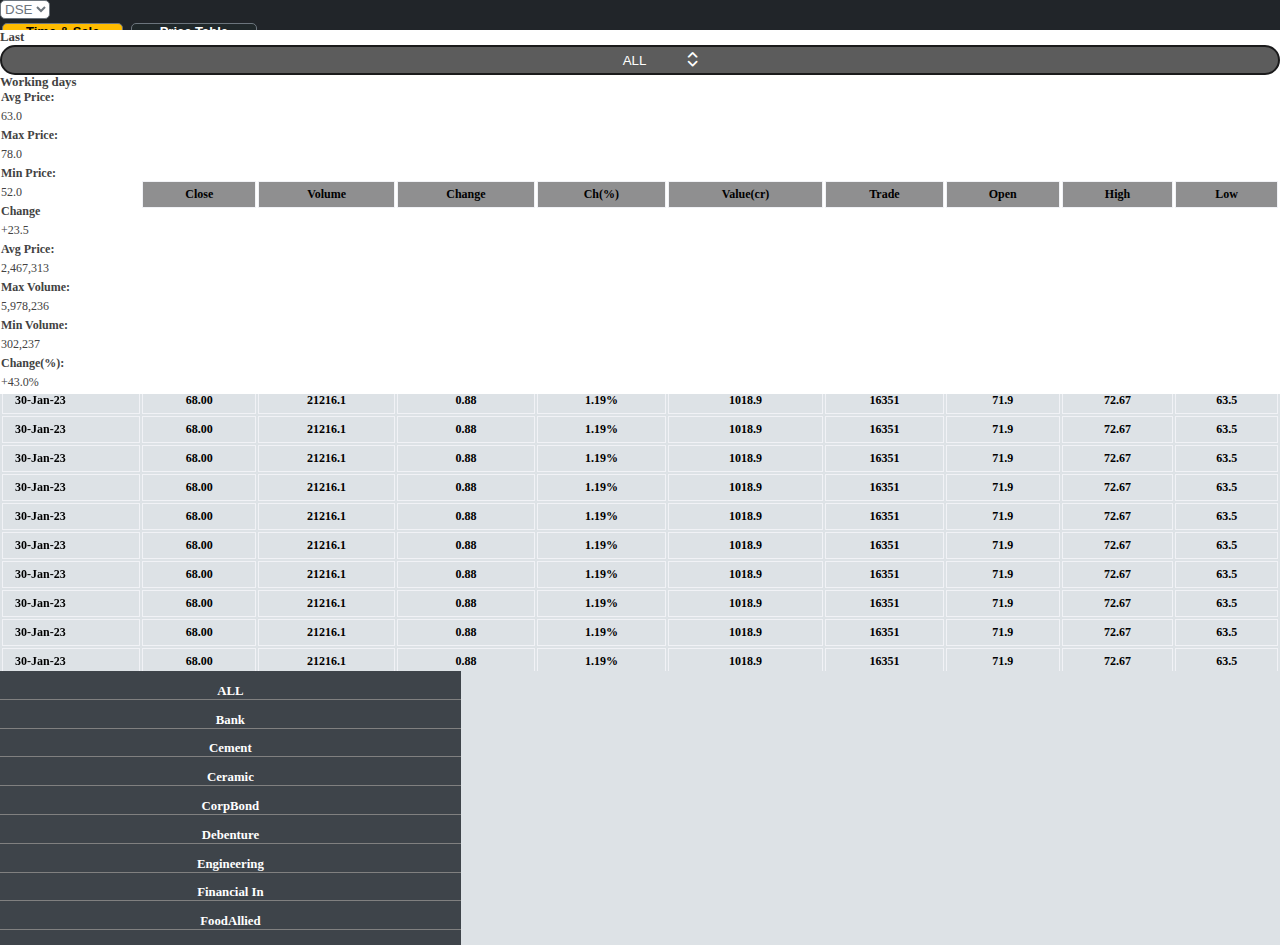
<file: New folder/index.html>
<!DOCTYPE html>
<html>
  <head>
    <meta charset="UTF-8" />
    <meta http-equiv="X-UA-Compatible" content="IE=edge" />
    <meta name="viewport" content="width=device-width, initial-scale=1.0" />
    <title>Document</title>
    <link rel="stylesheet" href="style.css" />
    <link rel="stylesheet" href="custom-style.css" />
    <!-- Bootstrap CSS -->
    <link
      rel="stylesheet"
      href="https://cdn.jsdelivr.net/npm/bootstrap@4.1.3/dist/css/bootstrap.min.css"
      integrity="sha384-MCw98/SFnGE8fJT3GXwEOngsV7Zt27NXFoaoApmYm81iuXoPkFOJwJ8ERdknLPMO"
      crossorigin="anonymous"
    />
    <link
      rel="stylesheet"
      href="https://cdnjs.cloudflare.com/ajax/libs/font-awesome/6.1.1/css/all.min.css"
    />
    <style>
      .time-sale-container {
        display: flex;
        justify-content: space-evenly;
        align-items: center;
      }
      .data_table {
        white-space: nowrap;
        font-size: 0.69rem;
        width: 100%;
        margin-bottom: 30px;
      }
      .gridtab {
        border: 1px solid var(--tab-active-font-color);
        border-bottom: 0px;
      }
      .tab-border-left {
        border-left: 1px solid var(--tab-active-font-color);
      }

      /* modal */
      .sector_window_modal_container {
        top: 3px;
    left: 33px;
    text-align: center;
    background-color: #3e444a;
    color: #fff;
    width: 36% !important;
    height: 274px;
    overflow-x: scroll;
      }
      input#sector_execution_field {
        background-color: transparent;
        border: 0px solid;
        height: 20px;
        width: 100px;
        color: #fff;
        caret-color: transparent;
        outline: none;
        text-align: center;
      }

      .sector_execution_mode {
        border-bottom: 1px solid gray;
      }
      .mkt-sector-container {
        background-color: #5c5c5c;
    border-radius: 25px;
    padding: 2px 10px;
    border: 2px solid #1a1a1b;
      }
      .mkt-sector-parent {
        display: flex;
        justify-content: center;
        align-items: center;
      }
      .mkt-up-down-arrow-container {
        display: flex;
        flex-direction: column;
        justify-content: center;
        align-items: center;
        color: #fff;
      }
    </style>
  </head>
  <body>
    <div>
      <div class="row pl-1 pt-1" style="overflow: hidden;">
        <div class="col-12">
          <div
            class="nav nav-tabs d-flex align-items-center navbar-fixed-top"
            id="nav-tab"
            role="tablist"
          >
            <div>
              <select
                id="exchange_timesale_table_1"
                class="md_exch time-sales-select"
                placeholder=""
              >
                <option selected="" value="DSE">DSE</option>
                <option value="CSE">CSE</option>
              </select>
            </div>
            <button
              class="web-tp-button active"
              id="nav-ts-list-tab"
              data-toggle="tab"
              href="#nav-ts"
              role="tab"
              aria-controls="nav-ts"
              aria-selected="true"
              style="padding: 0px 23px"
            >
              Time &amp; Sale
            </button>
            <button
              class="web-tp-button"
              id="nav-pt-list-tab"
              data-toggle="tab"
              href="#nav-pt"
              role="tab"
              aria-controls="nav-pt"
              aria-selected="false"
              style="padding: 0px 28px"
            >
              Price Table
            </button>
            <div class="pl-2">
              <input
                id="symbol_timesale_table_1"
                placeholder="Search Symbol"
                class="timesale_symbol_name searchbox-timeandsales symbol_input ui-autocomplete-input"
                type="text"
                autocomplete="off"
              />
            </div>
          </div>
          <div class="tab-content" id="nav-tabContent">
            <div
              class="tab-pane fade show active"
              id="nav-ts"
              role="tabpanel"
              aria-labelledby="nav-ts-list-tab"
            >
              <div class="protected time-sale-container">
                <table id="ts_{{table_id}}" class="data_table">
                  <thead
                    style="
                      position: sticky;
                      top: 38px;
                      background: var(--bg-color);
                    "
                  >
                    <tr class="text-center">
                      <th class="timeAndsales-fast-column-name">Time</th>
                      <th class="timeAndsales-buy-sell-column-name">
                        Buy/Sell
                      </th>
                      <th class="timeAndsales-quantity-column-name">
                        Quantity
                      </th>
                      <th class="timeAndsales-price-column-name">Price</th>
                      <th class="timeAndsales-last-column-name">NT</th>
                    </tr>
                  </thead>
                  <tbody></tbody>
                </table>
              </div>
            </div>

            <div
              class="tab-pane fade"
              id="nav-pt"
              role="tabpanel"
              aria-labelledby="nav-pt-list-tab"
            >
              <div class="web-tsp-col-pad">
                <div class="navbar-fixed-top-second">
                  <div class="row">
                    <div class="col-8 d-flex align-items-center p-2">
                      <span class="ml-2">Last</span>
                      <span class="ml-2 mr-2">
                        <div class="mkt-sector-container">
                          <span class="mkt-sector-parent">
                            <input
                              id="sector_execution_field"
                              value="ALL"
                              onclick="return  openmodal_sector_execution(this);"
                            />
                            <span class="mkt-up-down-arrow-container">
                              <i class="fa fa-angle-up" aria-hidden="true"></i>
                              <i class="fa fa-angle-down" aria-hidden="true" style="margin-top: -5px"></i> 
                            </span>
                          </span>
                        </div>
                      </span>
                      <span>Working days</span>
                    </div>
                    <div class="col-4"></div>
                  </div>
                  <div class="row mt-2 mb-1 col-pad">
                    <div class="col web-price-table-col-title">
                      Avg Price:
                      <div class="web-price-table-col-value">63.0</div>
                    </div>
                    <div class="col web-price-table-col-title">
                      Max Price:
                      <div class="web-price-table-col-value">78.0</div>
                    </div>
                    <div class="col web-price-table-col-title">
                      Min Price:
                      <div class="web-price-table-col-value">52.0</div>
                    </div>
                    <div class="col web-price-table-col-title">
                      Change
                      <div class="web-price-table-col-value">+23.5</div>
                    </div>
                  </div>
                  <div class="row mt-2 mb-1 col-pad">
                    <div class="col web-price-table-col-title">
                      Avg Price:
                      <div class="web-price-table-col-value">2,467,313</div>
                    </div>
                    <div class="col web-price-table-col-title">
                      Max Volume:
                      <div class="web-price-table-col-value">5,978,236</div>
                    </div>
                    <div class="col web-price-table-col-title">
                      Min Volume:
                      <div class="web-price-table-col-value">302,237</div>
                    </div>
                    <div class="col web-price-table-col-title">
                      Change(%):
                      <div class="web-price-table-col-value">+43.0%</div>
                    </div>
                  </div>
                </div>
                <!-- <table></table> -->
                <div
                  class="web-price-table"
                  id="scrolling-container-income-statement-annual"
                  style="display: block"
                >
                  <table
                    class="web-price-data-table"
                    id="scrolling-container-income-statement-annual-table"
                  >
                    <thead style="background: var(--bg-color)">
                      <tr class="web-price-table-row navbar-fixed-top-seconds">
                        <th class="web-price-table-row-first">Date</th>
                        <th class="web-price-table-row-column long">Close</th>
                        <th class="web-price-table-row-column long">Volume</th>
                        <th class="web-price-table-row-column long">Change</th>
                        <th class="web-price-table-row-column long">Ch(%)</th>
                        <th class="web-price-table-row-column long">
                          Value(cr)
                        </th>
                        <th class="web-price-table-row-column long">Trade</th>
                        <th class="web-price-table-row-column long">Open</th>
                        <th class="web-price-table-row-column long">High</th>
                        <th class="web-price-table-row-column long">Low</th>
                      </tr>
                    </thead>
                    <tr class="web-price-table-row">
                      <td class="web-price-table-row-first">
                        <span class="">30-Jan-23</span>
                      </td>
                      <td class="web-price-table-row-column long">
                        <span class="">68.00</span>
                      </td>
                      <td class="web-price-table-row-column long">
                        <span class="">21216.1</span>
                      </td>

                      <td class="web-price-table-row-column long">
                        <span class="">0.88</span>
                      </td>
                      <td class="web-price-table-row-column long">
                        <span class="">1.19%</span>
                      </td>

                      <td class="web-price-table-row-column long">
                        <span class="">1018.9</span>
                      </td>
                      <td class="web-price-table-row-column long">
                        <span class="">16351</span>
                      </td>

                      <td class="web-price-table-row-column long">
                        <span class="">71.9</span>
                      </td>
                      <td class="web-price-table-row-column long">
                        <span class="">72.67</span>
                      </td>

                      <td class="web-price-table-row-column long">
                        <span class="">63.5</span>
                      </td>
                    </tr>
                    <tr class="web-price-table-row">
                      <td class="web-price-table-row-first">
                        <span class="">30-Jan-23</span>
                      </td>
                      <td class="web-price-table-row-column long">
                        <span class="">68.00</span>
                      </td>
                      <td class="web-price-table-row-column long">
                        <span class="">21216.1</span>
                      </td>

                      <td class="web-price-table-row-column long">
                        <span class="">0.88</span>
                      </td>
                      <td class="web-price-table-row-column long">
                        <span class="">1.19%</span>
                      </td>

                      <td class="web-price-table-row-column long">
                        <span class="">1018.9</span>
                      </td>
                      <td class="web-price-table-row-column long">
                        <span class="">16351</span>
                      </td>

                      <td class="web-price-table-row-column long">
                        <span class="">71.9</span>
                      </td>
                      <td class="web-price-table-row-column long">
                        <span class="">72.67</span>
                      </td>

                      <td class="web-price-table-row-column long">
                        <span class="">63.5</span>
                      </td>
                    </tr>
                    <tr class="web-price-table-row">
                      <td class="web-price-table-row-first">
                        <span class="">30-Jan-23</span>
                      </td>
                      <td class="web-price-table-row-column long">
                        <span class="">68.00</span>
                      </td>
                      <td class="web-price-table-row-column long">
                        <span class="">21216.1</span>
                      </td>

                      <td class="web-price-table-row-column long">
                        <span class="">0.88</span>
                      </td>
                      <td class="web-price-table-row-column long">
                        <span class="">1.19%</span>
                      </td>

                      <td class="web-price-table-row-column long">
                        <span class="">1018.9</span>
                      </td>
                      <td class="web-price-table-row-column long">
                        <span class="">16351</span>
                      </td>

                      <td class="web-price-table-row-column long">
                        <span class="">71.9</span>
                      </td>
                      <td class="web-price-table-row-column long">
                        <span class="">72.67</span>
                      </td>

                      <td class="web-price-table-row-column long">
                        <span class="">63.5</span>
                      </td>
                    </tr>
                    <tr class="web-price-table-row">
                      <td class="web-price-table-row-first">
                        <span class="">30-Jan-23</span>
                      </td>
                      <td class="web-price-table-row-column long">
                        <span class="">68.00</span>
                      </td>
                      <td class="web-price-table-row-column long">
                        <span class="">21216.1</span>
                      </td>

                      <td class="web-price-table-row-column long">
                        <span class="">0.88</span>
                      </td>
                      <td class="web-price-table-row-column long">
                        <span class="">1.19%</span>
                      </td>

                      <td class="web-price-table-row-column long">
                        <span class="">1018.9</span>
                      </td>
                      <td class="web-price-table-row-column long">
                        <span class="">16351</span>
                      </td>

                      <td class="web-price-table-row-column long">
                        <span class="">71.9</span>
                      </td>
                      <td class="web-price-table-row-column long">
                        <span class="">72.67</span>
                      </td>

                      <td class="web-price-table-row-column long">
                        <span class="">63.5</span>
                      </td>
                    </tr>
                    <tr class="web-price-table-row">
                      <td class="web-price-table-row-first">
                        <span class="">30-Jan-23</span>
                      </td>
                      <td class="web-price-table-row-column long">
                        <span class="">68.00</span>
                      </td>
                      <td class="web-price-table-row-column long">
                        <span class="">21216.1</span>
                      </td>

                      <td class="web-price-table-row-column long">
                        <span class="">0.88</span>
                      </td>
                      <td class="web-price-table-row-column long">
                        <span class="">1.19%</span>
                      </td>

                      <td class="web-price-table-row-column long">
                        <span class="">1018.9</span>
                      </td>
                      <td class="web-price-table-row-column long">
                        <span class="">16351</span>
                      </td>

                      <td class="web-price-table-row-column long">
                        <span class="">71.9</span>
                      </td>
                      <td class="web-price-table-row-column long">
                        <span class="">72.67</span>
                      </td>

                      <td class="web-price-table-row-column long">
                        <span class="">63.5</span>
                      </td>
                    </tr>
                    <tr class="web-price-table-row">
                      <td class="web-price-table-row-first">
                        <span class="">30-Jan-23</span>
                      </td>
                      <td class="web-price-table-row-column long">
                        <span class="">68.00</span>
                      </td>
                      <td class="web-price-table-row-column long">
                        <span class="">21216.1</span>
                      </td>

                      <td class="web-price-table-row-column long">
                        <span class="">0.88</span>
                      </td>
                      <td class="web-price-table-row-column long">
                        <span class="">1.19%</span>
                      </td>

                      <td class="web-price-table-row-column long">
                        <span class="">1018.9</span>
                      </td>
                      <td class="web-price-table-row-column long">
                        <span class="">16351</span>
                      </td>

                      <td class="web-price-table-row-column long">
                        <span class="">71.9</span>
                      </td>
                      <td class="web-price-table-row-column long">
                        <span class="">72.67</span>
                      </td>

                      <td class="web-price-table-row-column long">
                        <span class="">63.5</span>
                      </td>
                    </tr>
                    <tr class="web-price-table-row">
                      <td class="web-price-table-row-first">
                        <span class="">30-Jan-23</span>
                      </td>
                      <td class="web-price-table-row-column long">
                        <span class="">68.00</span>
                      </td>
                      <td class="web-price-table-row-column long">
                        <span class="">21216.1</span>
                      </td>

                      <td class="web-price-table-row-column long">
                        <span class="">0.88</span>
                      </td>
                      <td class="web-price-table-row-column long">
                        <span class="">1.19%</span>
                      </td>

                      <td class="web-price-table-row-column long">
                        <span class="">1018.9</span>
                      </td>
                      <td class="web-price-table-row-column long">
                        <span class="">16351</span>
                      </td>

                      <td class="web-price-table-row-column long">
                        <span class="">71.9</span>
                      </td>
                      <td class="web-price-table-row-column long">
                        <span class="">72.67</span>
                      </td>

                      <td class="web-price-table-row-column long">
                        <span class="">63.5</span>
                      </td>
                    </tr>
                    <tr class="web-price-table-row">
                      <td class="web-price-table-row-first">
                        <span class="">30-Jan-23</span>
                      </td>
                      <td class="web-price-table-row-column long">
                        <span class="">68.00</span>
                      </td>
                      <td class="web-price-table-row-column long">
                        <span class="">21216.1</span>
                      </td>

                      <td class="web-price-table-row-column long">
                        <span class="">0.88</span>
                      </td>
                      <td class="web-price-table-row-column long">
                        <span class="">1.19%</span>
                      </td>

                      <td class="web-price-table-row-column long">
                        <span class="">1018.9</span>
                      </td>
                      <td class="web-price-table-row-column long">
                        <span class="">16351</span>
                      </td>

                      <td class="web-price-table-row-column long">
                        <span class="">71.9</span>
                      </td>
                      <td class="web-price-table-row-column long">
                        <span class="">72.67</span>
                      </td>

                      <td class="web-price-table-row-column long">
                        <span class="">63.5</span>
                      </td>
                    </tr>
                    <tr class="web-price-table-row">
                      <td class="web-price-table-row-first">
                        <span class="">30-Jan-23</span>
                      </td>
                      <td class="web-price-table-row-column long">
                        <span class="">68.00</span>
                      </td>
                      <td class="web-price-table-row-column long">
                        <span class="">21216.1</span>
                      </td>

                      <td class="web-price-table-row-column long">
                        <span class="">0.88</span>
                      </td>
                      <td class="web-price-table-row-column long">
                        <span class="">1.19%</span>
                      </td>

                      <td class="web-price-table-row-column long">
                        <span class="">1018.9</span>
                      </td>
                      <td class="web-price-table-row-column long">
                        <span class="">16351</span>
                      </td>

                      <td class="web-price-table-row-column long">
                        <span class="">71.9</span>
                      </td>
                      <td class="web-price-table-row-column long">
                        <span class="">72.67</span>
                      </td>

                      <td class="web-price-table-row-column long">
                        <span class="">63.5</span>
                      </td>
                    </tr>
                    <tr class="web-price-table-row">
                      <td class="web-price-table-row-first">
                        <span class="">30-Jan-23</span>
                      </td>
                      <td class="web-price-table-row-column long">
                        <span class="">68.00</span>
                      </td>
                      <td class="web-price-table-row-column long">
                        <span class="">21216.1</span>
                      </td>

                      <td class="web-price-table-row-column long">
                        <span class="">0.88</span>
                      </td>
                      <td class="web-price-table-row-column long">
                        <span class="">1.19%</span>
                      </td>

                      <td class="web-price-table-row-column long">
                        <span class="">1018.9</span>
                      </td>
                      <td class="web-price-table-row-column long">
                        <span class="">16351</span>
                      </td>

                      <td class="web-price-table-row-column long">
                        <span class="">71.9</span>
                      </td>
                      <td class="web-price-table-row-column long">
                        <span class="">72.67</span>
                      </td>

                      <td class="web-price-table-row-column long">
                        <span class="">63.5</span>
                      </td>
                    </tr>
                    <tr class="web-price-table-row">
                      <td class="web-price-table-row-first">
                        <span class="">30-Jan-23</span>
                      </td>
                      <td class="web-price-table-row-column long">
                        <span class="">68.00</span>
                      </td>
                      <td class="web-price-table-row-column long">
                        <span class="">21216.1</span>
                      </td>

                      <td class="web-price-table-row-column long">
                        <span class="">0.88</span>
                      </td>
                      <td class="web-price-table-row-column long">
                        <span class="">1.19%</span>
                      </td>

                      <td class="web-price-table-row-column long">
                        <span class="">1018.9</span>
                      </td>
                      <td class="web-price-table-row-column long">
                        <span class="">16351</span>
                      </td>

                      <td class="web-price-table-row-column long">
                        <span class="">71.9</span>
                      </td>
                      <td class="web-price-table-row-column long">
                        <span class="">72.67</span>
                      </td>

                      <td class="web-price-table-row-column long">
                        <span class="">63.5</span>
                      </td>
                    </tr>
                    <tr class="web-price-table-row">
                      <td class="web-price-table-row-first">
                        <span class="">30-Jan-23</span>
                      </td>
                      <td class="web-price-table-row-column long">
                        <span class="">68.00</span>
                      </td>
                      <td class="web-price-table-row-column long">
                        <span class="">21216.1</span>
                      </td>

                      <td class="web-price-table-row-column long">
                        <span class="">0.88</span>
                      </td>
                      <td class="web-price-table-row-column long">
                        <span class="">1.19%</span>
                      </td>

                      <td class="web-price-table-row-column long">
                        <span class="">1018.9</span>
                      </td>
                      <td class="web-price-table-row-column long">
                        <span class="">16351</span>
                      </td>

                      <td class="web-price-table-row-column long">
                        <span class="">71.9</span>
                      </td>
                      <td class="web-price-table-row-column long">
                        <span class="">72.67</span>
                      </td>

                      <td class="web-price-table-row-column long">
                        <span class="">63.5</span>
                      </td>
                    </tr>
                    <tr class="web-price-table-row">
                      <td class="web-price-table-row-first">
                        <span class="">30-Jan-23</span>
                      </td>
                      <td class="web-price-table-row-column long">
                        <span class="">68.00</span>
                      </td>
                      <td class="web-price-table-row-column long">
                        <span class="">21216.1</span>
                      </td>

                      <td class="web-price-table-row-column long">
                        <span class="">0.88</span>
                      </td>
                      <td class="web-price-table-row-column long">
                        <span class="">1.19%</span>
                      </td>

                      <td class="web-price-table-row-column long">
                        <span class="">1018.9</span>
                      </td>
                      <td class="web-price-table-row-column long">
                        <span class="">16351</span>
                      </td>

                      <td class="web-price-table-row-column long">
                        <span class="">71.9</span>
                      </td>
                      <td class="web-price-table-row-column long">
                        <span class="">72.67</span>
                      </td>

                      <td class="web-price-table-row-column long">
                        <span class="">63.5</span>
                      </td>
                    </tr>
                    <tr class="web-price-table-row">
                      <td class="web-price-table-row-first">
                        <span class="">30-Jan-23</span>
                      </td>
                      <td class="web-price-table-row-column long">
                        <span class="">68.00</span>
                      </td>
                      <td class="web-price-table-row-column long">
                        <span class="">21216.1</span>
                      </td>

                      <td class="web-price-table-row-column long">
                        <span class="">0.88</span>
                      </td>
                      <td class="web-price-table-row-column long">
                        <span class="">1.19%</span>
                      </td>

                      <td class="web-price-table-row-column long">
                        <span class="">1018.9</span>
                      </td>
                      <td class="web-price-table-row-column long">
                        <span class="">16351</span>
                      </td>

                      <td class="web-price-table-row-column long">
                        <span class="">71.9</span>
                      </td>
                      <td class="web-price-table-row-column long">
                        <span class="">72.67</span>
                      </td>

                      <td class="web-price-table-row-column long">
                        <span class="">63.5</span>
                      </td>
                    </tr>
                    <tr class="web-price-table-row">
                      <td class="web-price-table-row-first">
                        <span class="">30-Jan-23</span>
                      </td>
                      <td class="web-price-table-row-column long">
                        <span class="">68.00</span>
                      </td>
                      <td class="web-price-table-row-column long">
                        <span class="">21216.1</span>
                      </td>

                      <td class="web-price-table-row-column long">
                        <span class="">0.88</span>
                      </td>
                      <td class="web-price-table-row-column long">
                        <span class="">1.19%</span>
                      </td>

                      <td class="web-price-table-row-column long">
                        <span class="">1018.9</span>
                      </td>
                      <td class="web-price-table-row-column long">
                        <span class="">16351</span>
                      </td>

                      <td class="web-price-table-row-column long">
                        <span class="">71.9</span>
                      </td>
                      <td class="web-price-table-row-column long">
                        <span class="">72.67</span>
                      </td>

                      <td class="web-price-table-row-column long">
                        <span class="">63.5</span>
                      </td>
                    </tr>
                    <tr class="web-price-table-row">
                      <td class="web-price-table-row-first">
                        <span class="">30-Jan-23</span>
                      </td>
                      <td class="web-price-table-row-column long">
                        <span class="">68.00</span>
                      </td>
                      <td class="web-price-table-row-column long">
                        <span class="">21216.1</span>
                      </td>

                      <td class="web-price-table-row-column long">
                        <span class="">0.88</span>
                      </td>
                      <td class="web-price-table-row-column long">
                        <span class="">1.19%</span>
                      </td>

                      <td class="web-price-table-row-column long">
                        <span class="">1018.9</span>
                      </td>
                      <td class="web-price-table-row-column long">
                        <span class="">16351</span>
                      </td>

                      <td class="web-price-table-row-column long">
                        <span class="">71.9</span>
                      </td>
                      <td class="web-price-table-row-column long">
                        <span class="">72.67</span>
                      </td>

                      <td class="web-price-table-row-column long">
                        <span class="">63.5</span>
                      </td>
                    </tr>
                    <tr class="web-price-table-row">
                      <td class="web-price-table-row-first">
                        <span class="">30-Jan-23</span>
                      </td>
                      <td class="web-price-table-row-column long">
                        <span class="">68.00</span>
                      </td>
                      <td class="web-price-table-row-column long">
                        <span class="">21216.1</span>
                      </td>

                      <td class="web-price-table-row-column long">
                        <span class="">0.88</span>
                      </td>
                      <td class="web-price-table-row-column long">
                        <span class="">1.19%</span>
                      </td>

                      <td class="web-price-table-row-column long">
                        <span class="">1018.9</span>
                      </td>
                      <td class="web-price-table-row-column long">
                        <span class="">16351</span>
                      </td>

                      <td class="web-price-table-row-column long">
                        <span class="">71.9</span>
                      </td>
                      <td class="web-price-table-row-column long">
                        <span class="">72.67</span>
                      </td>

                      <td class="web-price-table-row-column long">
                        <span class="">63.5</span>
                      </td>
                    </tr>
                    <tr class="web-price-table-row">
                      <td class="web-price-table-row-first">
                        <span class="">30-Jan-23</span>
                      </td>
                      <td class="web-price-table-row-column long">
                        <span class="">68.00</span>
                      </td>
                      <td class="web-price-table-row-column long">
                        <span class="">21216.1</span>
                      </td>

                      <td class="web-price-table-row-column long">
                        <span class="">0.88</span>
                      </td>
                      <td class="web-price-table-row-column long">
                        <span class="">1.19%</span>
                      </td>

                      <td class="web-price-table-row-column long">
                        <span class="">1018.9</span>
                      </td>
                      <td class="web-price-table-row-column long">
                        <span class="">16351</span>
                      </td>

                      <td class="web-price-table-row-column long">
                        <span class="">71.9</span>
                      </td>
                      <td class="web-price-table-row-column long">
                        <span class="">72.67</span>
                      </td>

                      <td class="web-price-table-row-column long">
                        <span class="">63.5</span>
                      </td>
                    </tr>
                    <tr class="web-price-table-row">
                      <td class="web-price-table-row-first">
                        <span class="">30-Jan-23</span>
                      </td>
                      <td class="web-price-table-row-column long">
                        <span class="">68.00</span>
                      </td>
                      <td class="web-price-table-row-column long">
                        <span class="">21216.1</span>
                      </td>

                      <td class="web-price-table-row-column long">
                        <span class="">0.88</span>
                      </td>
                      <td class="web-price-table-row-column long">
                        <span class="">1.19%</span>
                      </td>

                      <td class="web-price-table-row-column long">
                        <span class="">1018.9</span>
                      </td>
                      <td class="web-price-table-row-column long">
                        <span class="">16351</span>
                      </td>

                      <td class="web-price-table-row-column long">
                        <span class="">71.9</span>
                      </td>
                      <td class="web-price-table-row-column long">
                        <span class="">72.67</span>
                      </td>

                      <td class="web-price-table-row-column long">
                        <span class="">63.5</span>
                      </td>
                    </tr>
                    <tr class="web-price-table-row">
                      <td class="web-price-table-row-first">
                        <span class="">30-Jan-23</span>
                      </td>
                      <td class="web-price-table-row-column long">
                        <span class="">68.00</span>
                      </td>
                      <td class="web-price-table-row-column long">
                        <span class="">21216.1</span>
                      </td>

                      <td class="web-price-table-row-column long">
                        <span class="">0.88</span>
                      </td>
                      <td class="web-price-table-row-column long">
                        <span class="">1.19%</span>
                      </td>

                      <td class="web-price-table-row-column long">
                        <span class="">1018.9</span>
                      </td>
                      <td class="web-price-table-row-column long">
                        <span class="">16351</span>
                      </td>

                      <td class="web-price-table-row-column long">
                        <span class="">71.9</span>
                      </td>
                      <td class="web-price-table-row-column long">
                        <span class="">72.67</span>
                      </td>

                      <td class="web-price-table-row-column long">
                        <span class="">63.5</span>
                      </td>
                    </tr>
                    <tr class="web-price-table-row">
                      <td class="web-price-table-row-first">
                        <span class="">30-Jan-23</span>
                      </td>
                      <td class="web-price-table-row-column long">
                        <span class="">68.00</span>
                      </td>
                      <td class="web-price-table-row-column long">
                        <span class="">21216.1</span>
                      </td>

                      <td class="web-price-table-row-column long">
                        <span class="">0.88</span>
                      </td>
                      <td class="web-price-table-row-column long">
                        <span class="">1.19%</span>
                      </td>

                      <td class="web-price-table-row-column long">
                        <span class="">1018.9</span>
                      </td>
                      <td class="web-price-table-row-column long">
                        <span class="">16351</span>
                      </td>

                      <td class="web-price-table-row-column long">
                        <span class="">71.9</span>
                      </td>
                      <td class="web-price-table-row-column long">
                        <span class="">72.67</span>
                      </td>

                      <td class="web-price-table-row-column long">
                        <span class="">63.5</span>
                      </td>
                    </tr>
                    <tr class="web-price-table-row">
                      <td class="web-price-table-row-first">
                        <span class="">30-Jan-23</span>
                      </td>
                      <td class="web-price-table-row-column long">
                        <span class="">68.00</span>
                      </td>
                      <td class="web-price-table-row-column long">
                        <span class="">21216.1</span>
                      </td>

                      <td class="web-price-table-row-column long">
                        <span class="">0.88</span>
                      </td>
                      <td class="web-price-table-row-column long">
                        <span class="">1.19%</span>
                      </td>

                      <td class="web-price-table-row-column long">
                        <span class="">1018.9</span>
                      </td>
                      <td class="web-price-table-row-column long">
                        <span class="">16351</span>
                      </td>

                      <td class="web-price-table-row-column long">
                        <span class="">71.9</span>
                      </td>
                      <td class="web-price-table-row-column long">
                        <span class="">72.67</span>
                      </td>

                      <td class="web-price-table-row-column long">
                        <span class="">63.5</span>
                      </td>
                    </tr>
                    <tr class="web-price-table-row">
                      <td class="web-price-table-row-first">
                        <span class="">30-Jan-23</span>
                      </td>
                      <td class="web-price-table-row-column long">
                        <span class="">68.00</span>
                      </td>
                      <td class="web-price-table-row-column long">
                        <span class="">21216.1</span>
                      </td>

                      <td class="web-price-table-row-column long">
                        <span class="">0.88</span>
                      </td>
                      <td class="web-price-table-row-column long">
                        <span class="">1.19%</span>
                      </td>

                      <td class="web-price-table-row-column long">
                        <span class="">1018.9</span>
                      </td>
                      <td class="web-price-table-row-column long">
                        <span class="">16351</span>
                      </td>

                      <td class="web-price-table-row-column long">
                        <span class="">71.9</span>
                      </td>
                      <td class="web-price-table-row-column long">
                        <span class="">72.67</span>
                      </td>

                      <td class="web-price-table-row-column long">
                        <span class="">63.5</span>
                      </td>
                    </tr>
                    <tr class="web-price-table-row">
                      <td class="web-price-table-row-first">
                        <span class="">30-Jan-23</span>
                      </td>
                      <td class="web-price-table-row-column long">
                        <span class="">68.00</span>
                      </td>
                      <td class="web-price-table-row-column long">
                        <span class="">21216.1</span>
                      </td>

                      <td class="web-price-table-row-column long">
                        <span class="">0.88</span>
                      </td>
                      <td class="web-price-table-row-column long">
                        <span class="">1.19%</span>
                      </td>

                      <td class="web-price-table-row-column long">
                        <span class="">1018.9</span>
                      </td>
                      <td class="web-price-table-row-column long">
                        <span class="">16351</span>
                      </td>

                      <td class="web-price-table-row-column long">
                        <span class="">71.9</span>
                      </td>
                      <td class="web-price-table-row-column long">
                        <span class="">72.67</span>
                      </td>

                      <td class="web-price-table-row-column long">
                        <span class="">63.5</span>
                      </td>
                    </tr>
                    <tr class="web-price-table-row">
                      <td class="web-price-table-row-first">
                        <span class="">30-Jan-23</span>
                      </td>
                      <td class="web-price-table-row-column long">
                        <span class="">68.00</span>
                      </td>
                      <td class="web-price-table-row-column long">
                        <span class="">21216.1</span>
                      </td>

                      <td class="web-price-table-row-column long">
                        <span class="">0.88</span>
                      </td>
                      <td class="web-price-table-row-column long">
                        <span class="">1.19%</span>
                      </td>

                      <td class="web-price-table-row-column long">
                        <span class="">1018.9</span>
                      </td>
                      <td class="web-price-table-row-column long">
                        <span class="">16351</span>
                      </td>

                      <td class="web-price-table-row-column long">
                        <span class="">71.9</span>
                      </td>
                      <td class="web-price-table-row-column long">
                        <span class="">72.67</span>
                      </td>

                      <td class="web-price-table-row-column long">
                        <span class="">63.5</span>
                      </td>
                    </tr>
                    <tr class="web-price-table-row">
                      <td class="web-price-table-row-first">
                        <span class="">30-Jan-23</span>
                      </td>
                      <td class="web-price-table-row-column long">
                        <span class="">68.00</span>
                      </td>
                      <td class="web-price-table-row-column long">
                        <span class="">21216.1</span>
                      </td>

                      <td class="web-price-table-row-column long">
                        <span class="">0.88</span>
                      </td>
                      <td class="web-price-table-row-column long">
                        <span class="">1.19%</span>
                      </td>

                      <td class="web-price-table-row-column long">
                        <span class="">1018.9</span>
                      </td>
                      <td class="web-price-table-row-column long">
                        <span class="">16351</span>
                      </td>

                      <td class="web-price-table-row-column long">
                        <span class="">71.9</span>
                      </td>
                      <td class="web-price-table-row-column long">
                        <span class="">72.67</span>
                      </td>

                      <td class="web-price-table-row-column long">
                        <span class="">63.5</span>
                      </td>
                    </tr>
                    <tr class="web-price-table-row">
                      <td class="web-price-table-row-first">
                        <span class="">30-Jan-23</span>
                      </td>
                      <td class="web-price-table-row-column long">
                        <span class="">68.00</span>
                      </td>
                      <td class="web-price-table-row-column long">
                        <span class="">21216.1</span>
                      </td>

                      <td class="web-price-table-row-column long">
                        <span class="">0.88</span>
                      </td>
                      <td class="web-price-table-row-column long">
                        <span class="">1.19%</span>
                      </td>

                      <td class="web-price-table-row-column long">
                        <span class="">1018.9</span>
                      </td>
                      <td class="web-price-table-row-column long">
                        <span class="">16351</span>
                      </td>

                      <td class="web-price-table-row-column long">
                        <span class="">71.9</span>
                      </td>
                      <td class="web-price-table-row-column long">
                        <span class="">72.67</span>
                      </td>

                      <td class="web-price-table-row-column long">
                        <span class="">63.5</span>
                      </td>
                    </tr>
                    <tr class="web-price-table-row">
                      <td class="web-price-table-row-first">
                        <span class="">30-Jan-23</span>
                      </td>
                      <td class="web-price-table-row-column long">
                        <span class="">68.00</span>
                      </td>
                      <td class="web-price-table-row-column long">
                        <span class="">21216.1</span>
                      </td>

                      <td class="web-price-table-row-column long">
                        <span class="">0.88</span>
                      </td>
                      <td class="web-price-table-row-column long">
                        <span class="">1.19%</span>
                      </td>

                      <td class="web-price-table-row-column long">
                        <span class="">1018.9</span>
                      </td>
                      <td class="web-price-table-row-column long">
                        <span class="">16351</span>
                      </td>

                      <td class="web-price-table-row-column long">
                        <span class="">71.9</span>
                      </td>
                      <td class="web-price-table-row-column long">
                        <span class="">72.67</span>
                      </td>

                      <td class="web-price-table-row-column long">
                        <span class="">63.5</span>
                      </td>
                    </tr>
                    <tr class="web-price-table-row">
                      <td class="web-price-table-row-first">
                        <span class="">30-Jan-23</span>
                      </td>
                      <td class="web-price-table-row-column long">
                        <span class="">68.00</span>
                      </td>
                      <td class="web-price-table-row-column long">
                        <span class="">21216.1</span>
                      </td>

                      <td class="web-price-table-row-column long">
                        <span class="">0.88</span>
                      </td>
                      <td class="web-price-table-row-column long">
                        <span class="">1.19%</span>
                      </td>

                      <td class="web-price-table-row-column long">
                        <span class="">1018.9</span>
                      </td>
                      <td class="web-price-table-row-column long">
                        <span class="">16351</span>
                      </td>

                      <td class="web-price-table-row-column long">
                        <span class="">71.9</span>
                      </td>
                      <td class="web-price-table-row-column long">
                        <span class="">72.67</span>
                      </td>

                      <td class="web-price-table-row-column long">
                        <span class="">63.5</span>
                      </td>
                    </tr>
                    <tr class="web-price-table-row">
                      <td class="web-price-table-row-first">
                        <span class="">30-Jan-23</span>
                      </td>
                      <td class="web-price-table-row-column long">
                        <span class="">68.00</span>
                      </td>
                      <td class="web-price-table-row-column long">
                        <span class="">21216.1</span>
                      </td>

                      <td class="web-price-table-row-column long">
                        <span class="">0.88</span>
                      </td>
                      <td class="web-price-table-row-column long">
                        <span class="">1.19%</span>
                      </td>

                      <td class="web-price-table-row-column long">
                        <span class="">1018.9</span>
                      </td>
                      <td class="web-price-table-row-column long">
                        <span class="">16351</span>
                      </td>

                      <td class="web-price-table-row-column long">
                        <span class="">71.9</span>
                      </td>
                      <td class="web-price-table-row-column long">
                        <span class="">72.67</span>
                      </td>

                      <td class="web-price-table-row-column long">
                        <span class="">63.5</span>
                      </td>
                    </tr>
                    <tr class="web-price-table-row">
                      <td class="web-price-table-row-first">
                        <span class="">30-Jan-23</span>
                      </td>
                      <td class="web-price-table-row-column long">
                        <span class="">68.00</span>
                      </td>
                      <td class="web-price-table-row-column long">
                        <span class="">21216.1</span>
                      </td>

                      <td class="web-price-table-row-column long">
                        <span class="">0.88</span>
                      </td>
                      <td class="web-price-table-row-column long">
                        <span class="">1.19%</span>
                      </td>

                      <td class="web-price-table-row-column long">
                        <span class="">1018.9</span>
                      </td>
                      <td class="web-price-table-row-column long">
                        <span class="">16351</span>
                      </td>

                      <td class="web-price-table-row-column long">
                        <span class="">71.9</span>
                      </td>
                      <td class="web-price-table-row-column long">
                        <span class="">72.67</span>
                      </td>

                      <td class="web-price-table-row-column long">
                        <span class="">63.5</span>
                      </td>
                    </tr>
                    <tr class="web-price-table-row">
                      <td class="web-price-table-row-first">
                        <span class="">30-Jan-23</span>
                      </td>
                      <td class="web-price-table-row-column long">
                        <span class="">68.00</span>
                      </td>
                      <td class="web-price-table-row-column long">
                        <span class="">21216.1</span>
                      </td>

                      <td class="web-price-table-row-column long">
                        <span class="">0.88</span>
                      </td>
                      <td class="web-price-table-row-column long">
                        <span class="">1.19%</span>
                      </td>

                      <td class="web-price-table-row-column long">
                        <span class="">1018.9</span>
                      </td>
                      <td class="web-price-table-row-column long">
                        <span class="">16351</span>
                      </td>

                      <td class="web-price-table-row-column long">
                        <span class="">71.9</span>
                      </td>
                      <td class="web-price-table-row-column long">
                        <span class="">72.67</span>
                      </td>

                      <td class="web-price-table-row-column long">
                        <span class="">63.5</span>
                      </td>
                    </tr>
                    <tr class="web-price-table-row">
                      <td class="web-price-table-row-first">
                        <span class="">30-Jan-23</span>
                      </td>
                      <td class="web-price-table-row-column long">
                        <span class="">68.00</span>
                      </td>
                      <td class="web-price-table-row-column long">
                        <span class="">21216.1</span>
                      </td>

                      <td class="web-price-table-row-column long">
                        <span class="">0.88</span>
                      </td>
                      <td class="web-price-table-row-column long">
                        <span class="">1.19%</span>
                      </td>

                      <td class="web-price-table-row-column long">
                        <span class="">1018.9</span>
                      </td>
                      <td class="web-price-table-row-column long">
                        <span class="">16351</span>
                      </td>

                      <td class="web-price-table-row-column long">
                        <span class="">71.9</span>
                      </td>
                      <td class="web-price-table-row-column long">
                        <span class="">72.67</span>
                      </td>

                      <td class="web-price-table-row-column long">
                        <span class="">63.5</span>
                      </td>
                    </tr>
                    <tr class="web-price-table-row">
                      <td class="web-price-table-row-first">
                        <span class="">30-Jan-23</span>
                      </td>
                      <td class="web-price-table-row-column long">
                        <span class="">68.00</span>
                      </td>
                      <td class="web-price-table-row-column long">
                        <span class="">21216.1</span>
                      </td>

                      <td class="web-price-table-row-column long">
                        <span class="">0.88</span>
                      </td>
                      <td class="web-price-table-row-column long">
                        <span class="">1.19%</span>
                      </td>

                      <td class="web-price-table-row-column long">
                        <span class="">1018.9</span>
                      </td>
                      <td class="web-price-table-row-column long">
                        <span class="">16351</span>
                      </td>

                      <td class="web-price-table-row-column long">
                        <span class="">71.9</span>
                      </td>
                      <td class="web-price-table-row-column long">
                        <span class="">72.67</span>
                      </td>

                      <td class="web-price-table-row-column long">
                        <span class="">63.5</span>
                      </td>
                    </tr>
                    <tr class="web-price-table-row">
                      <td class="web-price-table-row-first">
                        <span class="">30-Jan-23</span>
                      </td>
                      <td class="web-price-table-row-column long">
                        <span class="">68.00</span>
                      </td>
                      <td class="web-price-table-row-column long">
                        <span class="">21216.1</span>
                      </td>

                      <td class="web-price-table-row-column long">
                        <span class="">0.88</span>
                      </td>
                      <td class="web-price-table-row-column long">
                        <span class="">1.19%</span>
                      </td>

                      <td class="web-price-table-row-column long">
                        <span class="">1018.9</span>
                      </td>
                      <td class="web-price-table-row-column long">
                        <span class="">16351</span>
                      </td>

                      <td class="web-price-table-row-column long">
                        <span class="">71.9</span>
                      </td>
                      <td class="web-price-table-row-column long">
                        <span class="">72.67</span>
                      </td>

                      <td class="web-price-table-row-column long">
                        <span class="">63.5</span>
                      </td>
                    </tr>
                    <tr class="web-price-table-row">
                      <td class="web-price-table-row-first">
                        <span class="">30-Jan-23</span>
                      </td>
                      <td class="web-price-table-row-column long">
                        <span class="">68.00</span>
                      </td>
                      <td class="web-price-table-row-column long">
                        <span class="">21216.1</span>
                      </td>

                      <td class="web-price-table-row-column long">
                        <span class="">0.88</span>
                      </td>
                      <td class="web-price-table-row-column long">
                        <span class="">1.19%</span>
                      </td>

                      <td class="web-price-table-row-column long">
                        <span class="">1018.9</span>
                      </td>
                      <td class="web-price-table-row-column long">
                        <span class="">16351</span>
                      </td>

                      <td class="web-price-table-row-column long">
                        <span class="">71.9</span>
                      </td>
                      <td class="web-price-table-row-column long">
                        <span class="">72.67</span>
                      </td>

                      <td class="web-price-table-row-column long">
                        <span class="">63.5</span>
                      </td>
                    </tr>
                    <tr class="web-price-table-row">
                      <td class="web-price-table-row-first">
                        <span class="">30-Jan-23</span>
                      </td>
                      <td class="web-price-table-row-column long">
                        <span class="">68.00</span>
                      </td>
                      <td class="web-price-table-row-column long">
                        <span class="">21216.1</span>
                      </td>

                      <td class="web-price-table-row-column long">
                        <span class="">0.88</span>
                      </td>
                      <td class="web-price-table-row-column long">
                        <span class="">1.19%</span>
                      </td>

                      <td class="web-price-table-row-column long">
                        <span class="">1018.9</span>
                      </td>
                      <td class="web-price-table-row-column long">
                        <span class="">16351</span>
                      </td>

                      <td class="web-price-table-row-column long">
                        <span class="">71.9</span>
                      </td>
                      <td class="web-price-table-row-column long">
                        <span class="">72.67</span>
                      </td>

                      <td class="web-price-table-row-column long">
                        <span class="">63.5</span>
                      </td>
                    </tr>
                    <tr class="web-price-table-row">
                      <td class="web-price-table-row-first">
                        <span class="">30-Jan-23</span>
                      </td>
                      <td class="web-price-table-row-column long">
                        <span class="">68.00</span>
                      </td>
                      <td class="web-price-table-row-column long">
                        <span class="">21216.1</span>
                      </td>

                      <td class="web-price-table-row-column long">
                        <span class="">0.88</span>
                      </td>
                      <td class="web-price-table-row-column long">
                        <span class="">1.19%</span>
                      </td>

                      <td class="web-price-table-row-column long">
                        <span class="">1018.9</span>
                      </td>
                      <td class="web-price-table-row-column long">
                        <span class="">16351</span>
                      </td>

                      <td class="web-price-table-row-column long">
                        <span class="">71.9</span>
                      </td>
                      <td class="web-price-table-row-column long">
                        <span class="">72.67</span>
                      </td>

                      <td class="web-price-table-row-column long">
                        <span class="">63.5</span>
                      </td>
                    </tr>
                    <tr class="web-price-table-row">
                      <td class="web-price-table-row-first">
                        <span class="">30-Jan-23</span>
                      </td>
                      <td class="web-price-table-row-column long">
                        <span class="">68.00</span>
                      </td>
                      <td class="web-price-table-row-column long">
                        <span class="">21216.1</span>
                      </td>

                      <td class="web-price-table-row-column long">
                        <span class="">0.88</span>
                      </td>
                      <td class="web-price-table-row-column long">
                        <span class="">1.19%</span>
                      </td>

                      <td class="web-price-table-row-column long">
                        <span class="">1018.9</span>
                      </td>
                      <td class="web-price-table-row-column long">
                        <span class="">16351</span>
                      </td>

                      <td class="web-price-table-row-column long">
                        <span class="">71.9</span>
                      </td>
                      <td class="web-price-table-row-column long">
                        <span class="">72.67</span>
                      </td>

                      <td class="web-price-table-row-column long">
                        <span class="">63.5</span>
                      </td>
                    </tr>
                    <tr class="web-price-table-row">
                      <td class="web-price-table-row-first">
                        <span class="">30-Jan-23</span>
                      </td>
                      <td class="web-price-table-row-column long">
                        <span class="">68.00</span>
                      </td>
                      <td class="web-price-table-row-column long">
                        <span class="">21216.1</span>
                      </td>

                      <td class="web-price-table-row-column long">
                        <span class="">0.88</span>
                      </td>
                      <td class="web-price-table-row-column long">
                        <span class="">1.19%</span>
                      </td>

                      <td class="web-price-table-row-column long">
                        <span class="">1018.9</span>
                      </td>
                      <td class="web-price-table-row-column long">
                        <span class="">16351</span>
                      </td>

                      <td class="web-price-table-row-column long">
                        <span class="">71.9</span>
                      </td>
                      <td class="web-price-table-row-column long">
                        <span class="">72.67</span>
                      </td>

                      <td class="web-price-table-row-column long">
                        <span class="">63.5</span>
                      </td>
                    </tr>
                    <tr class="web-price-table-row">
                      <td class="web-price-table-row-first">
                        <span class="">30-Jan-23</span>
                      </td>
                      <td class="web-price-table-row-column long">
                        <span class="">68.00</span>
                      </td>
                      <td class="web-price-table-row-column long">
                        <span class="">21216.1</span>
                      </td>

                      <td class="web-price-table-row-column long">
                        <span class="">0.88</span>
                      </td>
                      <td class="web-price-table-row-column long">
                        <span class="">1.19%</span>
                      </td>

                      <td class="web-price-table-row-column long">
                        <span class="">1018.9</span>
                      </td>
                      <td class="web-price-table-row-column long">
                        <span class="">16351</span>
                      </td>

                      <td class="web-price-table-row-column long">
                        <span class="">71.9</span>
                      </td>
                      <td class="web-price-table-row-column long">
                        <span class="">72.67</span>
                      </td>

                      <td class="web-price-table-row-column long">
                        <span class="">63.5</span>
                      </td>
                    </tr>
                    <tr class="web-price-table-row">
                      <td class="web-price-table-row-first">
                        <span class="">30-Jan-23</span>
                      </td>
                      <td class="web-price-table-row-column long">
                        <span class="">68.00</span>
                      </td>
                      <td class="web-price-table-row-column long">
                        <span class="">21216.1</span>
                      </td>

                      <td class="web-price-table-row-column long">
                        <span class="">0.88</span>
                      </td>
                      <td class="web-price-table-row-column long">
                        <span class="">1.19%</span>
                      </td>

                      <td class="web-price-table-row-column long">
                        <span class="">1018.9</span>
                      </td>
                      <td class="web-price-table-row-column long">
                        <span class="">16351</span>
                      </td>

                      <td class="web-price-table-row-column long">
                        <span class="">71.9</span>
                      </td>
                      <td class="web-price-table-row-column long">
                        <span class="">72.67</span>
                      </td>

                      <td class="web-price-table-row-column long">
                        <span class="">63.5</span>
                      </td>
                    </tr>
                    <tr class="web-price-table-row">
                      <td class="web-price-table-row-first">
                        <span class="">30-Jan-23</span>
                      </td>
                      <td class="web-price-table-row-column long">
                        <span class="">68.00</span>
                      </td>
                      <td class="web-price-table-row-column long">
                        <span class="">21216.1</span>
                      </td>

                      <td class="web-price-table-row-column long">
                        <span class="">0.88</span>
                      </td>
                      <td class="web-price-table-row-column long">
                        <span class="">1.19%</span>
                      </td>

                      <td class="web-price-table-row-column long">
                        <span class="">1018.9</span>
                      </td>
                      <td class="web-price-table-row-column long">
                        <span class="">16351</span>
                      </td>

                      <td class="web-price-table-row-column long">
                        <span class="">71.9</span>
                      </td>
                      <td class="web-price-table-row-column long">
                        <span class="">72.67</span>
                      </td>

                      <td class="web-price-table-row-column long">
                        <span class="">63.5</span>
                      </td>
                    </tr>
                    <tr class="web-price-table-row">
                      <td class="web-price-table-row-first">
                        <span class="">30-Jan-23</span>
                      </td>
                      <td class="web-price-table-row-column long">
                        <span class="">68.00</span>
                      </td>
                      <td class="web-price-table-row-column long">
                        <span class="">21216.1</span>
                      </td>

                      <td class="web-price-table-row-column long">
                        <span class="">0.88</span>
                      </td>
                      <td class="web-price-table-row-column long">
                        <span class="">1.19%</span>
                      </td>

                      <td class="web-price-table-row-column long">
                        <span class="">1018.9</span>
                      </td>
                      <td class="web-price-table-row-column long">
                        <span class="">16351</span>
                      </td>

                      <td class="web-price-table-row-column long">
                        <span class="">71.9</span>
                      </td>
                      <td class="web-price-table-row-column long">
                        <span class="">72.67</span>
                      </td>

                      <td class="web-price-table-row-column long">
                        <span class="">63.5</span>
                      </td>
                    </tr>
                    <tr class="web-price-table-row">
                      <td class="web-price-table-row-first">
                        <span class="">30-Jan-23</span>
                      </td>
                      <td class="web-price-table-row-column long">
                        <span class="">68.00</span>
                      </td>
                      <td class="web-price-table-row-column long">
                        <span class="">21216.1</span>
                      </td>

                      <td class="web-price-table-row-column long">
                        <span class="">0.88</span>
                      </td>
                      <td class="web-price-table-row-column long">
                        <span class="">1.19%</span>
                      </td>

                      <td class="web-price-table-row-column long">
                        <span class="">1018.9</span>
                      </td>
                      <td class="web-price-table-row-column long">
                        <span class="">16351</span>
                      </td>

                      <td class="web-price-table-row-column long">
                        <span class="">71.9</span>
                      </td>
                      <td class="web-price-table-row-column long">
                        <span class="">72.67</span>
                      </td>

                      <td class="web-price-table-row-column long">
                        <span class="">63.5</span>
                      </td>
                    </tr>
                    <tr class="web-price-table-row">
                      <td class="web-price-table-row-first">
                        <span class="">30-Jan-23</span>
                      </td>
                      <td class="web-price-table-row-column long">
                        <span class="">68.00</span>
                      </td>
                      <td class="web-price-table-row-column long">
                        <span class="">21216.1</span>
                      </td>

                      <td class="web-price-table-row-column long">
                        <span class="">0.88</span>
                      </td>
                      <td class="web-price-table-row-column long">
                        <span class="">1.19%</span>
                      </td>

                      <td class="web-price-table-row-column long">
                        <span class="">1018.9</span>
                      </td>
                      <td class="web-price-table-row-column long">
                        <span class="">16351</span>
                      </td>

                      <td class="web-price-table-row-column long">
                        <span class="">71.9</span>
                      </td>
                      <td class="web-price-table-row-column long">
                        <span class="">72.67</span>
                      </td>

                      <td class="web-price-table-row-column long">
                        <span class="">63.5</span>
                      </td>
                    </tr>
                    <tr class="web-price-table-row">
                      <td class="web-price-table-row-first">
                        <span class="">30-Jan-23</span>
                      </td>
                      <td class="web-price-table-row-column long">
                        <span class="">68.00</span>
                      </td>
                      <td class="web-price-table-row-column long">
                        <span class="">21216.1</span>
                      </td>

                      <td class="web-price-table-row-column long">
                        <span class="">0.88</span>
                      </td>
                      <td class="web-price-table-row-column long">
                        <span class="">1.19%</span>
                      </td>

                      <td class="web-price-table-row-column long">
                        <span class="">1018.9</span>
                      </td>
                      <td class="web-price-table-row-column long">
                        <span class="">16351</span>
                      </td>

                      <td class="web-price-table-row-column long">
                        <span class="">71.9</span>
                      </td>
                      <td class="web-price-table-row-column long">
                        <span class="">72.67</span>
                      </td>

                      <td class="web-price-table-row-column long">
                        <span class="">63.5</span>
                      </td>
                    </tr>
                    <tr class="web-price-table-row">
                      <td class="web-price-table-row-first">
                        <span class="">30-Jan-23</span>
                      </td>
                      <td class="web-price-table-row-column long">
                        <span class="">68.00</span>
                      </td>
                      <td class="web-price-table-row-column long">
                        <span class="">21216.1</span>
                      </td>

                      <td class="web-price-table-row-column long">
                        <span class="">0.88</span>
                      </td>
                      <td class="web-price-table-row-column long">
                        <span class="">1.19%</span>
                      </td>

                      <td class="web-price-table-row-column long">
                        <span class="">1018.9</span>
                      </td>
                      <td class="web-price-table-row-column long">
                        <span class="">16351</span>
                      </td>

                      <td class="web-price-table-row-column long">
                        <span class="">71.9</span>
                      </td>
                      <td class="web-price-table-row-column long">
                        <span class="">72.67</span>
                      </td>

                      <td class="web-price-table-row-column long">
                        <span class="">63.5</span>
                      </td>
                    </tr>
                    <tr class="web-price-table-row">
                      <td class="web-price-table-row-first">
                        <span class="">30-Jan-23</span>
                      </td>
                      <td class="web-price-table-row-column long">
                        <span class="">68.00</span>
                      </td>
                      <td class="web-price-table-row-column long">
                        <span class="">21216.1</span>
                      </td>

                      <td class="web-price-table-row-column long">
                        <span class="">0.88</span>
                      </td>
                      <td class="web-price-table-row-column long">
                        <span class="">1.19%</span>
                      </td>

                      <td class="web-price-table-row-column long">
                        <span class="">1018.9</span>
                      </td>
                      <td class="web-price-table-row-column long">
                        <span class="">16351</span>
                      </td>

                      <td class="web-price-table-row-column long">
                        <span class="">71.9</span>
                      </td>
                      <td class="web-price-table-row-column long">
                        <span class="">72.67</span>
                      </td>

                      <td class="web-price-table-row-column long">
                        <span class="">63.5</span>
                      </td>
                    </tr>
                    <tr class="web-price-table-row">
                      <td class="web-price-table-row-first">
                        <span class="">30-Jan-23</span>
                      </td>
                      <td class="web-price-table-row-column long">
                        <span class="">68.00</span>
                      </td>
                      <td class="web-price-table-row-column long">
                        <span class="">21216.1</span>
                      </td>

                      <td class="web-price-table-row-column long">
                        <span class="">0.88</span>
                      </td>
                      <td class="web-price-table-row-column long">
                        <span class="">1.19%</span>
                      </td>

                      <td class="web-price-table-row-column long">
                        <span class="">1018.9</span>
                      </td>
                      <td class="web-price-table-row-column long">
                        <span class="">16351</span>
                      </td>

                      <td class="web-price-table-row-column long">
                        <span class="">71.9</span>
                      </td>
                      <td class="web-price-table-row-column long">
                        <span class="">72.67</span>
                      </td>

                      <td class="web-price-table-row-column long">
                        <span class="">63.5</span>
                      </td>
                    </tr>
                    <tr class="web-price-table-row">
                      <td class="web-price-table-row-first">
                        <span class="">30-Jan-23</span>
                      </td>
                      <td class="web-price-table-row-column long">
                        <span class="">68.00</span>
                      </td>
                      <td class="web-price-table-row-column long">
                        <span class="">21216.1</span>
                      </td>

                      <td class="web-price-table-row-column long">
                        <span class="">0.88</span>
                      </td>
                      <td class="web-price-table-row-column long">
                        <span class="">1.19%</span>
                      </td>

                      <td class="web-price-table-row-column long">
                        <span class="">1018.9</span>
                      </td>
                      <td class="web-price-table-row-column long">
                        <span class="">16351</span>
                      </td>

                      <td class="web-price-table-row-column long">
                        <span class="">71.9</span>
                      </td>
                      <td class="web-price-table-row-column long">
                        <span class="">72.67</span>
                      </td>

                      <td class="web-price-table-row-column long">
                        <span class="">63.5</span>
                      </td>
                    </tr>
                    <tr class="web-price-table-row">
                      <td class="web-price-table-row-first">
                        <span class="">30-Jan-23</span>
                      </td>
                      <td class="web-price-table-row-column long">
                        <span class="">68.00</span>
                      </td>
                      <td class="web-price-table-row-column long">
                        <span class="">21216.1</span>
                      </td>

                      <td class="web-price-table-row-column long">
                        <span class="">0.88</span>
                      </td>
                      <td class="web-price-table-row-column long">
                        <span class="">1.19%</span>
                      </td>

                      <td class="web-price-table-row-column long">
                        <span class="">1018.9</span>
                      </td>
                      <td class="web-price-table-row-column long">
                        <span class="">16351</span>
                      </td>

                      <td class="web-price-table-row-column long">
                        <span class="">71.9</span>
                      </td>
                      <td class="web-price-table-row-column long">
                        <span class="">72.67</span>
                      </td>

                      <td class="web-price-table-row-column long">
                        <span class="">63.5</span>
                      </td>
                    </tr>
                    <tr class="web-price-table-row">
                      <td class="web-price-table-row-first">
                        <span class="">30-Jan-23</span>
                      </td>
                      <td class="web-price-table-row-column long">
                        <span class="">68.00</span>
                      </td>
                      <td class="web-price-table-row-column long">
                        <span class="">21216.1</span>
                      </td>

                      <td class="web-price-table-row-column long">
                        <span class="">0.88</span>
                      </td>
                      <td class="web-price-table-row-column long">
                        <span class="">1.19%</span>
                      </td>

                      <td class="web-price-table-row-column long">
                        <span class="">1018.9</span>
                      </td>
                      <td class="web-price-table-row-column long">
                        <span class="">16351</span>
                      </td>

                      <td class="web-price-table-row-column long">
                        <span class="">71.9</span>
                      </td>
                      <td class="web-price-table-row-column long">
                        <span class="">72.67</span>
                      </td>

                      <td class="web-price-table-row-column long">
                        <span class="">63.5</span>
                      </td>
                    </tr>
                    <tr class="web-price-table-row">
                      <td class="web-price-table-row-first">
                        <span class="">30-Jan-23</span>
                      </td>
                      <td class="web-price-table-row-column long">
                        <span class="">68.00</span>
                      </td>
                      <td class="web-price-table-row-column long">
                        <span class="">21216.1</span>
                      </td>

                      <td class="web-price-table-row-column long">
                        <span class="">0.88</span>
                      </td>
                      <td class="web-price-table-row-column long">
                        <span class="">1.19%</span>
                      </td>

                      <td class="web-price-table-row-column long">
                        <span class="">1018.9</span>
                      </td>
                      <td class="web-price-table-row-column long">
                        <span class="">16351</span>
                      </td>

                      <td class="web-price-table-row-column long">
                        <span class="">71.9</span>
                      </td>
                      <td class="web-price-table-row-column long">
                        <span class="">72.67</span>
                      </td>

                      <td class="web-price-table-row-column long">
                        <span class="">63.5</span>
                      </td>
                    </tr>
                    <tr class="web-price-table-row">
                      <td class="web-price-table-row-first">
                        <span class="">30-Jan-23</span>
                      </td>
                      <td class="web-price-table-row-column long">
                        <span class="">68.00</span>
                      </td>
                      <td class="web-price-table-row-column long">
                        <span class="">21216.1</span>
                      </td>

                      <td class="web-price-table-row-column long">
                        <span class="">0.88</span>
                      </td>
                      <td class="web-price-table-row-column long">
                        <span class="">1.19%</span>
                      </td>

                      <td class="web-price-table-row-column long">
                        <span class="">1018.9</span>
                      </td>
                      <td class="web-price-table-row-column long">
                        <span class="">16351</span>
                      </td>

                      <td class="web-price-table-row-column long">
                        <span class="">71.9</span>
                      </td>
                      <td class="web-price-table-row-column long">
                        <span class="">72.67</span>
                      </td>

                      <td class="web-price-table-row-column long">
                        <span class="">63.5</span>
                      </td>
                    </tr>
                    <tr class="web-price-table-row">
                      <td class="web-price-table-row-first">
                        <span class="">30-Jan-23</span>
                      </td>
                      <td class="web-price-table-row-column long">
                        <span class="">68.00</span>
                      </td>
                      <td class="web-price-table-row-column long">
                        <span class="">21216.1</span>
                      </td>

                      <td class="web-price-table-row-column long">
                        <span class="">0.88</span>
                      </td>
                      <td class="web-price-table-row-column long">
                        <span class="">1.19%</span>
                      </td>

                      <td class="web-price-table-row-column long">
                        <span class="">1018.9</span>
                      </td>
                      <td class="web-price-table-row-column long">
                        <span class="">16351</span>
                      </td>

                      <td class="web-price-table-row-column long">
                        <span class="">71.9</span>
                      </td>
                      <td class="web-price-table-row-column long">
                        <span class="">72.67</span>
                      </td>

                      <td class="web-price-table-row-column long">
                        <span class="">63.5</span>
                      </td>
                    </tr>
                    <tr class="web-price-table-row">
                      <td class="web-price-table-row-first">
                        <span class="">30-Jan-23</span>
                      </td>
                      <td class="web-price-table-row-column long">
                        <span class="">68.00</span>
                      </td>
                      <td class="web-price-table-row-column long">
                        <span class="">21216.1</span>
                      </td>

                      <td class="web-price-table-row-column long">
                        <span class="">0.88</span>
                      </td>
                      <td class="web-price-table-row-column long">
                        <span class="">1.19%</span>
                      </td>

                      <td class="web-price-table-row-column long">
                        <span class="">1018.9</span>
                      </td>
                      <td class="web-price-table-row-column long">
                        <span class="">16351</span>
                      </td>

                      <td class="web-price-table-row-column long">
                        <span class="">71.9</span>
                      </td>
                      <td class="web-price-table-row-column long">
                        <span class="">72.67</span>
                      </td>

                      <td class="web-price-table-row-column long">
                        <span class="">63.5</span>
                      </td>
                    </tr>
                    <tr class="web-price-table-row">
                      <td class="web-price-table-row-first">
                        <span class="">30-Jan-23</span>
                      </td>
                      <td class="web-price-table-row-column long">
                        <span class="">68.00</span>
                      </td>
                      <td class="web-price-table-row-column long">
                        <span class="">21216.1</span>
                      </td>

                      <td class="web-price-table-row-column long">
                        <span class="">0.88</span>
                      </td>
                      <td class="web-price-table-row-column long">
                        <span class="">1.19%</span>
                      </td>

                      <td class="web-price-table-row-column long">
                        <span class="">1018.9</span>
                      </td>
                      <td class="web-price-table-row-column long">
                        <span class="">16351</span>
                      </td>

                      <td class="web-price-table-row-column long">
                        <span class="">71.9</span>
                      </td>
                      <td class="web-price-table-row-column long">
                        <span class="">72.67</span>
                      </td>

                      <td class="web-price-table-row-column long">
                        <span class="">63.5</span>
                      </td>
                    </tr>
                    <tr class="web-price-table-row">
                      <td class="web-price-table-row-first">
                        <span class="">30-Jan-23</span>
                      </td>
                      <td class="web-price-table-row-column long">
                        <span class="">68.00</span>
                      </td>
                      <td class="web-price-table-row-column long">
                        <span class="">21216.1</span>
                      </td>

                      <td class="web-price-table-row-column long">
                        <span class="">0.88</span>
                      </td>
                      <td class="web-price-table-row-column long">
                        <span class="">1.19%</span>
                      </td>

                      <td class="web-price-table-row-column long">
                        <span class="">1018.9</span>
                      </td>
                      <td class="web-price-table-row-column long">
                        <span class="">16351</span>
                      </td>

                      <td class="web-price-table-row-column long">
                        <span class="">71.9</span>
                      </td>
                      <td class="web-price-table-row-column long">
                        <span class="">72.67</span>
                      </td>

                      <td class="web-price-table-row-column long">
                        <span class="">63.5</span>
                      </td>
                    </tr>
                    <tr class="web-price-table-row">
                      <td class="web-price-table-row-first">
                        <span class="">30-Jan-23</span>
                      </td>
                      <td class="web-price-table-row-column long">
                        <span class="">68.00</span>
                      </td>
                      <td class="web-price-table-row-column long">
                        <span class="">21216.1</span>
                      </td>

                      <td class="web-price-table-row-column long">
                        <span class="">0.88</span>
                      </td>
                      <td class="web-price-table-row-column long">
                        <span class="">1.19%</span>
                      </td>

                      <td class="web-price-table-row-column long">
                        <span class="">1018.9</span>
                      </td>
                      <td class="web-price-table-row-column long">
                        <span class="">16351</span>
                      </td>

                      <td class="web-price-table-row-column long">
                        <span class="">71.9</span>
                      </td>
                      <td class="web-price-table-row-column long">
                        <span class="">72.67</span>
                      </td>

                      <td class="web-price-table-row-column long">
                        <span class="">63.5</span>
                      </td>
                    </tr>
                    <tr class="web-price-table-row">
                      <td class="web-price-table-row-first">
                        <span class="">30-Jan-23</span>
                      </td>
                      <td class="web-price-table-row-column long">
                        <span class="">68.00</span>
                      </td>
                      <td class="web-price-table-row-column long">
                        <span class="">21216.1</span>
                      </td>

                      <td class="web-price-table-row-column long">
                        <span class="">0.88</span>
                      </td>
                      <td class="web-price-table-row-column long">
                        <span class="">1.19%</span>
                      </td>

                      <td class="web-price-table-row-column long">
                        <span class="">1018.9</span>
                      </td>
                      <td class="web-price-table-row-column long">
                        <span class="">16351</span>
                      </td>

                      <td class="web-price-table-row-column long">
                        <span class="">71.9</span>
                      </td>
                      <td class="web-price-table-row-column long">
                        <span class="">72.67</span>
                      </td>

                      <td class="web-price-table-row-column long">
                        <span class="">63.5</span>
                      </td>
                    </tr>
                    <tr class="web-price-table-row">
                      <td class="web-price-table-row-first">
                        <span class="">30-Jan-23</span>
                      </td>
                      <td class="web-price-table-row-column long">
                        <span class="">68.00</span>
                      </td>
                      <td class="web-price-table-row-column long">
                        <span class="">21216.1</span>
                      </td>

                      <td class="web-price-table-row-column long">
                        <span class="">0.88</span>
                      </td>
                      <td class="web-price-table-row-column long">
                        <span class="">1.19%</span>
                      </td>

                      <td class="web-price-table-row-column long">
                        <span class="">1018.9</span>
                      </td>
                      <td class="web-price-table-row-column long">
                        <span class="">16351</span>
                      </td>

                      <td class="web-price-table-row-column long">
                        <span class="">71.9</span>
                      </td>
                      <td class="web-price-table-row-column long">
                        <span class="">72.67</span>
                      </td>

                      <td class="web-price-table-row-column long">
                        <span class="">63.5</span>
                      </td>
                    </tr>
                    <tr class="web-price-table-row">
                      <td class="web-price-table-row-first">
                        <span class="">30-Jan-23</span>
                      </td>
                      <td class="web-price-table-row-column long">
                        <span class="">68.00</span>
                      </td>
                      <td class="web-price-table-row-column long">
                        <span class="">21216.1</span>
                      </td>

                      <td class="web-price-table-row-column long">
                        <span class="">0.88</span>
                      </td>
                      <td class="web-price-table-row-column long">
                        <span class="">1.19%</span>
                      </td>

                      <td class="web-price-table-row-column long">
                        <span class="">1018.9</span>
                      </td>
                      <td class="web-price-table-row-column long">
                        <span class="">16351</span>
                      </td>

                      <td class="web-price-table-row-column long">
                        <span class="">71.9</span>
                      </td>
                      <td class="web-price-table-row-column long">
                        <span class="">72.67</span>
                      </td>

                      <td class="web-price-table-row-column long">
                        <span class="">63.5</span>
                      </td>
                    </tr>
                    <tr class="web-price-table-row">
                      <td class="web-price-table-row-first">
                        <span class="">30-Jan-23</span>
                      </td>
                      <td class="web-price-table-row-column long">
                        <span class="">68.00</span>
                      </td>
                      <td class="web-price-table-row-column long">
                        <span class="">21216.1</span>
                      </td>

                      <td class="web-price-table-row-column long">
                        <span class="">0.88</span>
                      </td>
                      <td class="web-price-table-row-column long">
                        <span class="">1.19%</span>
                      </td>

                      <td class="web-price-table-row-column long">
                        <span class="">1018.9</span>
                      </td>
                      <td class="web-price-table-row-column long">
                        <span class="">16351</span>
                      </td>

                      <td class="web-price-table-row-column long">
                        <span class="">71.9</span>
                      </td>
                      <td class="web-price-table-row-column long">
                        <span class="">72.67</span>
                      </td>

                      <td class="web-price-table-row-column long">
                        <span class="">63.5</span>
                      </td>
                    </tr>
                    <tr class="web-price-table-row">
                      <td class="web-price-table-row-first">
                        <span class="">30-Jan-23</span>
                      </td>
                      <td class="web-price-table-row-column long">
                        <span class="">68.00</span>
                      </td>
                      <td class="web-price-table-row-column long">
                        <span class="">21216.1</span>
                      </td>

                      <td class="web-price-table-row-column long">
                        <span class="">0.88</span>
                      </td>
                      <td class="web-price-table-row-column long">
                        <span class="">1.19%</span>
                      </td>

                      <td class="web-price-table-row-column long">
                        <span class="">1018.9</span>
                      </td>
                      <td class="web-price-table-row-column long">
                        <span class="">16351</span>
                      </td>

                      <td class="web-price-table-row-column long">
                        <span class="">71.9</span>
                      </td>
                      <td class="web-price-table-row-column long">
                        <span class="">72.67</span>
                      </td>

                      <td class="web-price-table-row-column long">
                        <span class="">63.5</span>
                      </td>
                    </tr>
                    <tr class="web-price-table-row">
                      <td class="web-price-table-row-first">
                        <span class="">30-Jan-23</span>
                      </td>
                      <td class="web-price-table-row-column long">
                        <span class="">68.00</span>
                      </td>
                      <td class="web-price-table-row-column long">
                        <span class="">21216.1</span>
                      </td>

                      <td class="web-price-table-row-column long">
                        <span class="">0.88</span>
                      </td>
                      <td class="web-price-table-row-column long">
                        <span class="">1.19%</span>
                      </td>

                      <td class="web-price-table-row-column long">
                        <span class="">1018.9</span>
                      </td>
                      <td class="web-price-table-row-column long">
                        <span class="">16351</span>
                      </td>

                      <td class="web-price-table-row-column long">
                        <span class="">71.9</span>
                      </td>
                      <td class="web-price-table-row-column long">
                        <span class="">72.67</span>
                      </td>

                      <td class="web-price-table-row-column long">
                        <span class="">63.5</span>
                      </td>
                    </tr>
                    <tr class="web-price-table-row">
                      <td class="web-price-table-row-first">
                        <span class="">30-Jan-23</span>
                      </td>
                      <td class="web-price-table-row-column long">
                        <span class="">68.00</span>
                      </td>
                      <td class="web-price-table-row-column long">
                        <span class="">21216.1</span>
                      </td>

                      <td class="web-price-table-row-column long">
                        <span class="">0.88</span>
                      </td>
                      <td class="web-price-table-row-column long">
                        <span class="">1.19%</span>
                      </td>

                      <td class="web-price-table-row-column long">
                        <span class="">1018.9</span>
                      </td>
                      <td class="web-price-table-row-column long">
                        <span class="">16351</span>
                      </td>

                      <td class="web-price-table-row-column long">
                        <span class="">71.9</span>
                      </td>
                      <td class="web-price-table-row-column long">
                        <span class="">72.67</span>
                      </td>

                      <td class="web-price-table-row-column long">
                        <span class="">63.5</span>
                      </td>
                    </tr>
                    <tr class="web-price-table-row">
                      <td class="web-price-table-row-first">
                        <span class="">30-Jan-23</span>
                      </td>
                      <td class="web-price-table-row-column long">
                        <span class="">68.00</span>
                      </td>
                      <td class="web-price-table-row-column long">
                        <span class="">21216.1</span>
                      </td>

                      <td class="web-price-table-row-column long">
                        <span class="">0.88</span>
                      </td>
                      <td class="web-price-table-row-column long">
                        <span class="">1.19%</span>
                      </td>

                      <td class="web-price-table-row-column long">
                        <span class="">1018.9</span>
                      </td>
                      <td class="web-price-table-row-column long">
                        <span class="">16351</span>
                      </td>

                      <td class="web-price-table-row-column long">
                        <span class="">71.9</span>
                      </td>
                      <td class="web-price-table-row-column long">
                        <span class="">72.67</span>
                      </td>

                      <td class="web-price-table-row-column long">
                        <span class="">63.5</span>
                      </td>
                    </tr>
                    <tr class="web-price-table-row">
                      <td class="web-price-table-row-first">
                        <span class="">30-Jan-23</span>
                      </td>
                      <td class="web-price-table-row-column long">
                        <span class="">68.00</span>
                      </td>
                      <td class="web-price-table-row-column long">
                        <span class="">21216.1</span>
                      </td>

                      <td class="web-price-table-row-column long">
                        <span class="">0.88</span>
                      </td>
                      <td class="web-price-table-row-column long">
                        <span class="">1.19%</span>
                      </td>

                      <td class="web-price-table-row-column long">
                        <span class="">1018.9</span>
                      </td>
                      <td class="web-price-table-row-column long">
                        <span class="">16351</span>
                      </td>

                      <td class="web-price-table-row-column long">
                        <span class="">71.9</span>
                      </td>
                      <td class="web-price-table-row-column long">
                        <span class="">72.67</span>
                      </td>

                      <td class="web-price-table-row-column long">
                        <span class="">63.5</span>
                      </td>
                    </tr>
                    <tr class="web-price-table-row">
                      <td class="web-price-table-row-first">
                        <span class="">30-Jan-23</span>
                      </td>
                      <td class="web-price-table-row-column long">
                        <span class="">68.00</span>
                      </td>
                      <td class="web-price-table-row-column long">
                        <span class="">21216.1</span>
                      </td>

                      <td class="web-price-table-row-column long">
                        <span class="">0.88</span>
                      </td>
                      <td class="web-price-table-row-column long">
                        <span class="">1.19%</span>
                      </td>

                      <td class="web-price-table-row-column long">
                        <span class="">1018.9</span>
                      </td>
                      <td class="web-price-table-row-column long">
                        <span class="">16351</span>
                      </td>

                      <td class="web-price-table-row-column long">
                        <span class="">71.9</span>
                      </td>
                      <td class="web-price-table-row-column long">
                        <span class="">72.67</span>
                      </td>

                      <td class="web-price-table-row-column long">
                        <span class="">63.5</span>
                      </td>
                    </tr>
                    <tr class="web-price-table-row">
                      <td class="web-price-table-row-first">
                        <span class="">30-Jan-23</span>
                      </td>
                      <td class="web-price-table-row-column long">
                        <span class="">68.00</span>
                      </td>
                      <td class="web-price-table-row-column long">
                        <span class="">21216.1</span>
                      </td>

                      <td class="web-price-table-row-column long">
                        <span class="">0.88</span>
                      </td>
                      <td class="web-price-table-row-column long">
                        <span class="">1.19%</span>
                      </td>

                      <td class="web-price-table-row-column long">
                        <span class="">1018.9</span>
                      </td>
                      <td class="web-price-table-row-column long">
                        <span class="">16351</span>
                      </td>

                      <td class="web-price-table-row-column long">
                        <span class="">71.9</span>
                      </td>
                      <td class="web-price-table-row-column long">
                        <span class="">72.67</span>
                      </td>

                      <td class="web-price-table-row-column long">
                        <span class="">63.5</span>
                      </td>
                    </tr>
                    <tr class="web-price-table-row">
                      <td class="web-price-table-row-first">
                        <span class="">30-Jan-23</span>
                      </td>
                      <td class="web-price-table-row-column long">
                        <span class="">68.00</span>
                      </td>
                      <td class="web-price-table-row-column long">
                        <span class="">21216.1</span>
                      </td>

                      <td class="web-price-table-row-column long">
                        <span class="">0.88</span>
                      </td>
                      <td class="web-price-table-row-column long">
                        <span class="">1.19%</span>
                      </td>

                      <td class="web-price-table-row-column long">
                        <span class="">1018.9</span>
                      </td>
                      <td class="web-price-table-row-column long">
                        <span class="">16351</span>
                      </td>

                      <td class="web-price-table-row-column long">
                        <span class="">71.9</span>
                      </td>
                      <td class="web-price-table-row-column long">
                        <span class="">72.67</span>
                      </td>

                      <td class="web-price-table-row-column long">
                        <span class="">63.5</span>
                      </td>
                    </tr>
                    <tr class="web-price-table-row">
                      <td class="web-price-table-row-first">
                        <span class="">30-Jan-23</span>
                      </td>
                      <td class="web-price-table-row-column long">
                        <span class="">68.00</span>
                      </td>
                      <td class="web-price-table-row-column long">
                        <span class="">21216.1</span>
                      </td>

                      <td class="web-price-table-row-column long">
                        <span class="">0.88</span>
                      </td>
                      <td class="web-price-table-row-column long">
                        <span class="">1.19%</span>
                      </td>

                      <td class="web-price-table-row-column long">
                        <span class="">1018.9</span>
                      </td>
                      <td class="web-price-table-row-column long">
                        <span class="">16351</span>
                      </td>

                      <td class="web-price-table-row-column long">
                        <span class="">71.9</span>
                      </td>
                      <td class="web-price-table-row-column long">
                        <span class="">72.67</span>
                      </td>

                      <td class="web-price-table-row-column long">
                        <span class="">63.5</span>
                      </td>
                    </tr>
                    <tr class="web-price-table-row">
                      <td class="web-price-table-row-first">
                        <span class="">30-Jan-23</span>
                      </td>
                      <td class="web-price-table-row-column long">
                        <span class="">68.00</span>
                      </td>
                      <td class="web-price-table-row-column long">
                        <span class="">21216.1</span>
                      </td>

                      <td class="web-price-table-row-column long">
                        <span class="">0.88</span>
                      </td>
                      <td class="web-price-table-row-column long">
                        <span class="">1.19%</span>
                      </td>

                      <td class="web-price-table-row-column long">
                        <span class="">1018.9</span>
                      </td>
                      <td class="web-price-table-row-column long">
                        <span class="">16351</span>
                      </td>

                      <td class="web-price-table-row-column long">
                        <span class="">71.9</span>
                      </td>
                      <td class="web-price-table-row-column long">
                        <span class="">72.67</span>
                      </td>

                      <td class="web-price-table-row-column long">
                        <span class="">63.5</span>
                      </td>
                    </tr>
                    <tr class="web-price-table-row">
                      <td class="web-price-table-row-first">
                        <span class="">30-Jan-23</span>
                      </td>
                      <td class="web-price-table-row-column long">
                        <span class="">68.00</span>
                      </td>
                      <td class="web-price-table-row-column long">
                        <span class="">21216.1</span>
                      </td>

                      <td class="web-price-table-row-column long">
                        <span class="">0.88</span>
                      </td>
                      <td class="web-price-table-row-column long">
                        <span class="">1.19%</span>
                      </td>

                      <td class="web-price-table-row-column long">
                        <span class="">1018.9</span>
                      </td>
                      <td class="web-price-table-row-column long">
                        <span class="">16351</span>
                      </td>

                      <td class="web-price-table-row-column long">
                        <span class="">71.9</span>
                      </td>
                      <td class="web-price-table-row-column long">
                        <span class="">72.67</span>
                      </td>

                      <td class="web-price-table-row-column long">
                        <span class="">63.5</span>
                      </td>
                    </tr>
                    <tr class="web-price-table-row">
                      <td class="web-price-table-row-first">
                        <span class="">30-Jan-23</span>
                      </td>
                      <td class="web-price-table-row-column long">
                        <span class="">68.00</span>
                      </td>
                      <td class="web-price-table-row-column long">
                        <span class="">21216.1</span>
                      </td>

                      <td class="web-price-table-row-column long">
                        <span class="">0.88</span>
                      </td>
                      <td class="web-price-table-row-column long">
                        <span class="">1.19%</span>
                      </td>

                      <td class="web-price-table-row-column long">
                        <span class="">1018.9</span>
                      </td>
                      <td class="web-price-table-row-column long">
                        <span class="">16351</span>
                      </td>

                      <td class="web-price-table-row-column long">
                        <span class="">71.9</span>
                      </td>
                      <td class="web-price-table-row-column long">
                        <span class="">72.67</span>
                      </td>

                      <td class="web-price-table-row-column long">
                        <span class="">63.5</span>
                      </td>
                    </tr>
                    <tr class="web-price-table-row">
                      <td class="web-price-table-row-first">
                        <span class="">30-Jan-23</span>
                      </td>
                      <td class="web-price-table-row-column long">
                        <span class="">68.00</span>
                      </td>
                      <td class="web-price-table-row-column long">
                        <span class="">21216.1</span>
                      </td>

                      <td class="web-price-table-row-column long">
                        <span class="">0.88</span>
                      </td>
                      <td class="web-price-table-row-column long">
                        <span class="">1.19%</span>
                      </td>

                      <td class="web-price-table-row-column long">
                        <span class="">1018.9</span>
                      </td>
                      <td class="web-price-table-row-column long">
                        <span class="">16351</span>
                      </td>

                      <td class="web-price-table-row-column long">
                        <span class="">71.9</span>
                      </td>
                      <td class="web-price-table-row-column long">
                        <span class="">72.67</span>
                      </td>

                      <td class="web-price-table-row-column long">
                        <span class="">63.5</span>
                      </td>
                    </tr>
                    <tr class="web-price-table-row">
                      <td class="web-price-table-row-first">
                        <span class="">30-Jan-23</span>
                      </td>
                      <td class="web-price-table-row-column long">
                        <span class="">68.00</span>
                      </td>
                      <td class="web-price-table-row-column long">
                        <span class="">21216.1</span>
                      </td>

                      <td class="web-price-table-row-column long">
                        <span class="">0.88</span>
                      </td>
                      <td class="web-price-table-row-column long">
                        <span class="">1.19%</span>
                      </td>

                      <td class="web-price-table-row-column long">
                        <span class="">1018.9</span>
                      </td>
                      <td class="web-price-table-row-column long">
                        <span class="">16351</span>
                      </td>

                      <td class="web-price-table-row-column long">
                        <span class="">71.9</span>
                      </td>
                      <td class="web-price-table-row-column long">
                        <span class="">72.67</span>
                      </td>

                      <td class="web-price-table-row-column long">
                        <span class="">63.5</span>
                      </td>
                    </tr>
                    <tr class="web-price-table-row">
                      <td class="web-price-table-row-first">
                        <span class="">30-Jan-23</span>
                      </td>
                      <td class="web-price-table-row-column long">
                        <span class="">68.00</span>
                      </td>
                      <td class="web-price-table-row-column long">
                        <span class="">21216.1</span>
                      </td>

                      <td class="web-price-table-row-column long">
                        <span class="">0.88</span>
                      </td>
                      <td class="web-price-table-row-column long">
                        <span class="">1.19%</span>
                      </td>

                      <td class="web-price-table-row-column long">
                        <span class="">1018.9</span>
                      </td>
                      <td class="web-price-table-row-column long">
                        <span class="">16351</span>
                      </td>

                      <td class="web-price-table-row-column long">
                        <span class="">71.9</span>
                      </td>
                      <td class="web-price-table-row-column long">
                        <span class="">72.67</span>
                      </td>

                      <td class="web-price-table-row-column long">
                        <span class="">63.5</span>
                      </td>
                    </tr>
                    <tr class="web-price-table-row">
                      <td class="web-price-table-row-first">
                        <span class="">30-Jan-23</span>
                      </td>
                      <td class="web-price-table-row-column long">
                        <span class="">68.00</span>
                      </td>
                      <td class="web-price-table-row-column long">
                        <span class="">21216.1</span>
                      </td>

                      <td class="web-price-table-row-column long">
                        <span class="">0.88</span>
                      </td>
                      <td class="web-price-table-row-column long">
                        <span class="">1.19%</span>
                      </td>

                      <td class="web-price-table-row-column long">
                        <span class="">1018.9</span>
                      </td>
                      <td class="web-price-table-row-column long">
                        <span class="">16351</span>
                      </td>

                      <td class="web-price-table-row-column long">
                        <span class="">71.9</span>
                      </td>
                      <td class="web-price-table-row-column long">
                        <span class="">72.67</span>
                      </td>

                      <td class="web-price-table-row-column long">
                        <span class="">63.5</span>
                      </td>
                    </tr>
                    <tr class="web-price-table-row">
                      <td class="web-price-table-row-first">
                        <span class="">30-Jan-23</span>
                      </td>
                      <td class="web-price-table-row-column long">
                        <span class="">68.00</span>
                      </td>
                      <td class="web-price-table-row-column long">
                        <span class="">21216.1</span>
                      </td>

                      <td class="web-price-table-row-column long">
                        <span class="">0.88</span>
                      </td>
                      <td class="web-price-table-row-column long">
                        <span class="">1.19%</span>
                      </td>

                      <td class="web-price-table-row-column long">
                        <span class="">1018.9</span>
                      </td>
                      <td class="web-price-table-row-column long">
                        <span class="">16351</span>
                      </td>

                      <td class="web-price-table-row-column long">
                        <span class="">71.9</span>
                      </td>
                      <td class="web-price-table-row-column long">
                        <span class="">72.67</span>
                      </td>

                      <td class="web-price-table-row-column long">
                        <span class="">63.5</span>
                      </td>
                    </tr>
                    <tr class="web-price-table-row">
                      <td class="web-price-table-row-first">
                        <span class="">30-Jan-23</span>
                      </td>
                      <td class="web-price-table-row-column long">
                        <span class="">68.00</span>
                      </td>
                      <td class="web-price-table-row-column long">
                        <span class="">21216.1</span>
                      </td>

                      <td class="web-price-table-row-column long">
                        <span class="">0.88</span>
                      </td>
                      <td class="web-price-table-row-column long">
                        <span class="">1.19%</span>
                      </td>

                      <td class="web-price-table-row-column long">
                        <span class="">1018.9</span>
                      </td>
                      <td class="web-price-table-row-column long">
                        <span class="">16351</span>
                      </td>

                      <td class="web-price-table-row-column long">
                        <span class="">71.9</span>
                      </td>
                      <td class="web-price-table-row-column long">
                        <span class="">72.67</span>
                      </td>

                      <td class="web-price-table-row-column long">
                        <span class="">63.5</span>
                      </td>
                    </tr>
                    <tr class="web-price-table-row">
                      <td class="web-price-table-row-first">
                        <span class="">30-Jan-23</span>
                      </td>
                      <td class="web-price-table-row-column long">
                        <span class="">68.00</span>
                      </td>
                      <td class="web-price-table-row-column long">
                        <span class="">21216.1</span>
                      </td>

                      <td class="web-price-table-row-column long">
                        <span class="">0.88</span>
                      </td>
                      <td class="web-price-table-row-column long">
                        <span class="">1.19%</span>
                      </td>

                      <td class="web-price-table-row-column long">
                        <span class="">1018.9</span>
                      </td>
                      <td class="web-price-table-row-column long">
                        <span class="">16351</span>
                      </td>

                      <td class="web-price-table-row-column long">
                        <span class="">71.9</span>
                      </td>
                      <td class="web-price-table-row-column long">
                        <span class="">72.67</span>
                      </td>

                      <td class="web-price-table-row-column long">
                        <span class="">63.5</span>
                      </td>
                    </tr>
                    <tr class="web-price-table-row">
                      <td class="web-price-table-row-first">
                        <span class="">30-Jan-23</span>
                      </td>
                      <td class="web-price-table-row-column long">
                        <span class="">68.00</span>
                      </td>
                      <td class="web-price-table-row-column long">
                        <span class="">21216.1</span>
                      </td>

                      <td class="web-price-table-row-column long">
                        <span class="">0.88</span>
                      </td>
                      <td class="web-price-table-row-column long">
                        <span class="">1.19%</span>
                      </td>

                      <td class="web-price-table-row-column long">
                        <span class="">1018.9</span>
                      </td>
                      <td class="web-price-table-row-column long">
                        <span class="">16351</span>
                      </td>

                      <td class="web-price-table-row-column long">
                        <span class="">71.9</span>
                      </td>
                      <td class="web-price-table-row-column long">
                        <span class="">72.67</span>
                      </td>

                      <td class="web-price-table-row-column long">
                        <span class="">63.5</span>
                      </td>
                    </tr>
                    <tr class="web-price-table-row">
                      <td class="web-price-table-row-first">
                        <span class="">30-Jan-23</span>
                      </td>
                      <td class="web-price-table-row-column long">
                        <span class="">68.00</span>
                      </td>
                      <td class="web-price-table-row-column long">
                        <span class="">21216.1</span>
                      </td>

                      <td class="web-price-table-row-column long">
                        <span class="">0.88</span>
                      </td>
                      <td class="web-price-table-row-column long">
                        <span class="">1.19%</span>
                      </td>

                      <td class="web-price-table-row-column long">
                        <span class="">1018.9</span>
                      </td>
                      <td class="web-price-table-row-column long">
                        <span class="">16351</span>
                      </td>

                      <td class="web-price-table-row-column long">
                        <span class="">71.9</span>
                      </td>
                      <td class="web-price-table-row-column long">
                        <span class="">72.67</span>
                      </td>

                      <td class="web-price-table-row-column long">
                        <span class="">63.5</span>
                      </td>
                    </tr>
                    <tr class="web-price-table-row">
                      <td class="web-price-table-row-first">
                        <span class="">30-Jan-23</span>
                      </td>
                      <td class="web-price-table-row-column long">
                        <span class="">68.00</span>
                      </td>
                      <td class="web-price-table-row-column long">
                        <span class="">21216.1</span>
                      </td>

                      <td class="web-price-table-row-column long">
                        <span class="">0.88</span>
                      </td>
                      <td class="web-price-table-row-column long">
                        <span class="">1.19%</span>
                      </td>

                      <td class="web-price-table-row-column long">
                        <span class="">1018.9</span>
                      </td>
                      <td class="web-price-table-row-column long">
                        <span class="">16351</span>
                      </td>

                      <td class="web-price-table-row-column long">
                        <span class="">71.9</span>
                      </td>
                      <td class="web-price-table-row-column long">
                        <span class="">72.67</span>
                      </td>

                      <td class="web-price-table-row-column long">
                        <span class="">63.5</span>
                      </td>
                    </tr>
                    <tr class="web-price-table-row">
                      <td class="web-price-table-row-first">
                        <span class="">30-Jan-23</span>
                      </td>
                      <td class="web-price-table-row-column long">
                        <span class="">68.00</span>
                      </td>
                      <td class="web-price-table-row-column long">
                        <span class="">21216.1</span>
                      </td>

                      <td class="web-price-table-row-column long">
                        <span class="">0.88</span>
                      </td>
                      <td class="web-price-table-row-column long">
                        <span class="">1.19%</span>
                      </td>

                      <td class="web-price-table-row-column long">
                        <span class="">1018.9</span>
                      </td>
                      <td class="web-price-table-row-column long">
                        <span class="">16351</span>
                      </td>

                      <td class="web-price-table-row-column long">
                        <span class="">71.9</span>
                      </td>
                      <td class="web-price-table-row-column long">
                        <span class="">72.67</span>
                      </td>

                      <td class="web-price-table-row-column long">
                        <span class="">63.5</span>
                      </td>
                    </tr>
                    <tr class="web-price-table-row">
                      <td class="web-price-table-row-first">
                        <span class="">30-Jan-23</span>
                      </td>
                      <td class="web-price-table-row-column long">
                        <span class="">68.00</span>
                      </td>
                      <td class="web-price-table-row-column long">
                        <span class="">21216.1</span>
                      </td>

                      <td class="web-price-table-row-column long">
                        <span class="">0.88</span>
                      </td>
                      <td class="web-price-table-row-column long">
                        <span class="">1.19%</span>
                      </td>

                      <td class="web-price-table-row-column long">
                        <span class="">1018.9</span>
                      </td>
                      <td class="web-price-table-row-column long">
                        <span class="">16351</span>
                      </td>

                      <td class="web-price-table-row-column long">
                        <span class="">71.9</span>
                      </td>
                      <td class="web-price-table-row-column long">
                        <span class="">72.67</span>
                      </td>

                      <td class="web-price-table-row-column long">
                        <span class="">63.5</span>
                      </td>
                    </tr>
                    <tr class="web-price-table-row">
                      <td class="web-price-table-row-first">
                        <span class="">30-Jan-23</span>
                      </td>
                      <td class="web-price-table-row-column long">
                        <span class="">68.00</span>
                      </td>
                      <td class="web-price-table-row-column long">
                        <span class="">21216.1</span>
                      </td>

                      <td class="web-price-table-row-column long">
                        <span class="">0.88</span>
                      </td>
                      <td class="web-price-table-row-column long">
                        <span class="">1.19%</span>
                      </td>

                      <td class="web-price-table-row-column long">
                        <span class="">1018.9</span>
                      </td>
                      <td class="web-price-table-row-column long">
                        <span class="">16351</span>
                      </td>

                      <td class="web-price-table-row-column long">
                        <span class="">71.9</span>
                      </td>
                      <td class="web-price-table-row-column long">
                        <span class="">72.67</span>
                      </td>

                      <td class="web-price-table-row-column long">
                        <span class="">63.5</span>
                      </td>
                    </tr>
                    <tr class="web-price-table-row">
                      <td class="web-price-table-row-first">
                        <span class="">30-Jan-23</span>
                      </td>
                      <td class="web-price-table-row-column long">
                        <span class="">68.00</span>
                      </td>
                      <td class="web-price-table-row-column long">
                        <span class="">21216.1</span>
                      </td>

                      <td class="web-price-table-row-column long">
                        <span class="">0.88</span>
                      </td>
                      <td class="web-price-table-row-column long">
                        <span class="">1.19%</span>
                      </td>

                      <td class="web-price-table-row-column long">
                        <span class="">1018.9</span>
                      </td>
                      <td class="web-price-table-row-column long">
                        <span class="">16351</span>
                      </td>

                      <td class="web-price-table-row-column long">
                        <span class="">71.9</span>
                      </td>
                      <td class="web-price-table-row-column long">
                        <span class="">72.67</span>
                      </td>

                      <td class="web-price-table-row-column long">
                        <span class="">63.5</span>
                      </td>
                    </tr>
                    <tr class="web-price-table-row">
                      <td class="web-price-table-row-first">
                        <span class="">30-Jan-23</span>
                      </td>
                      <td class="web-price-table-row-column long">
                        <span class="">68.00</span>
                      </td>
                      <td class="web-price-table-row-column long">
                        <span class="">21216.1</span>
                      </td>

                      <td class="web-price-table-row-column long">
                        <span class="">0.88</span>
                      </td>
                      <td class="web-price-table-row-column long">
                        <span class="">1.19%</span>
                      </td>

                      <td class="web-price-table-row-column long">
                        <span class="">1018.9</span>
                      </td>
                      <td class="web-price-table-row-column long">
                        <span class="">16351</span>
                      </td>

                      <td class="web-price-table-row-column long">
                        <span class="">71.9</span>
                      </td>
                      <td class="web-price-table-row-column long">
                        <span class="">72.67</span>
                      </td>

                      <td class="web-price-table-row-column long">
                        <span class="">63.5</span>
                      </td>
                    </tr>
                    <tr class="web-price-table-row">
                      <td class="web-price-table-row-first">
                        <span class="">30-Jan-23</span>
                      </td>
                      <td class="web-price-table-row-column long">
                        <span class="">68.00</span>
                      </td>
                      <td class="web-price-table-row-column long">
                        <span class="">21216.1</span>
                      </td>

                      <td class="web-price-table-row-column long">
                        <span class="">0.88</span>
                      </td>
                      <td class="web-price-table-row-column long">
                        <span class="">1.19%</span>
                      </td>

                      <td class="web-price-table-row-column long">
                        <span class="">1018.9</span>
                      </td>
                      <td class="web-price-table-row-column long">
                        <span class="">16351</span>
                      </td>

                      <td class="web-price-table-row-column long">
                        <span class="">71.9</span>
                      </td>
                      <td class="web-price-table-row-column long">
                        <span class="">72.67</span>
                      </td>

                      <td class="web-price-table-row-column long">
                        <span class="">63.5</span>
                      </td>
                    </tr>
                    <tr class="web-price-table-row">
                      <td class="web-price-table-row-first">
                        <span class="">30-Jan-23</span>
                      </td>
                      <td class="web-price-table-row-column long">
                        <span class="">68.00</span>
                      </td>
                      <td class="web-price-table-row-column long">
                        <span class="">21216.1</span>
                      </td>

                      <td class="web-price-table-row-column long">
                        <span class="">0.88</span>
                      </td>
                      <td class="web-price-table-row-column long">
                        <span class="">1.19%</span>
                      </td>

                      <td class="web-price-table-row-column long">
                        <span class="">1018.9</span>
                      </td>
                      <td class="web-price-table-row-column long">
                        <span class="">16351</span>
                      </td>

                      <td class="web-price-table-row-column long">
                        <span class="">71.9</span>
                      </td>
                      <td class="web-price-table-row-column long">
                        <span class="">72.67</span>
                      </td>

                      <td class="web-price-table-row-column long">
                        <span class="">63.5</span>
                      </td>
                    </tr>
                    <tr class="web-price-table-row">
                      <td class="web-price-table-row-first">
                        <span class="">30-Jan-23</span>
                      </td>
                      <td class="web-price-table-row-column long">
                        <span class="">68.00</span>
                      </td>
                      <td class="web-price-table-row-column long">
                        <span class="">21216.1</span>
                      </td>

                      <td class="web-price-table-row-column long">
                        <span class="">0.88</span>
                      </td>
                      <td class="web-price-table-row-column long">
                        <span class="">1.19%</span>
                      </td>

                      <td class="web-price-table-row-column long">
                        <span class="">1018.9</span>
                      </td>
                      <td class="web-price-table-row-column long">
                        <span class="">16351</span>
                      </td>

                      <td class="web-price-table-row-column long">
                        <span class="">71.9</span>
                      </td>
                      <td class="web-price-table-row-column long">
                        <span class="">72.67</span>
                      </td>

                      <td class="web-price-table-row-column long">
                        <span class="">63.5</span>
                      </td>
                    </tr>
                    <tr class="web-price-table-row">
                      <td class="web-price-table-row-first">
                        <span class="">30-Jan-23</span>
                      </td>
                      <td class="web-price-table-row-column long">
                        <span class="">68.00</span>
                      </td>
                      <td class="web-price-table-row-column long">
                        <span class="">21216.1</span>
                      </td>

                      <td class="web-price-table-row-column long">
                        <span class="">0.88</span>
                      </td>
                      <td class="web-price-table-row-column long">
                        <span class="">1.19%</span>
                      </td>

                      <td class="web-price-table-row-column long">
                        <span class="">1018.9</span>
                      </td>
                      <td class="web-price-table-row-column long">
                        <span class="">16351</span>
                      </td>

                      <td class="web-price-table-row-column long">
                        <span class="">71.9</span>
                      </td>
                      <td class="web-price-table-row-column long">
                        <span class="">72.67</span>
                      </td>

                      <td class="web-price-table-row-column long">
                        <span class="">63.5</span>
                      </td>
                    </tr>
                    <tr class="web-price-table-row">
                      <td class="web-price-table-row-first">
                        <span class="">30-Jan-23</span>
                      </td>
                      <td class="web-price-table-row-column long">
                        <span class="">68.00</span>
                      </td>
                      <td class="web-price-table-row-column long">
                        <span class="">21216.1</span>
                      </td>

                      <td class="web-price-table-row-column long">
                        <span class="">0.88</span>
                      </td>
                      <td class="web-price-table-row-column long">
                        <span class="">1.19%</span>
                      </td>

                      <td class="web-price-table-row-column long">
                        <span class="">1018.9</span>
                      </td>
                      <td class="web-price-table-row-column long">
                        <span class="">16351</span>
                      </td>

                      <td class="web-price-table-row-column long">
                        <span class="">71.9</span>
                      </td>
                      <td class="web-price-table-row-column long">
                        <span class="">72.67</span>
                      </td>

                      <td class="web-price-table-row-column long">
                        <span class="">63.5</span>
                      </td>
                    </tr>
                    <tr class="web-price-table-row">
                      <td class="web-price-table-row-first">
                        <span class="">30-Jan-23</span>
                      </td>
                      <td class="web-price-table-row-column long">
                        <span class="">68.00</span>
                      </td>
                      <td class="web-price-table-row-column long">
                        <span class="">21216.1</span>
                      </td>

                      <td class="web-price-table-row-column long">
                        <span class="">0.88</span>
                      </td>
                      <td class="web-price-table-row-column long">
                        <span class="">1.19%</span>
                      </td>

                      <td class="web-price-table-row-column long">
                        <span class="">1018.9</span>
                      </td>
                      <td class="web-price-table-row-column long">
                        <span class="">16351</span>
                      </td>

                      <td class="web-price-table-row-column long">
                        <span class="">71.9</span>
                      </td>
                      <td class="web-price-table-row-column long">
                        <span class="">72.67</span>
                      </td>

                      <td class="web-price-table-row-column long">
                        <span class="">63.5</span>
                      </td>
                    </tr>
                    <tr class="web-price-table-row">
                      <td class="web-price-table-row-first">
                        <span class="">30-Jan-23</span>
                      </td>
                      <td class="web-price-table-row-column long">
                        <span class="">68.00</span>
                      </td>
                      <td class="web-price-table-row-column long">
                        <span class="">21216.1</span>
                      </td>

                      <td class="web-price-table-row-column long">
                        <span class="">0.88</span>
                      </td>
                      <td class="web-price-table-row-column long">
                        <span class="">1.19%</span>
                      </td>

                      <td class="web-price-table-row-column long">
                        <span class="">1018.9</span>
                      </td>
                      <td class="web-price-table-row-column long">
                        <span class="">16351</span>
                      </td>

                      <td class="web-price-table-row-column long">
                        <span class="">71.9</span>
                      </td>
                      <td class="web-price-table-row-column long">
                        <span class="">72.67</span>
                      </td>

                      <td class="web-price-table-row-column long">
                        <span class="">63.5</span>
                      </td>
                    </tr>
                    <tr class="web-price-table-row">
                      <td class="web-price-table-row-first">
                        <span class="">30-Jan-23</span>
                      </td>
                      <td class="web-price-table-row-column long">
                        <span class="">68.00</span>
                      </td>
                      <td class="web-price-table-row-column long">
                        <span class="">21216.1</span>
                      </td>

                      <td class="web-price-table-row-column long">
                        <span class="">0.88</span>
                      </td>
                      <td class="web-price-table-row-column long">
                        <span class="">1.19%</span>
                      </td>

                      <td class="web-price-table-row-column long">
                        <span class="">1018.9</span>
                      </td>
                      <td class="web-price-table-row-column long">
                        <span class="">16351</span>
                      </td>

                      <td class="web-price-table-row-column long">
                        <span class="">71.9</span>
                      </td>
                      <td class="web-price-table-row-column long">
                        <span class="">72.67</span>
                      </td>

                      <td class="web-price-table-row-column long">
                        <span class="">63.5</span>
                      </td>
                    </tr>
                    <tr class="web-price-table-row">
                      <td class="web-price-table-row-first">
                        <span class="">30-Jan-23</span>
                      </td>
                      <td class="web-price-table-row-column long">
                        <span class="">68.00</span>
                      </td>
                      <td class="web-price-table-row-column long">
                        <span class="">21216.1</span>
                      </td>

                      <td class="web-price-table-row-column long">
                        <span class="">0.88</span>
                      </td>
                      <td class="web-price-table-row-column long">
                        <span class="">1.19%</span>
                      </td>

                      <td class="web-price-table-row-column long">
                        <span class="">1018.9</span>
                      </td>
                      <td class="web-price-table-row-column long">
                        <span class="">16351</span>
                      </td>

                      <td class="web-price-table-row-column long">
                        <span class="">71.9</span>
                      </td>
                      <td class="web-price-table-row-column long">
                        <span class="">72.67</span>
                      </td>

                      <td class="web-price-table-row-column long">
                        <span class="">63.5</span>
                      </td>
                    </tr>
                    <tr class="web-price-table-row">
                      <td class="web-price-table-row-first">
                        <span class="">30-Jan-23</span>
                      </td>
                      <td class="web-price-table-row-column long">
                        <span class="">68.00</span>
                      </td>
                      <td class="web-price-table-row-column long">
                        <span class="">21216.1</span>
                      </td>

                      <td class="web-price-table-row-column long">
                        <span class="">0.88</span>
                      </td>
                      <td class="web-price-table-row-column long">
                        <span class="">1.19%</span>
                      </td>

                      <td class="web-price-table-row-column long">
                        <span class="">1018.9</span>
                      </td>
                      <td class="web-price-table-row-column long">
                        <span class="">16351</span>
                      </td>

                      <td class="web-price-table-row-column long">
                        <span class="">71.9</span>
                      </td>
                      <td class="web-price-table-row-column long">
                        <span class="">72.67</span>
                      </td>

                      <td class="web-price-table-row-column long">
                        <span class="">63.5</span>
                      </td>
                    </tr>
                    <tr class="web-price-table-row">
                      <td class="web-price-table-row-first">
                        <span class="">30-Jan-23</span>
                      </td>
                      <td class="web-price-table-row-column long">
                        <span class="">68.00</span>
                      </td>
                      <td class="web-price-table-row-column long">
                        <span class="">21216.1</span>
                      </td>

                      <td class="web-price-table-row-column long">
                        <span class="">0.88</span>
                      </td>
                      <td class="web-price-table-row-column long">
                        <span class="">1.19%</span>
                      </td>

                      <td class="web-price-table-row-column long">
                        <span class="">1018.9</span>
                      </td>
                      <td class="web-price-table-row-column long">
                        <span class="">16351</span>
                      </td>

                      <td class="web-price-table-row-column long">
                        <span class="">71.9</span>
                      </td>
                      <td class="web-price-table-row-column long">
                        <span class="">72.67</span>
                      </td>

                      <td class="web-price-table-row-column long">
                        <span class="">63.5</span>
                      </td>
                    </tr>
                    <tr class="web-price-table-row">
                      <td class="web-price-table-row-first">
                        <span class="">30-Jan-23</span>
                      </td>
                      <td class="web-price-table-row-column long">
                        <span class="">68.00</span>
                      </td>
                      <td class="web-price-table-row-column long">
                        <span class="">21216.1</span>
                      </td>

                      <td class="web-price-table-row-column long">
                        <span class="">0.88</span>
                      </td>
                      <td class="web-price-table-row-column long">
                        <span class="">1.19%</span>
                      </td>

                      <td class="web-price-table-row-column long">
                        <span class="">1018.9</span>
                      </td>
                      <td class="web-price-table-row-column long">
                        <span class="">16351</span>
                      </td>

                      <td class="web-price-table-row-column long">
                        <span class="">71.9</span>
                      </td>
                      <td class="web-price-table-row-column long">
                        <span class="">72.67</span>
                      </td>

                      <td class="web-price-table-row-column long">
                        <span class="">63.5</span>
                      </td>
                    </tr>
                    <tr class="web-price-table-row">
                      <td class="web-price-table-row-first">
                        <span class="">30-Jan-23</span>
                      </td>
                      <td class="web-price-table-row-column long">
                        <span class="">68.00</span>
                      </td>
                      <td class="web-price-table-row-column long">
                        <span class="">21216.1</span>
                      </td>

                      <td class="web-price-table-row-column long">
                        <span class="">0.88</span>
                      </td>
                      <td class="web-price-table-row-column long">
                        <span class="">1.19%</span>
                      </td>

                      <td class="web-price-table-row-column long">
                        <span class="">1018.9</span>
                      </td>
                      <td class="web-price-table-row-column long">
                        <span class="">16351</span>
                      </td>

                      <td class="web-price-table-row-column long">
                        <span class="">71.9</span>
                      </td>
                      <td class="web-price-table-row-column long">
                        <span class="">72.67</span>
                      </td>

                      <td class="web-price-table-row-column long">
                        <span class="">63.5</span>
                      </td>
                    </tr>
                    <tr class="web-price-table-row">
                      <td class="web-price-table-row-first">
                        <span class="">30-Jan-23</span>
                      </td>
                      <td class="web-price-table-row-column long">
                        <span class="">68.00</span>
                      </td>
                      <td class="web-price-table-row-column long">
                        <span class="">21216.1</span>
                      </td>

                      <td class="web-price-table-row-column long">
                        <span class="">0.88</span>
                      </td>
                      <td class="web-price-table-row-column long">
                        <span class="">1.19%</span>
                      </td>

                      <td class="web-price-table-row-column long">
                        <span class="">1018.9</span>
                      </td>
                      <td class="web-price-table-row-column long">
                        <span class="">16351</span>
                      </td>

                      <td class="web-price-table-row-column long">
                        <span class="">71.9</span>
                      </td>
                      <td class="web-price-table-row-column long">
                        <span class="">72.67</span>
                      </td>

                      <td class="web-price-table-row-column long">
                        <span class="">63.5</span>
                      </td>
                    </tr>
                    <tr class="web-price-table-row">
                      <td class="web-price-table-row-first">
                        <span class="">30-Jan-23</span>
                      </td>
                      <td class="web-price-table-row-column long">
                        <span class="">68.00</span>
                      </td>
                      <td class="web-price-table-row-column long">
                        <span class="">21216.1</span>
                      </td>

                      <td class="web-price-table-row-column long">
                        <span class="">0.88</span>
                      </td>
                      <td class="web-price-table-row-column long">
                        <span class="">1.19%</span>
                      </td>

                      <td class="web-price-table-row-column long">
                        <span class="">1018.9</span>
                      </td>
                      <td class="web-price-table-row-column long">
                        <span class="">16351</span>
                      </td>

                      <td class="web-price-table-row-column long">
                        <span class="">71.9</span>
                      </td>
                      <td class="web-price-table-row-column long">
                        <span class="">72.67</span>
                      </td>

                      <td class="web-price-table-row-column long">
                        <span class="">63.5</span>
                      </td>
                    </tr>
                    <tr class="web-price-table-row">
                      <td class="web-price-table-row-first">
                        <span class="">30-Jan-23</span>
                      </td>
                      <td class="web-price-table-row-column long">
                        <span class="">68.00</span>
                      </td>
                      <td class="web-price-table-row-column long">
                        <span class="">21216.1</span>
                      </td>

                      <td class="web-price-table-row-column long">
                        <span class="">0.88</span>
                      </td>
                      <td class="web-price-table-row-column long">
                        <span class="">1.19%</span>
                      </td>

                      <td class="web-price-table-row-column long">
                        <span class="">1018.9</span>
                      </td>
                      <td class="web-price-table-row-column long">
                        <span class="">16351</span>
                      </td>

                      <td class="web-price-table-row-column long">
                        <span class="">71.9</span>
                      </td>
                      <td class="web-price-table-row-column long">
                        <span class="">72.67</span>
                      </td>

                      <td class="web-price-table-row-column long">
                        <span class="">63.5</span>
                      </td>
                    </tr>
                    <tr class="web-price-table-row">
                      <td class="web-price-table-row-first">
                        <span class="">30-Jan-23</span>
                      </td>
                      <td class="web-price-table-row-column long">
                        <span class="">68.00</span>
                      </td>
                      <td class="web-price-table-row-column long">
                        <span class="">21216.1</span>
                      </td>

                      <td class="web-price-table-row-column long">
                        <span class="">0.88</span>
                      </td>
                      <td class="web-price-table-row-column long">
                        <span class="">1.19%</span>
                      </td>

                      <td class="web-price-table-row-column long">
                        <span class="">1018.9</span>
                      </td>
                      <td class="web-price-table-row-column long">
                        <span class="">16351</span>
                      </td>

                      <td class="web-price-table-row-column long">
                        <span class="">71.9</span>
                      </td>
                      <td class="web-price-table-row-column long">
                        <span class="">72.67</span>
                      </td>

                      <td class="web-price-table-row-column long">
                        <span class="">63.5</span>
                      </td>
                    </tr>
                  </table>
                </div>
              </div>
            </div>
          </div>
        </div>
      </div>
      <!-- Order Window Modal -->
      <div id="sectorwindowModal" class="modal fade" role="dialog">
        <div class="modal-dialog">
          <!-- Modal content-->
          <div class="modal-content sector_window_modal_container">
            <div class="modal-body p-0">
              <p class="sector_execution_mode" data-id="1">ALL</p>
              <p class="sector_execution_mode" data-id="2">Bank</p>
              <p class="sector_execution_mode" data-id="3">Cement</p>
              <p class="sector_execution_mode" data-id="4">Ceramic</p>
              <p class="sector_execution_mode" data-id="5">CorpBond</p>
              <p class="sector_execution_mode" data-id="6">Debenture</p>
              <p class="sector_execution_mode" data-id="7">Engineering</p>
              <p class="sector_execution_mode" data-id="8">Financial In</p>
              <p class="sector_execution_mode" data-id="9">FoodAllied</p>
              <p class="sector_execution_mode" data-id="10">FuelPower</p>
              <p class="sector_execution_mode" data-id="11">Insurance</p>
              <p class="sector_execution_mode" data-id="12">IT</p>
              <p class="sector_execution_mode" data-id="13">Jute</p>
              <p class="sector_execution_mode" data-id="14">Misc</p>
              <p class="sector_execution_mode" data-id="15">MutFund</p>
              <p class="sector_execution_mode" data-id="16">PaperPrint</p>
              <p class="sector_execution_mode" data-id="17">PharmaChem</p>
              <p class="sector_execution_mode" data-id="18">ServRealEst</p>
              <p class="sector_execution_mode" data-id="19">Tannery</p>
              <p class="sector_execution_mode" data-id="20">TBond</p>
              <p class="sector_execution_mode" data-id="21">Telecom</p>
              <p class="sector_execution_mode" data-id="22">Textile</p>
              <p class="sector_execution_mode" data-id="23">TravelLeisur</p>

              <!-- <p class="sector_execution_mode" data-id="1">ALL</p>
              <p class="sector_execution_mode" data-id="2">Bank</p>
              <p class="sector_execution_mode" data-id="3">Value</p>
              <p class="sector_execution_mode" data-id="4">Volume</p>
              <p class="sector_execution_mode" data-id="5">Trade</p>
              <p class="sector_execution_mode" data-id="6">Unchanged</p> -->
            </div>
          </div>
        </div>
      </div>
    </div>
    <script>
      function openmodal_sector_execution(input) {
        $("#sectorwindowModal").modal("show");
        $(".modal-backdrop").hide();
        $(".sector_execution_mode")
          .unbind()
          .click(function (event) {
            $(input).val($(this).text());

            $("#sectorwindowModal").modal("hide");
          });
      }
    </script>
    <script
      type="text/javascript"
      src="https://cdnjs.cloudflare.com/ajax/libs/jquery/3.5.0/jquery.min.js"
      integrity="sha512-k2WPPrSgRFI6cTaHHhJdc8kAXaRM4JBFEDo1pPGGlYiOyv4vnA0Pp0G5XMYYxgAPmtmv/IIaQA6n5fLAyJaFMA=="
      crossorigin="anonymous"
      referrerpolicy="no-referrer"
    ></script>

    <!-- jQuery first, then Popper.js, then Bootstrap JS -->
    <script
      src="https://code.jquery.com/jquery-3.3.1.slim.min.js"
      integrity="sha384-q8i/X+965DzO0rT7abK41JStQIAqVgRVzpbzo5smXKp4YfRvH+8abtTE1Pi6jizo"
      crossorigin="anonymous"
    ></script>
    <script
      src="https://cdn.jsdelivr.net/npm/popper.js@1.14.3/dist/umd/popper.min.js"
      integrity="sha384-ZMP7rVo3mIykV+2+9J3UJ46jBk0WLaUAdn689aCwoqbBJiSnjAK/l8WvCWPIPm49"
      crossorigin="anonymous"
    ></script>
    <script
      src="https://cdn.jsdelivr.net/npm/bootstrap@4.1.3/dist/js/bootstrap.min.js"
      integrity="sha384-ChfqqxuZUCnJSK3+MXmPNIyE6ZbWh2IMqE241rYiqJxyMiZ6OW/JmZQ5stwEULTy"
      crossorigin="anonymous"
    ></script>
  </body>
</html>
</file>
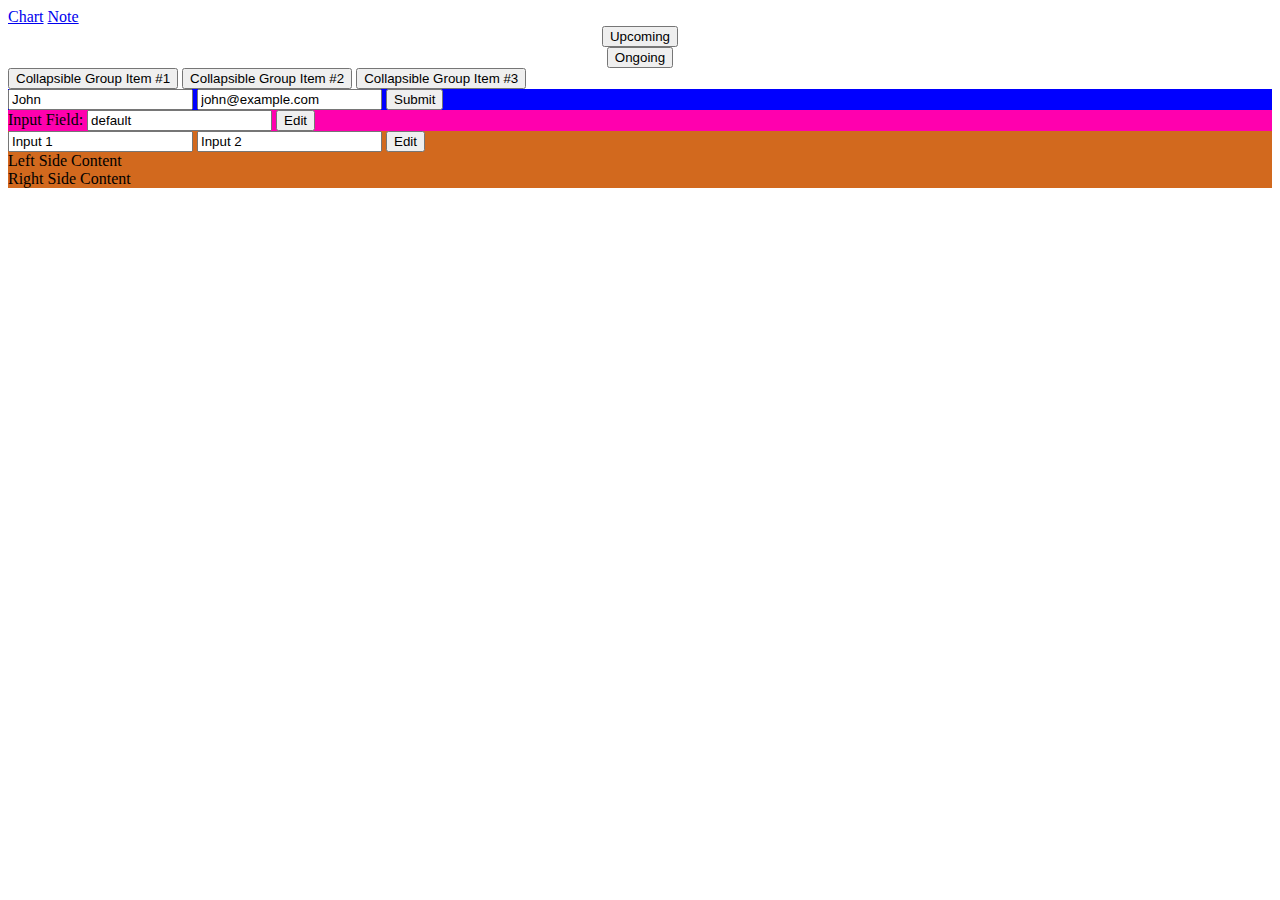
<file: ipo.html>
<!DOCTYPE html>
<html>
  <head>
    <meta charset="UTF-8" />
    <meta http-equiv="X-UA-Compatible" content="IE=edge" />
    <meta name="viewport" content="width=device-width, initial-scale=1.0" />
    <title>Document</title>

    <!-- Bootstrap CSS -->
    <link
      rel="stylesheet"
      href="https://cdn.jsdelivr.net/npm/bootstrap@4.1.3/dist/css/bootstrap.min.css"
      integrity="sha384-MCw98/SFnGE8fJT3GXwEOngsV7Zt27NXFoaoApmYm81iuXoPkFOJwJ8ERdknLPMO"
      crossorigin="anonymous"
    />
  </head>
  <body>
    <div class="row">
      <div class="col-12">
        <nav>
          <div class="nav nav-tabs sidebar" id="nav-tab" role="tablist">
            <a
              class="sw-nav-link active"
              id="nav-chart-tab"
              data-toggle="tab"
              href="#nav-chart"
              role="tab"
              aria-controls="nav-chart"
              aria-selected="true"
              >Chart</a
            >
            <a
              class="sw-nav-link"
              id="nav-note-tab"
              data-toggle="tab"
              href="#nav-note"
              role="tab"
              aria-controls="nav-note"
              aria-selected="false"
              >Note</a
            >
          </div>
        </nav>
        <div class="content tab-content" id="nav-tabContent">
          <div
            class="tab-pane fade show active"
            id="nav-chart"
            role="tabpanel"
            aria-labelledby="nav-chart-tab"
          >
            <div class="row">
              <div align="center" class="col-6">
                <button class="button">Upcoming</button>
              </div>
              <div align="center" class="col-6">
                <button class="button">Ongoing</button>
              </div>
            </div>
          </div>
          <div
            class="tab-pane fade"
            id="nav-note"
            role="tabpanel"
            aria-labelledby="nav-note-tab"
          >
            <div class="accordion" id="accordionExample">
              <div class="row">
                <div class="col-2">
                  <button
                    class="btn btn-link"
                    type="button"
                    data-toggle="collapse"
                    data-target="#collapseOne"
                    aria-expanded="false"
                    aria-controls="collapseOne"
                  >
                    Collapsible Group Item #1
                  </button>
                  <button
                    class="btn btn-link collapsed"
                    type="button"
                    data-toggle="collapse"
                    data-target="#collapseTwo"
                    aria-expanded="false"
                    aria-controls="collapseTwo"
                  >
                    Collapsible Group Item #2
                  </button>
                  <button
                    class="btn btn-link collapsed"
                    type="button"
                    data-toggle="collapse"
                    data-target="#collapseThree"
                    aria-expanded="false"
                    aria-controls="collapseThree"
                  >
                    Collapsible Group Item #3
                  </button>
                </div>
                <div class="col-8">
                  <div class="card" style="background-color: blue">
                    <div
                      id="collapseOne"
                      class="collapse"
                      aria-labelledby="headingOne"
                      data-parent="#accordionExample"
                    >
                      <div class="card-body">
                        <form id="myForm">
                          <input type="text" name="name" value="John" />
                          <input
                            type="email"
                            name="email"
                            value="john@example.com"
                          />
                          <button type="submit">Submit</button>
                        </form>
                      </div>
                    </div>
                  </div>
                  <div class="card" style="background-color: rgb(255, 0, 174)">
                    <div
                      id="collapseTwo"
                      class="collapse"
                      aria-labelledby="headingTwo"
                      data-parent="#accordionExample"
                    >
                      <div class="card-body">
                        <form action="">
                          <label for="inputField">Input Field:</label>
                          <input
                            type="text"
                            id="inputField"
                            value="default"
                            readonly
                          />

                          <button onclick="toggleEdit()">Edit</button>
                        </form>
                      </div>
                    </div>
                  </div>
                  <div class="card" style="background-color: chocolate">
                    <div
                      id="collapseThree"
                      class="collapse"
                      aria-labelledby="headingThree"
                      data-parent="#accordionExample"
                    >
                      <div class="card-body">
                        <form id="myForm">
                          <input
                            type="text"
                            id="input1"
                            value="Input 1"
                            readonly
                          />
                          <input
                            type="text"
                            id="input2"
                            value="Input 2"
                            readonly
                          />
                          <button type="button" id="editBtn">Edit</button>
                          <button
                            type="button"
                            id="saveBtn"
                            style="display: none"
                          >
                            Save
                          </button>
                        </form>
                        <div class="container">
                          <div class="left-side">Left Side Content</div>
                          <div class="right-side">Right Side Content</div>
                        </div>
                      </div>
                    </div>
                  </div>
                </div>
              </div>
            </div>
            <!-- <div>
            <button onclick="showCard('card1')">Card 1</button>
            <button onclick="showCard('card2')">Card 2</button>
            <button onclick="showCard('card3')">Card 3</button>
          </div>
          
          <div class="card" id="card1" style="display:none; background-color: aqua; height: 400px;">
            <h3>Card 1</h3>
            <p>Content for card 1</p>
          </div>
          
          <div class="card" id="card2" style="display:none; background-color: rgb(53, 7, 126); height: 400px;">
            <h3>Card 2</h3>
            <p>Content for card 2</p>
          </div>
          
          <div class="card" id="card3" style="display:none; background-color: rgb(202, 192, 12); height: 400px;">
            <h3>Card 3</h3>
            <p>Content for card 3</p>
          </div> -->
            <!-- <p>
            <a class="btn btn-primary" data-toggle="collapse" href="#multiCollapseExample1" role="button" aria-expanded="false" aria-controls="multiCollapseExample1">Toggle first element</a>
            <button class="btn btn-primary" type="button" data-toggle="collapse" data-target="#multiCollapseExample2" aria-expanded="false" aria-controls="multiCollapseExample2">Toggle second element</button>
            <button class="btn btn-primary" type="button" data-toggle="collapse" data-target=".multi-collapse" aria-expanded="false" aria-controls="multiCollapseExample1 multiCollapseExample2">Toggle both elements</button>
          </p>
          <div class="row">
            <div class="col">
              <div class="collapse multi-collapse" id="multiCollapseExample1">
                <div class="card card-body">
                  Anim pariatur cliche reprehenderit, enim eiusmod high life accusamus terry richardson ad squid. Nihil anim keffiyeh helvetica, craft beer labore wes anderson cred nesciunt sapiente ea proident.
                </div>
              </div>
            </div>
            <div class="col">
              <div class="collapse multi-collapse" id="multiCollapseExample2">
                <div class="card card-body">
                  Anim pariatur cliche reprehenderit, enim eiusmod high life accusamus terry richardson ad squid. Nihil anim keffiyeh helvetica, craft beer labore wes anderson cred nesciunt sapiente ea proident.
                </div>
              </div>
            </div>
          </div> -->
            <!-- <button class="toggle-btn" data-card="card1">Button 1</button>
          <button class="toggle-btn" data-card="card2">Button 2</button>
          <button class="toggle-btn" data-card="card3">Button 3</button>
          
          <div class="card" id="card1" style="background-color: #3267b3;">Card 1</div>
          <div class="card" id="card2" style="background-color: #4caf50;">Card 2</div>
          <div class="card" id="card3" style="background-color: brown;">Card 3</div>
           -->
          </div>
        </div>
      </div>
    </div>

    <script
      type="text/javascript"
      src="https://cdnjs.cloudflare.com/ajax/libs/jquery/3.5.0/jquery.min.js"
      integrity="sha512-k2WPPrSgRFI6cTaHHhJdc8kAXaRM4JBFEDo1pPGGlYiOyv4vnA0Pp0G5XMYYxgAPmtmv/IIaQA6n5fLAyJaFMA=="
      crossorigin="anonymous"
      referrerpolicy="no-referrer"
    ></script>

    <!-- jQuery first, then Popper.js, then Bootstrap JS -->
    <script
      src="https://code.jquery.com/jquery-3.3.1.slim.min.js"
      integrity="sha384-q8i/X+965DzO0rT7abK41JStQIAqVgRVzpbzo5smXKp4YfRvH+8abtTE1Pi6jizo"
      crossorigin="anonymous"
    ></script>
    <script
      src="https://cdn.jsdelivr.net/npm/popper.js@1.14.3/dist/umd/popper.min.js"
      integrity="sha384-ZMP7rVo3mIykV+2+9J3UJ46jBk0WLaUAdn689aCwoqbBJiSnjAK/l8WvCWPIPm49"
      crossorigin="anonymous"
    ></script>
    <script
      src="https://cdn.jsdelivr.net/npm/bootstrap@4.1.3/dist/js/bootstrap.min.js"
      integrity="sha384-ChfqqxuZUCnJSK3+MXmPNIyE6ZbWh2IMqE241rYiqJxyMiZ6OW/JmZQ5stwEULTy"
      crossorigin="anonymous"
    ></script>
  </body>
</html>
</file>
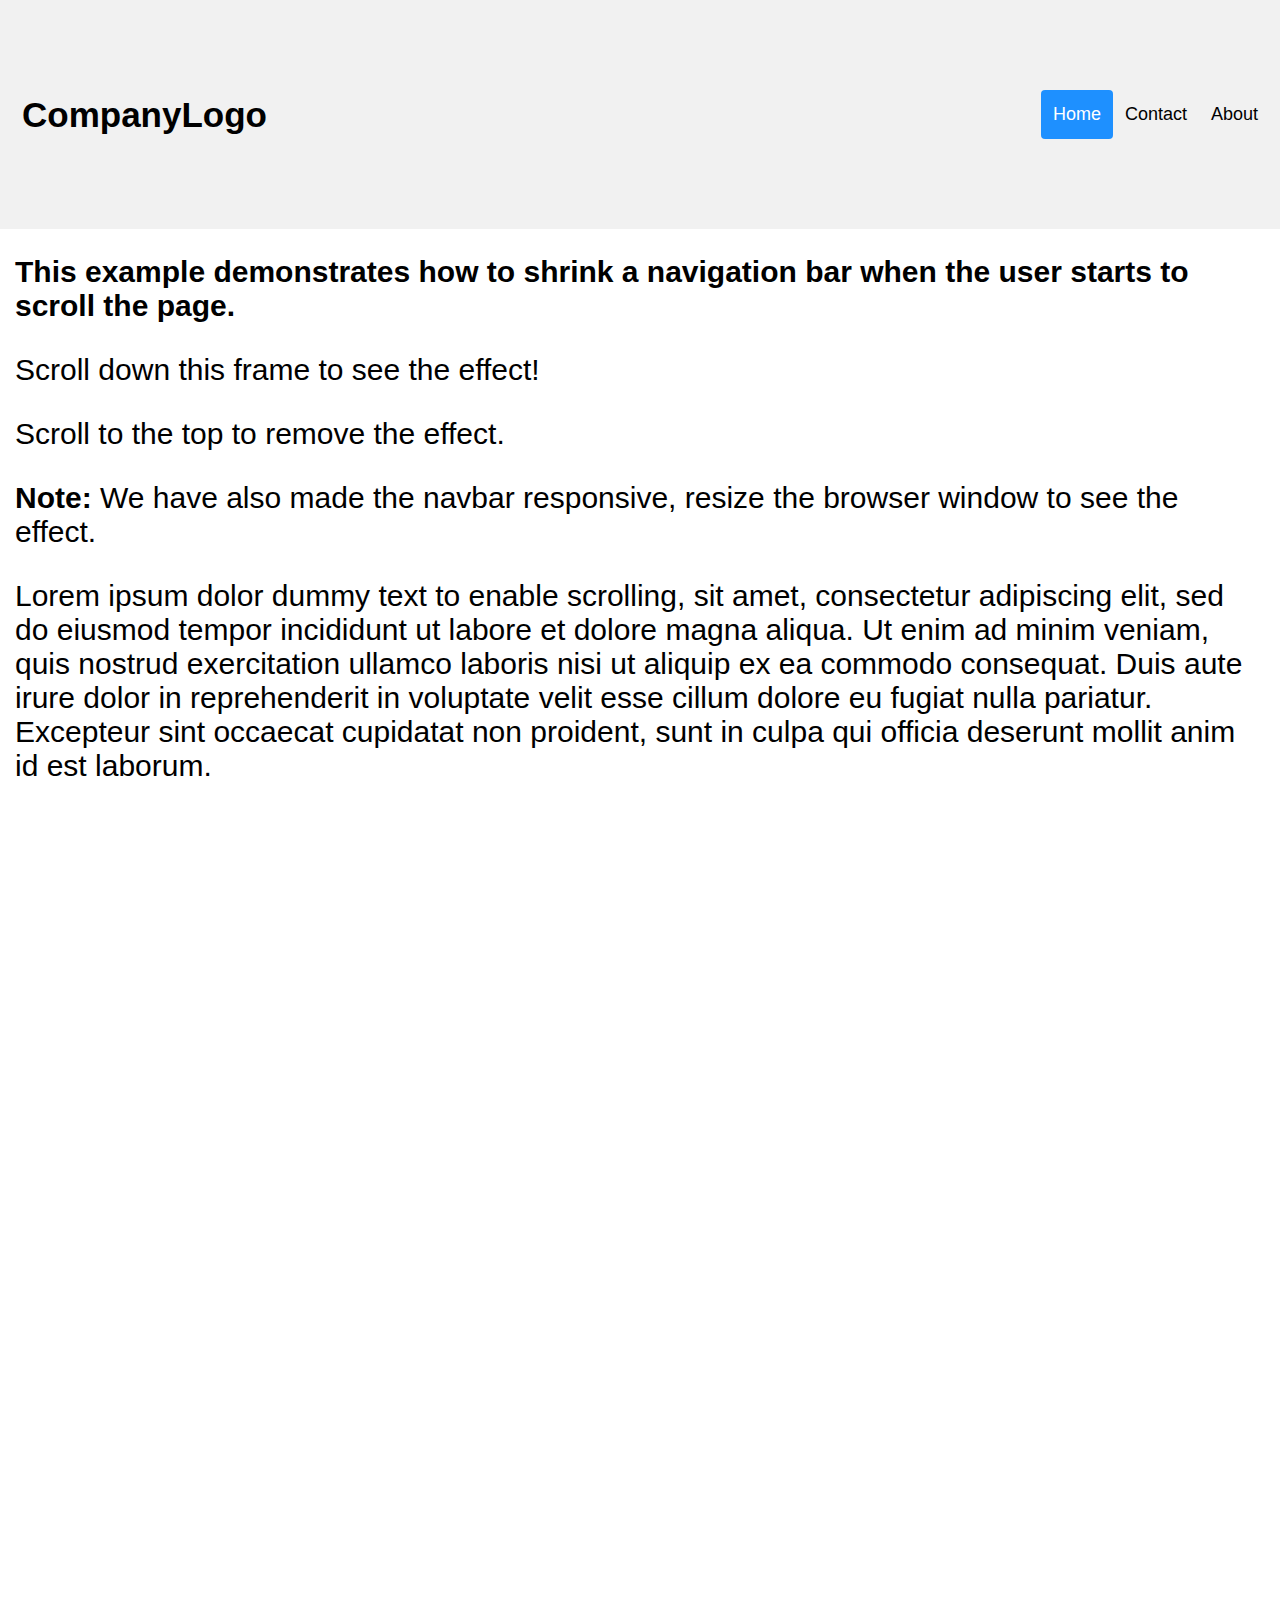
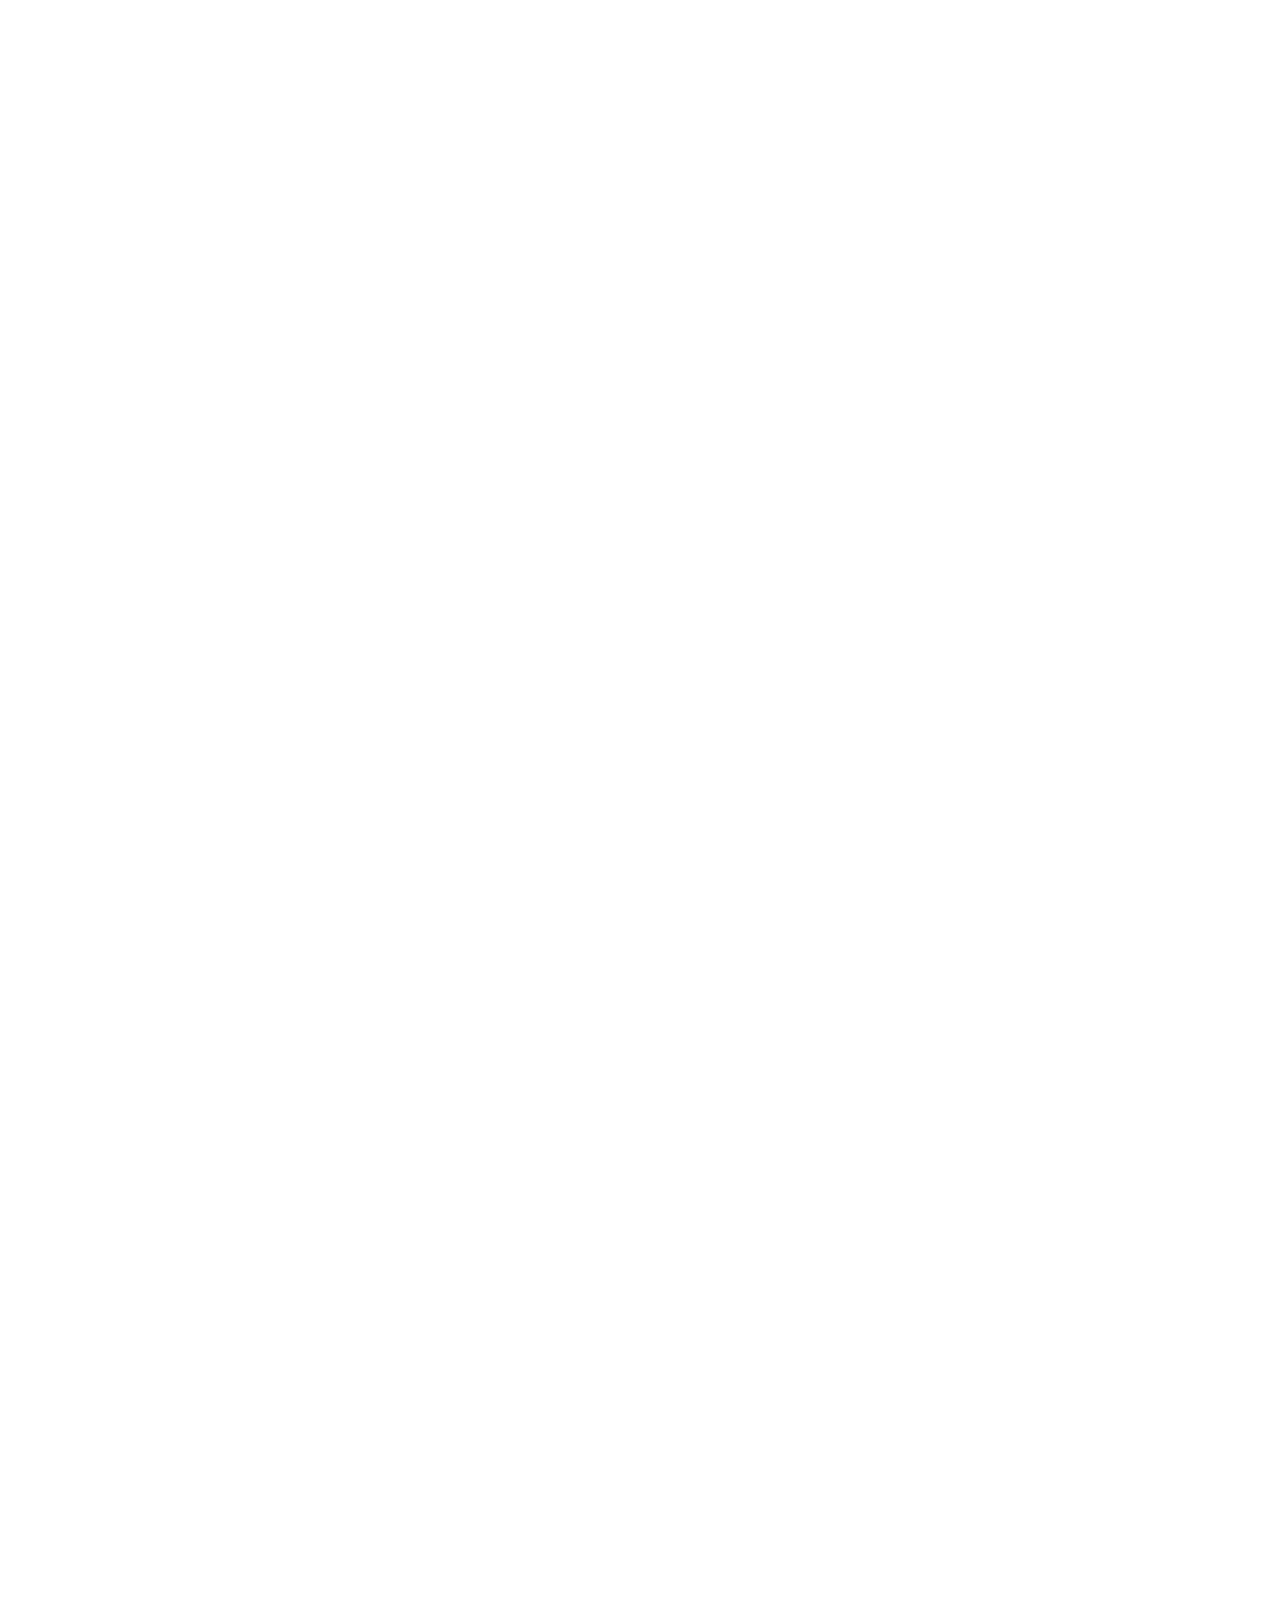
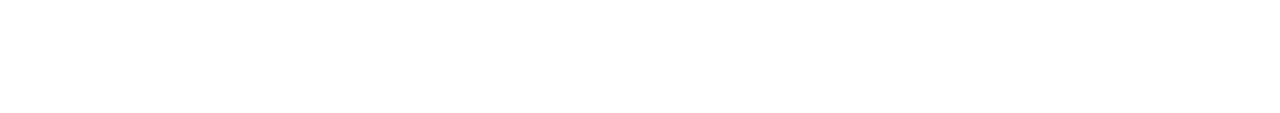
<file: test2.html>
<!DOCTYPE html>
<html>
<head>
<meta name="viewport" content="width=device-width, initial-scale=1">
<style>
* {box-sizing: border-box;}

body { 
  margin: 0;
  font-family: Arial, Helvetica, sans-serif;
}

#navbar {
  overflow: hidden;
  background-color: #f1f1f1;
  padding: 90px 10px;
  transition: 0.4s;
  position: fixed;
  width: 100%;
  top: 0;
  z-index: 99;
}

#navbar a {
  float: left;
  color: black;
  text-align: center;
  padding: 12px;
  text-decoration: none;
  font-size: 18px; 
  line-height: 25px;
  border-radius: 4px;
}

#navbar #logo {
  font-size: 35px;
  font-weight: bold;
  transition: 0.4s;
}

#navbar a:hover {
  background-color: #ddd;
  color: black;
}

#navbar a.active {
  background-color: dodgerblue;
  color: white;
}

#navbar-right {
  float: right;
}

@media screen and (max-width: 580px) {
  #navbar {
    padding: 20px 10px !important;
  }
  #navbar a {
    float: none;
    display: block;
    text-align: left;
  }
  #navbar-right {
    float: none;
  }
}
</style>
</head>
<body>

<div id="navbar">
  <a href="#default" id="logo">CompanyLogo</a>
  <div id="navbar-right">
    <a class="active" href="#home">Home</a>
    <a href="#contact">Contact</a>
    <a href="#about">About</a>
  </div>
</div>

<div style="margin-top:210px;padding:15px 15px 2500px;font-size:30px">
  <p><b>This example demonstrates how to shrink a navigation bar when the user starts to scroll the page.</b></p>
  <p>Scroll down this frame to see the effect!</p>
  <p>Scroll to the top to remove the effect.</p>
  <p><b>Note:</b> We have also made the navbar responsive, resize the browser window to see the effect.</p>
  <p>Lorem ipsum dolor dummy text to enable scrolling, sit amet, consectetur adipiscing elit, sed do eiusmod tempor incididunt ut labore et dolore magna aliqua. Ut enim ad minim veniam, quis nostrud exercitation ullamco laboris nisi ut aliquip ex ea commodo consequat. Duis aute irure dolor in reprehenderit in voluptate velit esse cillum dolore eu fugiat nulla pariatur. Excepteur sint occaecat cupidatat non proident, sunt in culpa qui officia deserunt mollit anim id est laborum.</p>
</div>

<script>
// When the user scrolls down 80px from the top of the document, resize the navbar's padding and the logo's font size
window.onscroll = function() {
    scrollFunction()
};

function scrollFunction() {
  if (document.body.scrollTop > 80 || document.documentElement.scrollTop > 80) {
    document.getElementById("navbar").style.padding = "30px 10px";
    document.getElementById("logo").style.fontSize = "25px";
  } else {
    document.getElementById("navbar").style.padding = "80px 10px";
    document.getElementById("logo").style.fontSize = "35px";
  }
}
</script>

</body>
</html>
</file>
<file: New folder/style.css>
.web-tp-button {
  background-color: #20282a;
  color: white;
  border: 1px solid var(--font-muted);
  text-align: center;
  text-decoration: none;
  display: inline-block;
  font-size: 13px;
  font-weight: 600;
  margin: 4px 2px;
  cursor: pointer;
  border-radius: 5px;
}
.time-sales-select {
  color: var(--font-muted);
  background-color: var(--select-bg);
  border: 1px solid var(--font-muted);
  border-radius: 5px;
}
.searchbox-timeandsales {
  display: block;
  width: 100%;
  height: 70%;
  padding: 1px 10px;
  font-size: 0.8rem;
  font-weight: normal;
  font-family: inherit;
  background: var(--select-bg);
  border: 1px solid var(--font-muted);
  color: var(--font-color);
  border-radius: 5px;
}
.nav-tabs {
  border: none;
}
button[aria-selected="true"] {
  color: #000000;
  background-color: #ffbc00;
}
/* Price table */
/* .web-tsp-col-pad {
  padding-left: 5px;
  padding-right: 5px;
  /* overflow-x: hidden; */
} */
.col-pad {
  padding-right: 14px;
  padding-left: 14px;
}

.web-price-table-col-title {
  padding: 0 2px 0 1px;
  font-size: 12px;
  white-space: nowrap;
}

.web-price-table-col-value {
  padding-top: 4px;
  padding-bottom: 4px;
  font-size: 12px;
  font-weight: 500;
  white-space: nowrap;
  color: var(--font-color);
}
.price-table-select {
  width: 100%;
  padding: 0px 10px;
  box-sizing: border-box;
  resize: vertical;
  border-radius: 5px;
}

/* table */
.web-price-table {
  width: 100%;
  height: 605px;
  /* overflow: scroll; */
  margin-top: 18px;
}

.web-price-data-table {
  color: var(--data-table-color);
  display: table;
  font-size: 12px;
  width: 100%;
}

.web-price-data-table th,
.web-price-data-table td {
  white-space: nowrap;
}

/* .web-price-data-table tr th:first-child, */
.web-price-data-table td:first-child {
  position: sticky;
  /* width: 8em;
    min-width: 8em; */
  max-width: 230px;
  overflow: hidden;
  text-overflow: ellipsis;
  left: -3px;
  z-index: 10;
}
 
.web-price-data-table tr th:first-child {
  z-index: 11;
} 

.web-price-data-table tr th {
  position: sticky;
    top: 181px;
    left: 0px;
    z-index: 99;
    background: #8f8f90;
  /* background: var(--data-table-annual-quarterly-th-bg); */
} 

.web-price-table-row {
  display: table-row;
  padding: 10px;
  line-height: 23px;
}

.web-price-table-row-first {
  color: var(--data-table-row-first-color);
  /* background-color: var(--data-table-row-first-bg); */
  border: 1px solid var(--data-table-row-first-border);
  border-right: 1px solid var(--data-table-row-first-border-right);
  padding-left: 12px;
  border-bottom: 1px solid var(--data-table-row-first-border-bottom);
}

.web-price-table-row-column {
  display: table-cell;
  text-align: center;
  border: 1px solid var(--data-table-row-first-border);
  border-right: 1px solid var(--data-table-row-column-border-right);
  border-bottom: 1px solid var(--data-table-row-column-border-bottom);
}

.long {
  padding: 0 1em;
}

.navbar-fixed-top {
  position: fixed;
  width: 100%;
  top: 0;
  z-index: 99; 
  background: #212529;
}
.navbar-fixed-top-second {
  position: fixed;
  width: 100%;
  top: 30px;
  z-index: 99; 
  background: #fff;
}
/* .navbar-fixed-top-seconds {
  position: fixed;
  width: 100%;
  top: 200px;
  z-index: 99; 
background: #20282a;
} */
</file>
<file: New folder/custom-style.css>
:root {
        --primary-color: #276DD8;
        --hover-color: #6a6c9c;
        --nav-active-color:#d3d7ff;
        --placeholder-color: #dddcdc;
        --navbar-active-bg: #6a6c9c;
        --nav-hover: #6a6c9c;
        --up-color: #29c272;
        --down-color: #FE3957;
        --nav-color: rgb(103 100 100);
        --secondary-color: #6c757d;
        --font-color: #424242;
        --font-muted: #6c757d;
        --loading-color: #276DD8;
        --goldenlayout-bg: #6A6C9C;
        --goldenlayout-tab-active: #d3d7ff;
        --goldenlayout-tab-active-text: #313131;
        --goldenlayout-tab: #c6c5c5;
        --goldenlayout-close-icon: #d7a0a0;
        --bg-color: #DDE2E6;
        --border-color: #292922;
        --page-color: #F9F9F9;
        --heading-color: #292922;
        --table-header-color: #dde2e6;
        --table-border-color: #dee2e6;
        --table-hover-bg: #dde2e6;
        --label-color: #266cd8;
        --header-title-color: #DDE2E6;
        --modal-menu-color: #c2c6c9;
        --logo: url(https://d276luwa4ciiev.cloudfront.net/static/images/qtrader-logo-dark.png) no-repeat;
        --ticker-panel-color: #ffff;
        --tab-hover-color: #a1bdfc;
        --tab-hover-font-color: #424242;
        --tab-active-font-color:#dde2e6;
        --tab-active-bg-color: #276DD8;
        --chart-bg-color: #F9F9F9;
        --chart-grid-color: #d3dbe2;
        --gridstack-color: #eceef0;
        --gridstack-header-color: #c2c6c9;
        --gridstack-border: #e5e5e5;
        --navbar-gradient-dark: rgba(184, 184, 184, 1);
        --navbar-gradient-light: rgba(253, 253, 253,1);
        --navbar-3d-border: #f1f1f1;
        --gradient-dark-color: #edebeb;
        --gradient-light-color: rgba(245,245,245,1);
        --card-grad-dark:rgba(226, 226, 226,1);
        --card-grad-mid:rgba(255, 255, 255,1);
        --card-grad-light:rgba(222,222,222,1);
        --border-3d-color:#f1f1f1;
        --ticker-3d-border:#f1f1f1;
        --ticker-border: ridge;
        --gridstack-dark-color: rgba(245,245,245,1);
        --gridstack-light-color:rgba(218,218,218,1);
        --header-grad-dark:  rgb(210, 210, 210, 1);
        --header-grad-mid:rgba(255, 255, 255,1);
        --header-grad-light: rgba(208,208,208,1);
        --widget-bg: #d7d7d7;
        --nav-mobile-stock-info-item-round-border:  rgba(11, 144, 255, 0.3);
        /* --bid-bg:#ceeadd;
        --bid-color:#16ab4f;
        --ask-bg: #ffd9d9;
        --ask-color: #de1d0b; */
        --bid-bg: #5fe9b0;
        --bid-color:#ffff;
        --ask-bg: #ff8288;
        --ask-color: #ffff;
        --btn-tab: #727d8a;
        --btn-tab-hover: #dba800;
        --btn-tab-active: #35b61b;
        --select-bg: rgb(255, 255, 255);
        --select-bg-menu: #d7d7d9;
        --select-color: #b7cef7;
        --form-focus: rgb(187, 206, 253);
        --mkt-depth-bg: rgb(220 220 220);
        --scroll-thumb: #cbcbcf;
        --scroll-track: #e3e3e3;
        --autocomplete-bg: rgb(255, 255, 255);
        --autocomplete-color: #b3b8bb;
        --autocomplete-border: #b3b3b3;
        --highlight-last-column-name-color: #495057;
        --highlight-column-value-color: black;
        --highlights-data-table-td-border: #c6c7c9;
        --prev-color: #adacac;
        --green-color: #0CAF82;
        --red-color: #FE3957;
        --parentTr-bg: #DFE9F2;
        --childTrHead-color: black;
        --nav-pills-bg-color: #0254ec23;
        --nav-item-border-color: #0254ec7a;
        /* Added by sumon */
        --table-header-colors:#f0f0f9;  /* #F8F8FA */
        --table-row-first-bg-color:#f0f0f9;  /* #F8F8FA */
        --nav-tab-border-top-color:#cdcdcd;

        /* price-table */
        --data-table-color: black;
        --data-table-annual-quarterly-th-bg:#e9e9e9;
        --data-table-row-first-color: black;
        --data-table-row-first-bg: #FCFCFC;
        --data-table-row-first-border: #F1F2F6;
        --data-table-row-first-border-right: #F1F2F6;
        --data-table-row-first-border-bottom: #F1F2F6;
        --data-table-row-column-border-right: #F1F2F6;
        --data-table-row-column-border-bottom: #F1F2F6;
    }
    [data-theme="dark"] {
        --primary-color: #ffa620;
        --placeholder-color: #686868;
        --hover-color: #fffc9b;
        --up-color: #00DB86;
        --down-color: #E04036;
        --nav-hover: #f3f7ff;
        --nav-color: rgba(238,238,238,0.4);
        --navbar-active-bg: rgb(236 194 2 / 15%);
        /* --nav-active-color: #02CEEC; */
        --nav-active-color: #ffbc00;
        --secondary-color: #818cab;
        --loading-color: #b6c7e8;
        --goldenlayout-bg: linear-gradient(0deg, rgba(42,42,42,1) 0%, rgba(48,48,48,1) 100%);
        --goldenlayout-tab-active: #171717;
        --goldenlayout-tab: #333333;
        --goldenlayout-tab-active-text: #ffbc00;
        --goldenlayout-close-icon: rgba(238,238,238,0);
        --font-color: #f3f7ff;
        --font-muted: #a2aab1;
        --bg-color: #18181a;
        /* --page-color: #111113;  */
        --nav-tab-border-top-color:#2b2b2d;
        --page-color: #000000;
        --border-color: #656565;
        --heading-color: #818cab;
        --table-header-color: #30303a;
        --table-border-color: #585858;
        --table-hover-bg: #181818;
        --label-color: #cecece;
        --header-title-color: #0B1A31;
        --modal-menu-color: #060f1b;
        --logo: url(https://d276luwa4ciiev.cloudfront.net/static/images/qtrader-logo-light.png) no-repeat;
        --ticker-panel-color: #0f0f0f;
        --tab-hover-color: #3f70a5;
        --tab-hover-font-color: #f3f7ff;
        --tab-active-font-color: #1a1a1a;
        --tab-active-bg-color: #ffa620;
        --chart-bg-color: #0c0c0c;
        --chart-grid-color: #1f2020;
        --gridstack-color: #0c0c0c;
        --gridstack-border: #222324;
        --gridstack-header-color: #000000;
        --navbar-gradient-dark: #080808;
        --navbar-gradient-light: #1f2020;
        --navbar-3d-border: #161617;
        --gradient-dark-color: #0c0c0c;
        --gradient-light-color: #161616;
        --card-grad-dark: #0c0c0c;
        --card-grad-mid:#111111;
        --card-grad-light: #161616;
        --border-3d-color: #2b2b2d;
        --ticker-3d-border: #2b2b2d;
        --ticker-border: groove;
        --gridstack-dark-color: #000000;
        --gridstack-light-color: #171717;
        --header-grad-dark: #080202;
        --header-grad-mid: #1c1c1f;
        --header-grad-light: #393a3f;
        --widget-bg: #212121;
        --nav-mobile-stock-info-item-round-border:  rgba(11, 144, 255, 0.3);
        /* --bid-bg: #143d29; */
        /* --bid-color: #3ff685; */
        /* --ask-bg: #3a2020;
        --ask-color: #F64F3F; */
        /* --bid-bg: #0053d0; */
        --bid-bg: rgb(30, 148, 71);
        --bid-color: #ffff;
        --ask-bg: #c50000;
        --ask-color: #ffff;
        --btn-tab: #063264;
        --btn-tab-hover: #0e5bb3;
        --btn-tab-active: #2669fc;
        --select-bg: #191b20;
        --select-bg-menu: #191b20;
        --select-color: #334b77;
        --form-focus: #2e333f;
        --mkt-depth-bg: #29292b;
        --scroll-thumb: #555;
        --scroll-track: #2a2a2e;
        --autocomplete-bg: #191b20;
        --autocomplete-color: #656a6e;
        --autocomplete-border: #323438;

        /*added by sumon*/
        --nav-item-bg-color: rgba(248, 183, 6, 0.1);
        --nav-item-border-color: rgb(255,188,0,0.3);
        --nav-link-color: rgba(255, 255, 255, 0.7);
        --nav-pills-bg-color: rgba(255, 187, 0, 0.1);
        --sidebar-nav-color:#19222a;
        --sidebar-header-color: rgba(255, 255, 255, 0.9);
        --highlight-last-column-name-color: rgba(255, 255, 255, 0.7);
        --highlight-column-value-color: #fff;
        --highlights-data-table-td-border: #495057;
        --prev-color: #797878;
        --green-color: #0CAF82;
        --red-color: #FE3957;
        --parentTr-bg: #283c54;
        --childTrHead-color: #c5c5c5;
         /* Added by sumon */
        --table-header-colors: #080324;
        --table-row-first-bg-color:#1b1b1b; 
        /* price-table */
        --data-table-color: #dfdfdf;
        --data-table-annual-quarterly-th-bg:#080324;
        --data-table-row-first-color: #dfdfdf;
        --data-table-row-first-bg: #1b1b1b;
        --data-table-row-first-border: #323131;
        --data-table-row-first-border-right: #323131;
        --data-table-row-first-border-bottom: #323131;
        --data-table-row-column-border-right: #323131;
        --data-table-row-column-border-bottom: #323131;
    }
    
    #qtraderlogo .darktheme,
    #qtraderlogo .lighttheme {
        display: none;
    }

    [data-theme="dark"] #qtraderlogo .darktheme {
        display: inline;
    }

    [data-theme="light"] #qtraderlogo .lighttheme {
        display: inline;
    }


    #brokerlogo .darktheme,
    #brokerlogo .lighttheme {
        display: none;
    }

    [data-theme="dark"] #brokerlogo .darktheme {
        display: inline;
    }

    [data-theme="light"] #brokerlogo .lighttheme {
        display: inline;
    }

    .text-aqua{
        color: var(--nav-active-color);
    }
    
    body {
        height: 100% !important;
        min-height: 100vh;
        margin: 0;
        padding: 0;
        overflow-x: hidden;
        font-size: 0.8rem;
        font-weight: bold;
        background-color: var(--bg-color) !important;
        color: var(--font-color);
        
    }
    label{
        color: var(--label-color);
    }
    h5, h3 {
        color: var(--heading-color);
    }
    a {
        color: var(--primary-color);
    }
    a:hover {
        color: var(--hover-color);
    }
    .nav-link:hover {
        color: var(--nav-hover);
    }
    /* .nav-item:hover {
        color: var(--nav-active-color);
        background-color: var(--navbar-active-bg);
        border: 5px solid rgba(2,206,236,0.0);
    } */
    .nav-link {
        border: 1px solid transparent;
    }
    .navbar-skin a{
        color: var(--heading-color);
    }
    .navbar-skin a.active{
        color: var(--nav-active-color);
        background-color: var(--navbar-active-bg);
        border: 5px solid rgba(2,206,236,0.0);
    }
    .navbar-skin a:hover{
        color: var(--nav-active-color) !important;
        background-color: var(--navbar-active-bg);
        border: 5px solid rgba(2,206,236,0.0);
    }
    footer{
        background-color: var(--bg-color);
    }
    #main-content, #page-content, .page{
        background-color: var(--page-color);
        color: var(--font-color);
    }
    /* For Autocomplete box */
    .ui-autocomplete { max-height: 200px; overflow-y: scroll; overflow-x: hidden;}
    
    .ui-widget-content {
        background: var(--autocomplete-bg);
        color: var(--autocomplete-color);
    }
    .ui-widget.ui-widget-content {
        border: 1px solid var(--autocomplete-border);
        z-index: 1100;
    }

    /* For all search input boxes in trading portal */
    .searchbox {
        display: block;
        width: 100%;
        height: 70%;
        padding: 0.3rem 0.1rem 0.3rem 0.4rem;
        font-size: 0.8rem;
        font-weight: normal;
        font-family: inherit;
        background: var(--select-bg);
        border: 1px solid var(--font-muted);
        color: var(--font-color);
    }

    .btn-xsm {
        padding: .2rem .2rem;
        font-size: .7rem;
        line-height: 1;
        border-radius: 0;
    }
    form .btn:focus {
        text-decoration: none;
        background: #ffa620;
        color: black;
    }
    .logo {
        display: inline;
        -moz-box-sizing: border-box;
        box-sizing: border-box;
        background: var(--logo) !important;
        background-size: 80px !important;
        padding-left: 70px;
        /* background-size: 110px !important;
        padding-left: 2000px;
        margin-left: 130px; */
    }
    .fixedtop{
        position: fixed;
        top: 40px;
        height: 35px;
        z-index: 1000;
        left: 30px;
    }
    .apexcharts-menu {
        background-color: var(--page-color) !important;
        color: var(--font-color) !important;
    }
    .apexcharts-menu-item:hover {
        background-color: var(--tab-hover-color) !important;
        color: var(--tab-hover-font-color) !important;        
    }
    .apexcharts-tooltip {
        background: var(--page-color) !important;
        color: var(--font-color) !important;
      }
    .apexcharts-tooltip-title {
        background: var(--bg-color) !important;
        border-bottom: var(--font-color) !important;
    }
    .nav-tabs .nav-link.active {
        color: var(--tab-active-font-color);
        background-color: var(--tab-active-bg-color);
        font-weight: bold;
    }
    .nav-tabs .nav-link:hover {
        background-color: var(--tab-hover-color);
        color: var(--tab-hover-font-color);
    }
    .nav-tabs .nav-link {
        border: 1px solid var(--primary-color);
        border-top-left-radius: 10px;
        border-top-right-radius: 10px;
        font-weight: normal;
    }
    .disabled{
        background: transparent;
        color: var(--font-color);
    }
    .table, .card, .card-footer, .modal-content {
        background-color: var(--page-color);
    }
    .card-footer{
        padding-bottom: 3rem !important;
    }
    .table td, .table th{
        border-color: var(--table-border-color);
    }
    .table-header{
        background-color: var(--table-header-color);
    }
    .tableFixHead thead th { 
        /* position: sticky;  */
        top: 0; 
        z-index: 1; 
        background-color: var(--table-header-color);
    }
    .text-muted{
        color: var(--font-muted) !important;
    }
    .ticker-market, .brand-logo {
        color: var(--font-color);
    }
    .ticker-panel, .ticker-title{
        background-color: var(--ticker-panel-color);
        color: var(--font-color);
    }
    
    .ticker-scroll{
        background-color: var(--ticker-panel-color);
    }
    .ticker-bg{
        background-color: var(--bg-color);
    }
    .neutral{
        color: var(--font-color);
    }
    .sort-col{
        color: var(--hover-color);
    }
    .header-title{
        background-color: var(--header-title-color);
    }
    .popover-header {
        padding: 2px 5px;
        margin-bottom: 0;
        font-size: 0.75rem;
        color: var(--nav-active-color);
        background-color: var(--gridstack-dark-color);
        border: 0px;
    }
    .popover-body {
        padding: 2px 5px;
        color: var(--font-color);
        background-color: var(--gridstack-dark-color);
        font-size: 0.7rem;
    }
    .modal-menu{
        background-color: var(--modal-menu-color);
        text-align: right; 
        font-size: 0.8rem;
        padding: 0px;
        margin: 0px;

    }
    .footer-tab{
        position: fixed;
        right: 0;
        bottom: -8px;
        left: 0;
        z-index: 1000;
    }
    .widget-btn{
        font-size: 0.65rem;
        border-radius: 5px;
        border: 1px solid var(--border-3d-color);
        padding: 0px 5px;
        margin: 2px;
        color: var(--font-muted);
        background-color: var(--widget-bg);
        box-shadow: 0 0 black;
    }
    .widget-btn:hover{
        color: var(--nav-active-color);
        border: 1px solid var(--nav-active-color);
        background-color: var(--navbar-active-bg);
        box-shadow: 0 0 black;
    }
    .widget-btn:active{
        color: var(--nav-active-color);
        background-color: var(--navbar-active-bg);
        font-weight: 600;
    }
    .widget-btn-active{
        color: var(--nav-active-color);
        background-color: var(--navbar-active-bg);
        font-weight: 600;
    }
    .remove_btn{
        background-color: rgb(255,255,255,0);
        border: 0;
        color: #cd1818;
    }
    .gridtab:hover{
        background-color: var(--tab-active-font-color);
    }
    .gridtab{
        border: 1px solid var(--tab-active-font-color);
        border-bottom: 0px;
    }
    .tab-border-left{
            border-left: 1px solid var(--tab-active-font-color); 
        }
    .tab-border-bottom{
        border-bottom: 1px solid var(--tab-active-font-color); 
    }
    .tab-border-top{
        border-top: 1px solid var(--tab-active-font-color); 
    }
    .trading-menu{
        background: linear-gradient(0deg, var(--gridstack-light-color) 0%, var(--gridstack-dark-color) 75%, var(--gradient-light-color) 100%);
        /* border: 2px outset var(--border-3d-color);
        border-radius: 5px; */
    }
    .gridstack-menu {
        background: var(--goldenlayout-bg);
        color: white;
    }
    .widget-menu{
        background: var(--gradient-dark-color);
    }
    .dropdown-menu{
        z-index: 1100;
        border:0;
    }
    /* 3D Theme */
    .card-3d{
        background: linear-gradient(0deg, var(--card-grad-dark) 0%, var(--card-grad-mid) 85%, var(--card-grad-light) 100%);
        border: 3px outset var(--border-3d-color);
        border-radius: 10px;
    }
    .ticker-3d{
        background: linear-gradient(0deg, var(--card-grad-dark) 0%, var(--card-grad-mid) 85%, var(--card-grad-light) 100%);
        border: 3px outset var(--border-3d-color);
    }
    .navbar-3d{
        background: linear-gradient(90deg, var(--navbar-gradient-dark) 0%, var(--navbar-gradient-light) 80%, var(--navbar-gradient-dark) 100%);
        /* border: 2px outset var(--navbar-3d-border); */
    }
    /* Gridstack */
    .grid-stack-item{
        background-color: var(--page-color);
        /* border-radius: 10px;
        border-left: 6px ridge var(--border-3d-color); */
        border: 3px solid var(--gridstack-border);
    }
    .grid-stack-item > .grid-stack-item-content {
        top: 2px !important;
        right: 0px !important;
        left: 0px !important;
        bottom: 0px !important;
    }
    /* Hide scrollbar for Chrome, Safari and Opera */
    .grid-stack-item-content::-webkit-scrollbar {
        display: none;
    }

    /* Hide scrollbar for IE, Edge and Firefox */
    .grid-stack-item-content {
        -ms-overflow-style: none;  /* IE and Edge */
        scrollbar-width: none;  /* Firefox */
    }

    .bg-skin{
        background-color: var(--bg-color);
    }

    .simplebar-scrollbar::before {
        background-color: rgba(151, 255, 168, 0.3);
      }

    /* END: DARK/LIGHT MODE CSS */
    
    /* BEGIN: Simple css toggle switch for Dark/Light Mode Button*/
    .theme-switch-wrapper {
    display: flex;
    align-items: center;

    em {
        margin-left: 10px;
        font-size: 1rem;
    }
    }
    .theme-switch {
    display: inline-block;
    height: 34px;
    position: relative;
    width: 60px;
    }

    .theme-switch input {
    display:none;
    }

    
    .slider {
    background-color: #ccc;
    bottom: 0;
    cursor: pointer;
    left: 0;
    position: absolute;
    right: 0;
    top: 0;
    transition: .4s;
    }

    
    .slider:before {
    background-color: #fff;
    bottom: 4px;
    content: "";
    height: 26px;
    left: 4px;
    position: absolute;
    transition: .4s;
    width: 26px;
    }

    .sub-menu-btn{
        font-size: 0.7rem;
        padding: 0px 5px;
        color: var(--font-color);
        background-color: transparent;
        box-shadow: 0 0 black;
        font-weight: 600;
    }
    .sub-menu-btn:hover{
        color: var(--nav-active-color);
        background: var(--navbar-active-bg);
    }
    .sub-menu-btn-active{
        color: var(--nav-active-color);
        background: var(--navbar-active-bg);        
    }
    /* .sub-menu-btn-active:after{
        left: 50%;
        width: 18px;
        top: 5px;
        height: 2px;
        content: '';
        display: block;
        position: relative;
        transform: translate(-50%, 0);
        background: var(--nav-active-color);
        border-radius: 1px;
    } */

    input:checked + .slider {
    background-color: #66bb6a;
    }

    input:checked + .slider:before {
    transform: translateX(26px);
    }
    
    .slider.round {
    border-radius: 34px;
    }

    .slider.round:before {
    border-radius: 50%;
    }

    /* END: Simple css toggle switch for Dark/Light Mode Button*/
    .blinkup{
        background: #bffabf;
    }
    .blinkdown{
            background: rgb(255, 164, 164);
        }
    .blinkcommon{
        background: rgb(241, 255, 118);
    }
    .blink{
            -webkit-transition: background 0.5s ease-in-out;
            -ms-transition:     background 0.5s ease-in-out;
            transition:         background 0.5s ease-in-out;
        }
    
    .blink_me {
        animation: blinker 2s linear infinite;
        }
        
    @keyframes blinker {
        50% {
            opacity: 0;
        }
    }
    .protected{
        user-select: none; /* supported by Chrome and Opera */
        -webkit-user-select: none; /* Safari */
        -khtml-user-select: none; /* Konqueror HTML */
        -moz-user-select: none; /* Firefox */
        -ms-user-select: none;
     }

    .chg-placeholder::placeholder {
        color: red;
        opacity: 1;
    }
    
    ::placeholder {
        color: var(--placeholder-color);
        opacity: 1;
    }

    .select2-selection--single {
        height: 18px !important;
    }
    .select2-selection--single .select2-selection__rendered {
        line-height: 17px !important;
    }
    .select2-selection--single .select2-selection__arrow {
        height: 16px !important;
    }
    .select2-container {
        color: black;
    }
    .chart-header{
        font-family: Helvetica, Arial, sans-serif;
        font-size: 14px;
        font-weight: 900;
    }
    .data-responsive{
        display: block;
        width: 100%;
        overflow-x: auto;
    }
    .modal-content {
        width: 80% !important;
    }

    #fullsrn_btn:hover{
        color: var(--hover-color);
    }
    
    .dropzone {
        min-height: 0px;
        height: 50px;
        border: 3px dashed #ccc;
        background: transparent;
        padding: 0px;
    }

    [v-cloak]>* {
        display: none
    }
    
    [v-cloak]::before {
        content: "Loading...";
        font-weight: 100;
        font-size: 36px;
        display: block;
        padding: 5px;
        text-align: center;
        margin: 30px auto;
        width: 200px;
    }
    

    #main-content {
        min-height:70vh;
    }
    
    body.index-list #main-content {
        padding: 0 !important;
    }
    
    #modal-header{
        text-align: center;
    }
    
    .sm-gutters {
        margin-right: -15px;
        margin-left: -15px;
    }
    
    .sm-gutters>[class*=col-] {
        padding-right: 15px;
        padding-left: 15px;
    }
    
    .md-gutters {
        margin-right: -30px;
        margin-left: -30px;
    }
    
    .md-gutters>[class*=col-] {
        padding-right: 30px;
        padding-left: 30px;
    }
    
    .lg-gutters {
        margin-right: -45px;
        margin-left: -45px;
    }
    
    .lg-gutters>[class*=col-] {
        padding-right: 45px;
        padding-left: 45px;
    }
    
    .pagination .material-icons {
        font-size: 15px;
    }
    
    .nav-tabs.flex-column {
        border-bottom: none !important;
    }
    
    .nav-item{
        font-size: 0.8rem !important;
        color: var(--nav-color) 
    }
    .nav-link{
        padding:5px !important;
        /* margin: 5px !important; */
        font-size: 1rem;
    }
    .filter-chip{
        display: inline-block !important;
        margin-right:5px;
        margin-bottom:5px;
        padding:4px 5px;
    }
    
    .filter-chip .close-btn{
        text-decoration:none;
    }
    
    
    .accordion-group .accordion-header {
        position: relative;
        cursor: pointer;
        padding: 10px;
    }
    
    .accordion-group .accordion-header:hover {
        background: rgba(0, 0, 0, 0.05);
    }
    
    .accordion-group .accordion-header .expand {
        position: absolute;
        right: 10px;
        top: 5px;
    }
    .tableFixHead { 
        overflow-y: auto;
    }
    /* .tableFixHead thead th { 
        position: sticky; top: 0; 
    } */
    .divFixed { 
        overflow: hidden; 
    }

    .th-sort.active {
        background: rgba(0, 0, 0, 0.06);
    }
    
    .th-sort a {
        display: block;
        text-decoration: none !important;
        position: relative;
    }
    
    .th-sort a .icon {
        margin-left: 7px;
    }
    
    .data-select .load-indicator {
        position: absolute;
        right: 30px;
        top: 7px;
    }
    
    .data-select {
        position: relative;
    }
    
    .page-footer {
        padding: 10px 0;
    }
    
    .page-header {
        padding: 10px 0;
    }
    
    .fixed-sticky {
        position: fixed;
    }
    
    hr.sm {
        margin-top: 0.5rem;
        margin-bottom: 0.5rem;
    }
    
    .progress-bar.active {
        -webkit-animation: progress-bar-stripes 2s linear infinite;
        -o-animation: progress-bar-stripes 2s linear infinite;
        animation: progress-bar-stripes 2s linear infinite;
    }

    /* Reset any container in side a column to take the size of the column  */
    
    .comp-grid .container-fluid,
    .comp-grid .container {
        padding: 0 !important;
        width: auto !important;
    }
    
    .comp-grid .py-2,
    .comp-grid .border-bottom {
        padding: 0 !important;
        border: none !important;
    }
    
    .reset-grids .container .comp-grid, .reset-grids .container-fluid .comp-grid{
        max-width:100% !important;
        flex:0 0 100% !important;
    }
    
    .modal .container,
    .modal .container-fluid {
        width: auto;
        padding: 0;
        margin: 0;
    }
    
    .page-modal .modal-header {
        display: none;
    }
    
    .modal-body{
        padding: 0px;
    }
    .page-modal .modal-footer {
        display: none;
    }
    
    .fixed-alert {
        position: fixed;
        width: 400px;
        z-index: 2000;
    }
    
    .fixed-alert.bottom-left {
        bottom: 40px;
        left: 40px;
    }
    
    input[type="radio"],
    input[type="checkbox"] {
        vertical-align: middle;
    }
    
    .menu-profile {
        padding: 15px;
        background: rgba(0, 0, 0, 0.1);
        position: relative;
        display: block;
    }
    
    .menu-profile a:hover {
        color: rgba(255, 255, 255, 0.9);
    }
    .navbar-dark .navbar-nav .nav-link:hover {
        /* color:rgba(250, 200, 61, 0.9) !important; */
        color: #ffb50e !important;
        background-color: #253548 !important;
    }
    .navbar-dark{
        background-color: #0B1A31 !important;
    }
    .tooltip {
        pointer-events: none;
    }
    .tooltip {
        margin-left: 5px;
        font-size:1rem;
    }
    .menu-profile .user-name {
        margin-top: 10px;
        display: block;
        text-decoration: none;
        color: rgba(255, 255, 255, 0.7);
        font-weight: bold;
    }
    
    .menu-profile .avatar-icon .material-icons {
        font-size: 64px;
    }
    
    .menu-profile img.user-photo {
        height: 60px;
        width: 60px;
        display: block;
    }
    
    .menu-profile .menu-dropdown {
        position: absolute;
        right: 15px;
        top: 15px;
    }
    
    .flex-column.nav a.nav-link .badge {
        position: absolute;
        right: 5px;
        top: 30%;
    }
    
    .nav a.nav-link {
        position: relative;
    }
    
    .jumbotron.mini {
        padding: 20px;
        margin-bottom: 0;
    }
    
    .jumbotron.sm {
        padding: 15px;
        margin-bottom: 0;
    }
    
    .jumbotron.xs {
        padding: 8px;
        margin-bottom: 0;
    }
    
    #page-content {
        min-height: 80vh;
    }
    
    
    section.page .page-title {
        margin: 20px auto;
        padding: 20px 0;
        border-bottom: 1px solid rgba(0, 0, 0, 0.1);
    }
    
    .flash-msg-container {
        position: fixed;
        bottom: 20px;
        left: 20px;
        z-index: 999999;
    }
    
    .section-title {
        padding: 5px 0;
    }
    
    .table tr td {
        vertical-align: middle !important;
    }
    
    .bold {
        font-weight: bold;
    }
    
    .custom-list {
        position: relative;
    }
    
    .custom-list .menu-controls-holder {
        position: absolute;
        right: 10px;
        top: 10px;
    }
    
    .detail-list {
        padding: 15px 0;
        border-bottom: 1px solid rgba(0, 0, 0, 0.05);
    }
    
    .detail-list .title {
        font-weight: bold;
    }
    
    .text-truncate {
        white-space: nowrap;
        overflow: hidden;
        text-overflow: ellipsis;
    }
    
    .option-btn {
        margin: 1px 0 1px;
    }
    
    .detail-list .value {
        font-weight: bold;
    }
    
    .btn-actions{
        padding: .25rem .25rem;
        font-size: .875rem;
        line-height: 1.5;
        border-radius: 0;
    }
    .btn.btn-flat {
        background: none;
    }
    .btn-sm {
        padding: 0rem .2rem;
        font-size: .875rem;
        line-height: 1.5;
        border-radius: 0.2rem;
    }

    .btn-group,
    .btn-group-vertical {
        margin: 0;
    }
    
    .table {
        margin-bottom: 0;
        font-size: 0.8rem;
    }
    
    .page-list-record-detail input {
        padding: 5px 5px;
        background: #fafafa;
        border: 1px solid #ddd;
        width: 50px;
        text-align: center;
    }
    
    .page-list-record-detail .info {
        padding: 5px 5px;
        background: #eee;
        display: inline-block;
    }
    
    .table>thead>tr>th {
        vertical-align: middle;
    }
    
    .pager {
        margin: 0;
    }
    
    .footer {
        padding-top: 10px;
        padding-bottom: 30px;
    }

    .mobile-global-search-box {
        color: #F49390;
        padding-top: 8px;
        width: 60px;
        height: 48px;
        border-radius: 50%;
        margin: 0 0 0 0;
        position: absolute;
        cursor: pointer;
        text-align: center;
      }
      .search-container{
        border-radius: 50%;
        width: 52px;
        height: 52px;
        border: 4px solid white;
      }
      
    .footer .copyright {
        text-transform: capitalize;
    }
    
    .footer .footer-links a {
        display: inline-block;
        padding: 0 5px;
        text-transform: capitalize;
    }
    
    .table-borderless tbody tr td,
    .table-borderless tbody tr th,
    .table-borderless thead tr th {
        border: none;
    }
    .table-responsive{
        min-height: 250px;
    
    }
    
    .radius-5 {
        border-radius: 5px;
    }
    
    .pad-10 {
        padding: 10px;
    }
    
    .center-block {
        float: none;
    }
    
    .gutter-20.row {
        margin-right: -10px;
        margin-left: -10px;
    }
    
    .gutter-20>[class^="col-"],
    .gutter-20>[class^=" col-"] {
        padding-right: 10px;
        padding-left: 10px;
    }
    
    .gutter-10.row {
        margin-right: -5px;
        margin-left: -5px;
    }
    
    .gutter-10>[class^="col-"],
    .gutter-10>[class^=" col-"] {
        padding-right: 5px;
        padding-left: 5px;
    }
    
    .gutter-5.row {
        margin-right: -3px;
        margin-left: -3px;
    }
    
    .gutter-5>[class^="col-"],
    .gutter-5>[class^=" col-"] {
        padding-right: 3px;
        padding-left: 3px;
    }
    
    .gutter-1.row {
        margin-right: -1px;
        margin-left: -1px;
    }
    
    .gutter-1>[class^="col-"],
    .gutter-1>[class^=" col-"] {
        padding-right: 1px;
        padding-left: 1px;
    }
    
    .gutter-0.row {
        margin-right: 0;
        margin-left: 0;
    }
    
    .gutter-0>[class^="col-"],
    .gutter-0>[class^=" col-"] {
        padding-right: 0;
        padding-left: 0;
    }
    
    h1,
    h2,
    h3,
    h4,
    h5 {
        margin: 0;
        padding: 0;
    }
    
    .table td.fit,
    .table th.fit {
        white-space: nowrap;
        width: 1%;
    }
    
    th.td-btn {
        white-space: nowrap;
        width: 1%;
    }
    
    table.table tr th.td-sno {
        white-space: nowrap;
        width: 1%;
        vertical-align: middle !important;
    }
    
    table.table tr th.td-checkbox {
        white-space: nowrap;
        width: 1%;
        vertical-align: middle !important;
    }
    .note-dialog .modal-dialog{
        z-index:1050;
    }
    .modal-dialog{
        top: 10%;
    }
    .modalConfirm{
        top: 20%;
    }
    .modal-footer{
        border-top: 0px;
    }
    .modal-body button:focus{
        outline: none;
        background: var(--nav-active-color);
        color: black;
    }
    .export-container {
        padding: 10px 0;
    }
    
    .error{
        color: #FF0000;
        font-size: 0.6rem;
    }

    .form-inline .control-label {
        display: block;
    }
    
    .form-control {
        display: block;
        width: 100%;
        height: auto;
        padding: 0.3rem 0.1rem 0.3rem 0.1rem;
        font-size: 0.8rem;
        line-height: 1;
        font-weight: normal;
        background: var(--select-bg);
        border: 0px;
        color: var(--font-color);
    }
    
    .form-control:focus {
        background: var(--form-focus);
        border: 0px;
        color: var(--font-color);
    }
    
    .profile {
        padding: 20px;
        background-color: rgba(0, 0, 0, 0.2);
    }
    
    .profile .avatar img{
        box-shadow: 3px 5px 10px rgba(0,0,0,0.5);
        border-radius:50%;
    }
    
    .profile-bg {
        background:#eee url(../images/stok.jpg);
    }
    
    .profile .title {
        text-transform: capitalize;
        color: #fff;
        text-shadow:3px 2px 0px rgba(0,0,0,0.8);
    }
    
    .record-count {
        display: block;
        padding: 10px !important;
        text-decoration: none !important;
        cursor: pointer;
        margin-bottom: 10px;
    }
    
    
    .record-count.alert .material-icons {
        opacity: 0.3;
    }
    
    .record-count:hover {
        background: rgba(0, 0, 0, 0.1);
        color: #000;
        border-color: transparent;
    }
    
    .record-count .title {
        font-weight: bold;
        margin-bottom: 2px;
    }
    
    .record-count .value {
        position: absolute;
        right: 10px;
        top: 6px;
        opacity: 0.8;
    }
    
    .record-count .desc {
        display: block;
        margin-top: 4px;
    }
    
    .record-count .progress {
        margin: 0;
        margin-top: 5px;
        height:10px;
    }
    .record-count .progress-label {
        font-size: 8px;
    }
    
    .record-progress {
        display: block;
        padding: 10px 15px !important;
        text-decoration: none !important;
        cursor: pointer;
        margin-bottom: 10px;
    }
    
    .record-count .material-icons, .record-count .fa {
        font-size: 32px !important;
    }
    
    
    td.page-list-action {
        width: 50px;
    }
    
    td.page-list-action .dropdown-menu {
        min-width: auto !Important;
    }
    
    .dropdown-submenu {
        position: relative;
    }
    
    .dropdown-submenu>.dropdown-menu {
        top: 0;
        left: 100%;
        margin-top: -6px;
        margin-left: -1px;
        -webkit-border-radius: 0 6px 6px 6px;
        -moz-border-radius: 0 6px 6px;
        border-radius: 0 6px 6px 6px;
    }
    .dropdown-item {
        color: rgba(0, 102, 255, 0.801);
        background-color: rgb(231, 231, 231);
        font-size: 0.8rem;
        font-weight: 500;
        padding-top: 0.25rem;
        padding-right: 0.25rem;
        padding-bottom: 0.25rem;
        padding-left: 0.50rem;
        display: block;
        width: 100%;
        clear: both;
        text-align: inherit;
        white-space: nowrap;
        border: 0;
    }
    .dropdown-button {
        color: rgba(0, 102, 255, 0.801) !important;
        background-color: rgb(231, 231, 231) !important;
        font-size: 0.8rem;
        font-weight: 500 !important;
        padding-top: 0.25rem;
        padding-right: 0.25rem;
        padding-bottom: 0.25rem;
        padding-left: 0.50rem;
        display: block;
        width: 100%;
        clear: both;
        text-align: inherit;
        white-space: nowrap;
        border: 0;
    }
    
    
    .dropdown-menuitem {
        color: rgba(255,255,255,.5) !important;
        background-color: rgb(31, 46, 73) !important;
        font-size: 0.8rem;
        font-weight: 500 !important;
        padding-top: 0.25rem;
        padding-right: 0.25rem;
        padding-bottom: 0.25rem;
        padding-left: 0.50rem;
        display: block;
        width: 100%;
        clear: both;
        text-align: inherit;
        white-space: nowrap;
        border: 0;
        
    }
    .dropdown-menuitem:hover {
        color:white !important;
        background-color: #1E56AD !important;
        font-size: 0.8rem;
        font-weight: 500 !important;
        padding-top: 0.25rem;
        padding-right: 0.25rem;
        padding-bottom: 0.25rem;
        padding-left: 0.50rem;
        display: block;
        width: 100%;
        clear: both;
        text-align: inherit;
        white-space: nowrap;
        border: 0;
        
    }
    .dropdown-item:hover {
        color:white;
        background-color: #1E56AD;
        /* background-color: #0B1A31 !Important; */
    }
    .dropdown-button:hover {
        color:white !Important;
        background-color: #1E56AD !Important;
        /* background-color: #0B1A31 !Important; */
    }
    .dropdown-submenu:hover>.dropdown-menu {
        display: block;
    }
    
    .dropdown-submenu>a:after {
        display: block;
        content: " ";
        float: right;
        width: 0;
        height: 0;
        border-color: transparent;
        border-style: solid;
        border-width: 5px 0 5px 5px;
        border-left-color: #555;
        margin-top: 5px;
        margin-right: -10px;
    }
    
    .dropdown-submenu:hover>a:after {
        border-left-color: #fff;
    }
    
    .dropdown-submenu.pull-left {
        float: none;
    }
    ul.dropdown-menu.show{
        padding: 0px !important;
    }
    .dropdown-submenu.pull-left>.dropdown-menu {
        left: -100%;
        margin-left: 10px;
        -webkit-border-radius: 6px 0 6px 6px;
        -moz-border-radius: 6px 0 6px 6px;
        border-radius: 6px 0 6px 6px;
    }
    
    .load-indicator {
        text-align: center;
    }
    
    .load-indicator.parallax {
        margin: 0;
        position: absolute;
        left: 0;
        top: 0;
        line-height: 100%;
        height: 100%;
        width: 100%;
        display: -webkit-box;
        display: -webkit-flex;
        display: -moz-box;
        display: -ms-flexbox;
        display: flex;
        -webkit-flex-align: center;
        -ms-flex-align: center;
        -webkit-align-items: center;
        align-items: center;
        justify-content: center;
        z-index: 1000000;
    }
    
    .load-indicator.fullpage-parallax {
        margin: 0;
        position: fixed;
        left: 0;
        top: 0;
        line-height: 100%;
        height: 100%;
        width: 100%;
        display: -webkit-box;
        display: -webkit-flex;
        display: -moz-box;
        display: -ms-flexbox;
        display: flex;
        -webkit-flex-align: center;
        -ms-flex-align: center;
        -webkit-align-items: center;
        align-items: center;
        justify-content: center;
        z-index: 1000000;
    }
    
    .load-indicator.dark {
        background: rgba(0, 0, 0, 0.2);
    }
    
    .load-indicator.white {
        background: rgba(255, 255, 255, 0.9);
    }
    
    .load-indicator .loading-text {
        display: inline-block;
        padding: 10px;
        font-size: 15px;
        font-weight: 100;
        vertical-align: middle;
    }
    
    .load-indicator .animator {
        font-weight: bold;
        display: inline-block;
        padding: 10px;
        vertical-align: middle;
    }
    
    .btn .load-indicator {
        display: inline-block !important;
        margin: 5px;
    }
    
    .range-slider {
        position: relative;
    }
    
    .range-slider .value {
        position: absolute;
        right: -30px;
        top: 20%;
        padding: 2px;
        min-width: 25px;
        height: 25px;
        vertical-align: middle;
        line-height: 20px;
        border: 1px solid #ccc;
        background: #fafafa;
        color: #888;
        text-align: center;
    }
    
    input[type=range] {
        -webkit-appearance: none;
        width: 100%;
        margin: 6.5px 0;
    }
    
    input[type=range]:focus {
        outline: none;
    }
    
    input[type=range]::-webkit-slider-runnable-track {
        width: 100%;
        height: 7px;
        cursor: pointer;
        box-shadow: 0px 0px 0px rgba(0, 0, 0, 0), 0px 0px 0px rgba(13, 13, 13, 0);
        background: rgba(10, 0, 0, 0.11);
        border-radius: 0.8px;
        border: 0px solid rgba(0, 0, 1, 0);
    }
    
    input[type=range]::-webkit-slider-thumb {
        box-shadow: 1.9px 1.9px 0px rgba(0, 0, 0, 0.1), 0px 0px 1.9px rgba(13, 13, 13, 0.1);
        border: 0px solid rgba(0, 0, 0, 0);
        height: 20px;
        width: 21px;
        border-radius: 50px;
        background: rgba(42, 42, 252, 0.78);
        cursor: pointer;
        -webkit-appearance: none;
        margin-top: -6.5px;
    }
    
    input[type=range]:focus::-webkit-slider-runnable-track {
        background: rgba(36, 0, 0, 0.11);
    }
    
    input[type=range]::-moz-range-track {
        width: 100%;
        height: 7px;
        cursor: pointer;
        box-shadow: 0px 0px 0px rgba(0, 0, 0, 0), 0px 0px 0px rgba(13, 13, 13, 0);
        background: rgba(10, 0, 0, 0.11);
        border-radius: 0.8px;
        border: 0px solid rgba(0, 0, 1, 0);
    }
    
    input[type=range]::-moz-range-thumb {
        box-shadow: 1.9px 1.9px 0px rgba(0, 0, 0, 0.1), 0px 0px 1.9px rgba(13, 13, 13, 0.1);
        border: 0px solid rgba(0, 0, 0, 0);
        height: 20px;
        width: 21px;
        border-radius: 50px;
        background: rgba(42, 42, 252, 0.78);
        cursor: pointer;
    }
    
    input[type=range]::-ms-track {
        width: 100%;
        height: 7px;
        cursor: pointer;
        background: transparent;
        border-color: transparent;
        color: transparent;
    }
    
    input[type=range]::-ms-fill-lower {
        background: rgba(0, 0, 0, 0.11);
        border: 0px solid rgba(0, 0, 1, 0);
        border-radius: 1.6px;
        box-shadow: 0px 0px 0px rgba(0, 0, 0, 0), 0px 0px 0px rgba(13, 13, 13, 0);
    }
    
    input[type=range]::-ms-fill-upper {
        background: rgba(10, 0, 0, 0.11);
        border: 0px solid rgba(0, 0, 1, 0);
        border-radius: 1.6px;
        box-shadow: 0px 0px 0px rgba(0, 0, 0, 0), 0px 0px 0px rgba(13, 13, 13, 0);
    }
    
    input[type=range]::-ms-thumb {
        box-shadow: 1.9px 1.9px 0px rgba(0, 0, 0, 0.1), 0px 0px 1.9px rgba(13, 13, 13, 0.1);
        border: 0px solid rgba(0, 0, 0, 0);
        height: 20px;
        width: 21px;
        border-radius: 50px;
        background: rgba(42, 42, 252, 0.78);
        cursor: pointer;
        height: 7px;
    }
    
    input[type=range]:focus::-ms-fill-lower {
        background: rgba(10, 0, 0, 0.11);
    }
    
    input[type=range]:focus::-ms-fill-upper {
        background: rgba(36, 0, 0, 0.11);
    }
    
    .file-list {
        margin-bottom: 10px;
        padding: 5px;
    }
    
    .file-uploads {
        overflow: visible !important;
        margin-bottom: 0 !important;
    }
    
    label {
        margin-bottom: 0 !important;
    }
    
    .lds-dual-ring {
        display: inline-block;
        width: 80px;
        height: 80px;
    }
    .lds-dual-ring:after {
        content: " ";
        display: block;
        width: 64px;
        height: 64px;
        margin: 8px;
        border-radius: 50%;
        border: 6px solid var(--loading-color);
        border-color: var(--loading-color) transparent var(--loading-color) transparent;
        animation: lds-dual-ring 1.0s linear infinite;
    }
    .loading-text{
        color: var(--loading-color);
    }
    @keyframes lds-dual-ring {
    0% {
        transform: rotate(0deg);
    }
    100% {
        transform: rotate(360deg);
    }
    }

    .ajax-loader {
      color: #266CD8;
      font-size: 10px;
      margin: 50px auto;
      width: 1em;
      height: 1em;
      border-radius: 50%;
      position: relative;
      text-indent: -9999em;
      -webkit-animation: load4 1.3s infinite linear;
      animation: load4 1.3s infinite linear;
      -webkit-transform: translateZ(0);
      -ms-transform: translateZ(0);
      transform: translateZ(0);
    }
    @-webkit-keyframes load4 {
      0%,
      100% {
        box-shadow: 0 -3em 0 0.2em, 2em -2em 0 0em, 3em 0 0 -1em, 2em 2em 0 -1em, 0 3em 0 -1em, -2em 2em 0 -1em, -3em 0 0 -1em, -2em -2em 0 0;
      }
      12.5% {
        box-shadow: 0 -3em 0 0, 2em -2em 0 0.2em, 3em 0 0 0, 2em 2em 0 -1em, 0 3em 0 -1em, -2em 2em 0 -1em, -3em 0 0 -1em, -2em -2em 0 -1em;
      }
      25% {
        box-shadow: 0 -3em 0 -0.5em, 2em -2em 0 0, 3em 0 0 0.2em, 2em 2em 0 0, 0 3em 0 -1em, -2em 2em 0 -1em, -3em 0 0 -1em, -2em -2em 0 -1em;
      }
      37.5% {
        box-shadow: 0 -3em 0 -1em, 2em -2em 0 -1em, 3em 0em 0 0, 2em 2em 0 0.2em, 0 3em 0 0em, -2em 2em 0 -1em, -3em 0em 0 -1em, -2em -2em 0 -1em;
      }
      50% {
        box-shadow: 0 -3em 0 -1em, 2em -2em 0 -1em, 3em 0 0 -1em, 2em 2em 0 0em, 0 3em 0 0.2em, -2em 2em 0 0, -3em 0em 0 -1em, -2em -2em 0 -1em;
      }
      62.5% {
        box-shadow: 0 -3em 0 -1em, 2em -2em 0 -1em, 3em 0 0 -1em, 2em 2em 0 -1em, 0 3em 0 0, -2em 2em 0 0.2em, -3em 0 0 0, -2em -2em 0 -1em;
      }
      75% {
        box-shadow: 0em -3em 0 -1em, 2em -2em 0 -1em, 3em 0em 0 -1em, 2em 2em 0 -1em, 0 3em 0 -1em, -2em 2em 0 0, -3em 0em 0 0.2em, -2em -2em 0 0;
      }
      87.5% {
        box-shadow: 0em -3em 0 0, 2em -2em 0 -1em, 3em 0 0 -1em, 2em 2em 0 -1em, 0 3em 0 -1em, -2em 2em 0 0, -3em 0em 0 0, -2em -2em 0 0.2em;
      }
    }
    @keyframes load4 {
      0%,
      100% {
        box-shadow: 0 -3em 0 0.2em, 2em -2em 0 0em, 3em 0 0 -1em, 2em 2em 0 -1em, 0 3em 0 -1em, -2em 2em 0 -1em, -3em 0 0 -1em, -2em -2em 0 0;
      }
      12.5% {
        box-shadow: 0 -3em 0 0, 2em -2em 0 0.2em, 3em 0 0 0, 2em 2em 0 -1em, 0 3em 0 -1em, -2em 2em 0 -1em, -3em 0 0 -1em, -2em -2em 0 -1em;
      }
      25% {
        box-shadow: 0 -3em 0 -0.5em, 2em -2em 0 0, 3em 0 0 0.2em, 2em 2em 0 0, 0 3em 0 -1em, -2em 2em 0 -1em, -3em 0 0 -1em, -2em -2em 0 -1em;
      }
      37.5% {
        box-shadow: 0 -3em 0 -1em, 2em -2em 0 -1em, 3em 0em 0 0, 2em 2em 0 0.2em, 0 3em 0 0em, -2em 2em 0 -1em, -3em 0em 0 -1em, -2em -2em 0 -1em;
      }
      50% {
        box-shadow: 0 -3em 0 -1em, 2em -2em 0 -1em, 3em 0 0 -1em, 2em 2em 0 0em, 0 3em 0 0.2em, -2em 2em 0 0, -3em 0em 0 -1em, -2em -2em 0 -1em;
      }
      62.5% {
        box-shadow: 0 -3em 0 -1em, 2em -2em 0 -1em, 3em 0 0 -1em, 2em 2em 0 -1em, 0 3em 0 0, -2em 2em 0 0.2em, -3em 0 0 0, -2em -2em 0 -1em;
      }
      75% {
        box-shadow: 0em -3em 0 -1em, 2em -2em 0 -1em, 3em 0em 0 -1em, 2em 2em 0 -1em, 0 3em 0 -1em, -2em 2em 0 0, -3em 0em 0 0.2em, -2em -2em 0 0;
      }
      87.5% {
        box-shadow: 0em -3em 0 0, 2em -2em 0 -1em, 3em 0 0 -1em, 2em 2em 0 -1em, 0 3em 0 -1em, -2em 2em 0 0, -3em 0em 0 0, -2em -2em 0 0.2em;
      }
    }
    @media(min-width:768px) {
        .navbar.fixed-left {
            width: 40px;
            border-radius: 0;
            min-height: 100% !important;
            border:none;
            left:0;
            top:0;
            bottom:0;
            padding:0;
            -webkit-box-align: start;
            -ms-flex-align: start;
            -ms-overflow-style: none;
            align-items: start;
            display:block;
            z-index: 1030;
            
        }
        .navadmin{
            position: absolute;
            
        }

        .navgeneral{
            position: fixed;
            overflow-y: visible;
            overflow-x: visible;
        }
        .navbar.fixed-left::-webkit-scrollbar {
            display: none;
        }
        .navbar.fixed-left .navbar-nav {
            width:100%;
        }
        .navbar-fixed-left.navbar-nav {
          margin:0;
          padding:0;
        }
        .navbar.fixed-left .navbar-nav > li > .dropdown-menu {
          margin-top: -50px !important;
          margin-left: 250px !important;
        }
        
        .navbar.fixed-left.navbar-nav > li > a {
          padding-top: 10px !important;
          padding-bottom:10px  !important;
        }
        .navbar.fixed-left .navbar-nav > li > a.dropdown-toggle::after {
            float: right;
            margin-right:7px;
            margin-top:7px;
        }
        .dropdown-toggle::after {
            border: none;
            font: normal normal normal 14px/1 FontAwesome;
            content: "\f068"; /* minus icon */
            vertical-align: 0;
        }
        .dropdown-toggle.collapsed::after {
            border: none;
            font: normal normal normal 14px/1 FontAwesome;
            content: "\f067"; /* plus icon */
            vertical-align: 0;
        }
    
       
    
        .navbar.fixed-left .container,.navbar.fixed-left .container-fluid{
            padding:0 !important;
            width:auto !important;
        }	
    
        .navbar.fixed-left .navbar-nav {
          margin:0;
          padding:0;
          display:block;
        }
    
        /* .navbar.fixed-left .navbar-nav > li {
            
        } */
    
        .navbar.fixed-left .navbar-header{
            width:auto;
        }
    
    
        #HomePage .navbar.fixed-left .navbar-brand {
            display:block;
            width:100%;
        }
        
        #main-content {
          padding-left: 40px;
          padding-top: 1px;
        }
        .navbar.fixed-left .navbar-nav > li > a{
            padding:13px;
        }
    }
    
    .col-11 {
        flex: 0 0 96%;
        max-width: 100.66667%;
    }
    #acc_menu>.nav-item>a{
        font-size: 0.8rem;
    }
    .brand-logo{
        font-size: 12px;
    }
    .navbar-brand {
        /* padding:10px; */
        display: inline;
        padding-top: 0;
        padding-bottom: 0;
        margin-right: 0.5rem;
        font-size: 1rem;
        line-height: inherit;
        white-space: nowrap;
        
    }
    .navbar-brand img{
        display:inline;
        max-height:25px;
    }

    .ticker-title {
        overflow: auto;
        height: 100%;
        width: 100%;
        text-align: center;
        padding-right: 20px;
        font-size: 12px;
    }
    .ticker-market {
        overflow: auto;
        /* height: 100%; */
        width: 100%;
        padding-right: 32px;
        padding-left: 0px;
        font-size: 12px;
    }
    .ticker-scroll{
        overflow: auto;
        height: 100%;
        width: 100%;
        font-size: 12px;
    }
    .ticker_btn{
        font-weight: bold;
        color: #e9e9e9;
        margin: 0;
        padding: 0 10px;
        letter-spacing: 2px;
        border-left: 1px groove #5b688a;   
    }
    .ticker_btn:hover{
        background-color: var(--chart-bg-color);
        color: #e9e9e9;
        text-decoration: none;
    }
    .ticker-ltp{
        color: #ffe600;
    }
    .down {
        color: var(--down-color);
        padding: 0 0px;
    }
    .up {
        color: var(--up-color);
        padding: 0 0px;
    }
    .suspended{
        background-color: red;
        border-radius: 20px;
        color: white;
    }
    .sort-column a{
        text-decoration: none;
    }
    .sort-column a:hover{
        text-decoration: none;
        color: #4173fc;
    }
    .breadcrumb {
        display: -webkit-box;
        display: -webkit-flex;
        display: -ms-flexbox;
        display: flex;
        -webkit-flex-wrap: wrap;
        -ms-flex-wrap: wrap;
        flex-wrap: wrap;
        padding: .75rem 1rem;
        margin-bottom: 1rem;
        list-style: none;
        border-radius: 0;
        background-color: #00000000;
        font-size: 13px;
    }
    .breadcrumb a{
        text-decoration: none;
        color: white;
    }
    .breadcrumb a:hover{
        text-decoration: none;
        color: #4173fc;
    }
    .breadcrumb-item.active{
        color: #cacaca;
    }
    
    .disabled{
    pointer-events:none;
    border:0px;
    }
    
    .card{
        border: 0px !important;
    }
    
    #myInput {
        width: 100%; /* Full-width */
        font-size: 20px; /* Increase font-size */
        padding: 12px 20px 12px 40px; /* Add some padding */
        border: 1px solid #ddd; /* Add a grey border */
        margin-bottom: 12px; /* Add some space below the input */
    }
    
    #chart, .chart-box {
        padding-top: 5px;
        padding-left: 0px;
        background: #fff;
        border: 1px solid #ddd;
        box-shadow: 0 22px 35px -16px rgba(0,0,0, 0.1);
    }
    .apexcharts-canvas {
        margin: 0 auto;
    }
    
select.flat-select {
    -moz-appearance: none;
    -webkit-appearance: none;
    appearance: none;
    background: #008FFB url("data:image/svg+xml;utf8,<svg xmlns=\'http://www.w3.org/2000/svg\' width=\'60px\' height=\'60px\'><polyline fill=\'white\' points=\'46.139,15.518 25.166,36.49 4.193,15.519\'/></svg>") no-repeat scroll right 2px top 9px / 16px 16px;
    border: 0 none;
    border-radius: 3px;
    color: #fff;
    font-family: arial,tahoma;
    font-size: 16px;
    font-weight: bold;
    outline: 0 none;
    height: 33px;
    padding: 5px 20px 5px 10px;
    text-align: center;
    text-indent: 0.01px;
    text-overflow: "";
    text-shadow: 0 -1px 0 rgba(0, 0, 0, 0.25);
    transition: all 0.3s ease 0s;
    width: auto;
    -webkit-transition: 0.3s ease all;
    -moz-transition: 0.3s ease all;
    -ms-transition: 0.3s ease all;
    -o-transition: 0.3s ease all;
    transition: 0.3s ease all;
  }
  select.flat-select:focus, select.flat-select:hover {
    border: 0;
    outline: 0;
  }

.context-menu-list {
    background: var(--gradient-dark-color) !important;
    border: 1px solid var(--font-muted) !important;
    max-width: 10rem !important;
    min-width: 0rem !important;
    width: auto !important;

}
.context-menu-item {
    background-color: var(--gradient-dark-color) !important;
    color: var(--font-color) !important;
    padding: 0.1rem 1rem 0.1rem 1.5rem !important;
}
.context-menu-item:hover {
    background-color: var(--nav-active-color) !important;
}
.context-menu-icon.context-menu-icon--fa::before {
    color: var(--font-color) !important;
}
.brandhead{
    top: 44px; 
    width: 100%; 
    left: 38px; 
    border: 5px var(--ticker-border) var(--border-3d-color); 
    background: linear-gradient(0deg, var(--header-grad-dark) 0%, var(--header-grad-mid) 80%, var(--header-grad-light) 100%);
}
/* Smartphones (portrait) ---------- */
@media screen and (max-width: 420px){
    /* styles */
    .ticker-panel{
        padding-right: 0px;
    }
}
@media screen and (min-width: 1200px){
    /* styles */
    .date{
        left: 20px;
    }
}

-webkit-full-screen {
    width: 100%;
    height: 100%;
  }

.footer_scroll{
    overflow:hidden; 
    list-style-type: none; 
    font-size: 0.8rem; 
    left: 40px;
    color: var(--font-color);
}

.portsym{
    font-weight: bold;
}

.codebtn{
    background-color: rgb(255,255,255,0);
    border: 0;
    color: var(--font-color);
    font-weight: bold;
}

.codebtn:focus{
    outline: 0;
    border: 1px solid var(--nav-active-color);
    color: var(--nav-active-color);
    background: var(--navbar-active-bg);
    line-height: 0.7rem;
}
</file>
